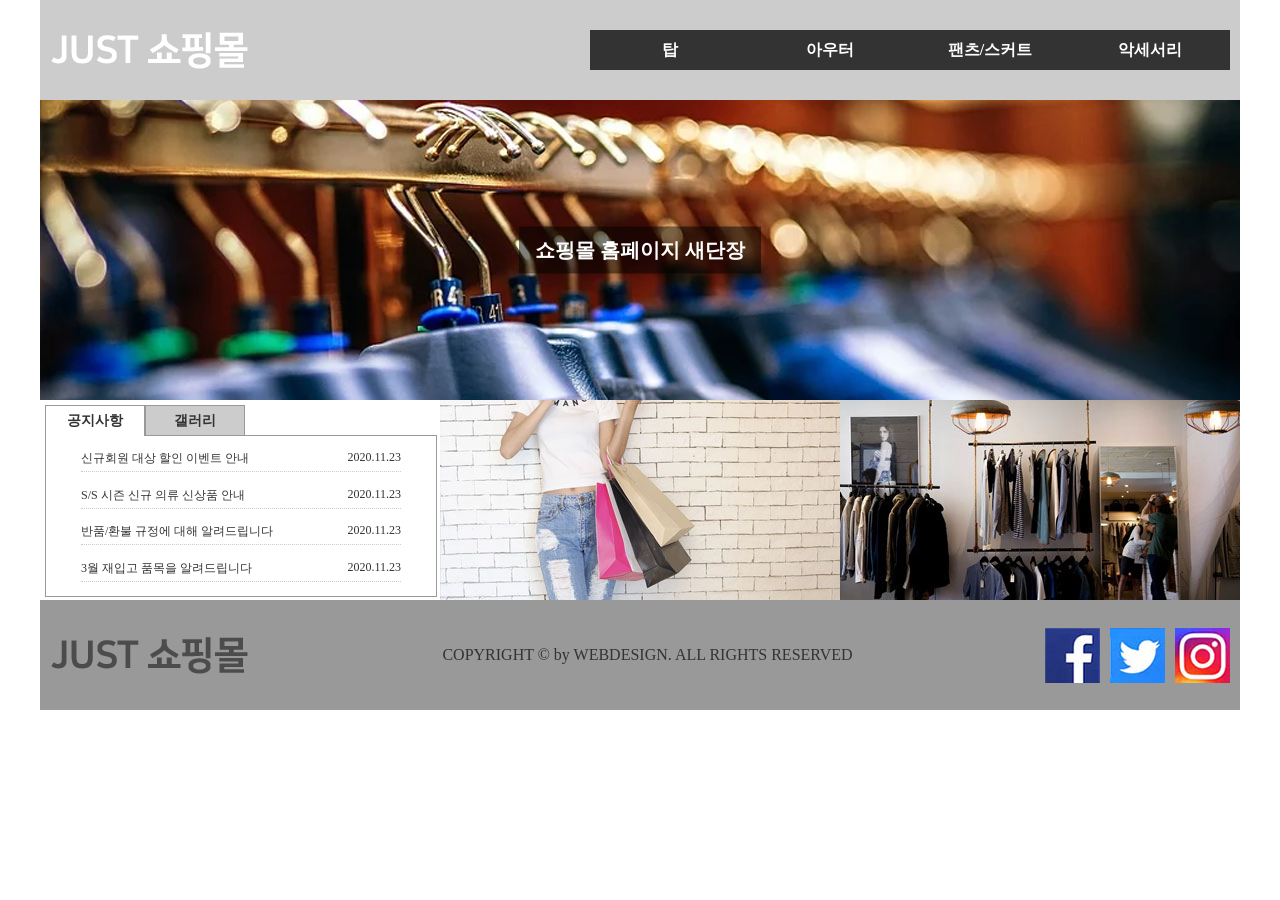
<file: 0215/A-1/index.html>
<!DOCTYPE html>
<html lang="en">
<head>
    <meta charset="UTF-8">
    <meta name="viewport" content="width=device-width, initial-scale=1.0">
    <title>JUST 쇼핑몰</title>
    <link rel="stylesheet" href="css/style.css">
    <script src="script/jquery-1.12.3.js"></script>
    <script src="script/script.js"></script>
    <!-- 기본으로 세팅하고 시작해놓기 -->
</head>
<body>
    <div id="wrapper">
        <header>
            <h1><a href="#"><img src="imges/logo.png" alt="JUST쇼핑몰"></a></h1>
            <nav class="navbar">
                <ul>
                    <li>
                        <a href="#">탑</a>
                        <div class="sub">
                            <ul>
                                <li><a href="#">블라우스</a></li>
                                <li><a href="#">티</a></li>
                                <li><a href="#">셔츠</a></li>
                                <li><a href="#">니트</a></li>
                            </ul>
                        </div>
                    </li>
                    <li>
                        <a href="#">아우터</a>
                        <div class="sub">
                            <ul>
                                <li><a href="#">자켓</a></li>
                                <li><a href="#">코트</a></li>
                                <li><a href="#">가디건</a></li>
                                <li><a href="#">머플러</a></li>
                            </ul>
                        </div>
                    </li>
                    <li>
                        <a href="#">팬츠/스커트</a>
                        <div class="sub">
                            <ul>
                                <li><a href="#">긴바지</a></li>
                                <li><a href="#">짧은바지</a></li>
                                <li><a href="#">스커트</a></li>
                                <li><a href="#">데님</a></li>
                            </ul>
                        </div>
                    </li>
                    <li>
                        <a href="#">악세서리</a>
                        <div class="sub">
                            <ul>
                                <li><a href="#">귀고리</a></li>
                                <li><a href="#">목걸이</a></li>
                                <li><a href="#">반지</a></li>
                                <li><a href="#">팔찌</a></li>
                            </ul>
                        </div>
                    </li>
                </ul>
            </nav>
        </header>
        <section class="slides">
            <div class="slides_container">
                <div>
                    <a href="#">
                        <img src="imges/img1.jpg" alt="">
                        <p>쇼핑몰 홈페이지 새단장</p>
                    </a>
                </div>
                <div>
                    <a href="#">
                        <img src="imges/img2.jpg" alt="">
                        <p>이달의 쇼핑 이벤트</p>
                    </a>
                </div>
                <div>
                    <a href="#">
                        <img src="imges/img3.jpg" alt="">
                        <p>장바구니 할인 이벤트</p>
                    </a>
                </div>
            </div>
        </section>
        <section class="contents">
            <div class="tab_contents">
                <ul class="tabs">
                    <li class="active">
                        <a href="#">공지사항</a>
                        <div class="notice">
                            <ul>
                                <li><a href="#"><span>신규회원 대상 할인 이벤트 안내</span><span>2020.11.23</span></a></li>
                                <li><a href="#"><span>S/S 시즌 신규 의류 신상품 안내</span><span>2020.11.23</span></a></li>
                                <li><a href="#"><span>반품/환불 규정에 대해 알려드립니다</span><span>2020.11.23</span></a></li>
                                <li><a href="#"><span>3월 재입고 품목을 알려드립니다</span><span>2020.11.23</span></a></li>
                            </ul>
                        </div>
                    </li>
                    <li>
                        <a href="#">갤러리</a>
                        <div class="gallery">
                            <ul>
                                <li><img src="imges/icon1.jpg" alt=""></li>
                                <li><img src="imges/icon2.jpg" alt=""></li>
                                <li><img src="imges/icon3.jpg" alt=""></li>
                            </ul>
                        </div>
                    </li>
                </ul>
            </div>
            <div class="banner">
                <a href="#" title="배너"><img src="imges/banner.jpg" alt="배너"></a>
            </div>
            <div class="direct_btn">
                <a href="#" title="바로가기"><img src="imges/direct.jpg" alt="바로가기"></a>
            </div>
        </section>
        <div id="popup">
            <h2>신규회원 대상 이벤트 안내</h2>
            <div class="info">
                즐거운 쇼핑 환경을 위해 항상 노력하는 JUST 쇼핑몰입니다. 고객님들께 한 단계 더 나아가 보답하는 ON쇼핑몰이 되고자신규회원 대상 10% 할인 이벤트를 실시하고 있습니다. 웹과 모바일에서 모두 이용 가능하며, 수준 높은 서비스를 위해 앞으로도 꾸준히 노력할 것을 약속드립니다.
            </div>
            <a href="javascript:void;" class="btn">닫기</a>
        </div>
        <footer>
            <h3><a href="#"><img src="imges/footerLogo.png" alt="JUST쇼핑몰"></a></h3>
            <p>COPYRIGHT &copy; by WEBDESIGN. ALL RIGHTS RESERVED</p>
            <ul class="footer_menu">
                <li><a href="#"><img src="imges/sns1.jpg" alt="하단메뉴1 facebook"></a></li>
                <li><a href="#"><img src="imges/sns2.jpg" alt="하단메뉴2 twiter"></a></li>
                <li><a href="#"><img src="imges/sns3.jpg" alt="하단메뉴3 instargram"></a></li>
            </ul>
        </footer>
    </div>
</body>
</html>
</file>
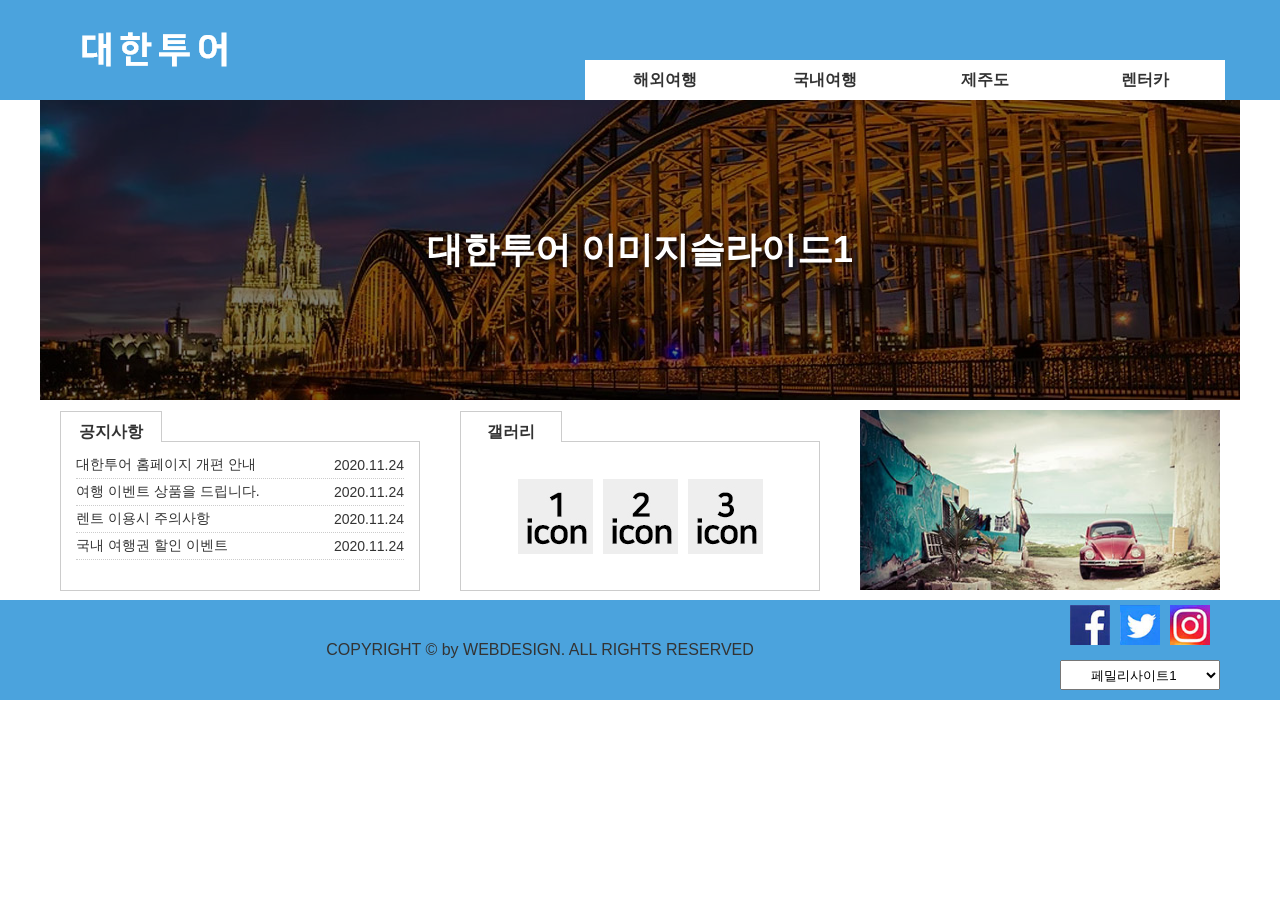
<file: 0216/B-2/index.html>
<!DOCTYPE html>
<html lang="en">
<head>
    <meta charset="UTF-8">
    <meta name="viewport" content="width=device-width, initial-scale=1.0">
    <title>대한투어</title>
    <link rel="stylesheet" href="css/style.css">
    <script src="script/jquery-1.12.3.js"></script>
    <script src="script/script.js"></script>
    <!-- 기본 세팅 -->
</head>
<body>
    <header>
        <div class="centerbox">
            <h1><a href="#"><img src="imges/logo.png" alt="대한투어"></a></h1>
            <nav class="navbar">
                <!-- ul>li*4>a[href=#]+div.sub>ul>li*4>a 이렇게도 쓸 수 있음 -->
                <ul>
                    <li>
                        <a href="#">해외여행</a>
                        <div class="sub">
                            <ul>
                                <li><a href="#">남아/대만</a></li>
                                <li><a href="#">중국/홍콩</a></li>
                                <li><a href="#">유럽/두바이</a></li>
                                <li><a href="#">미주/하와이</a></li>
                            </ul>
                        </div>
                    </li>
                    <li>
                        <a href="#">국내여행</a>
                        <div class="sub">
                            <ul>
                                <li><a href="#">서울/경기권</a></li>
                                <li><a href="#">충청권</a></li>
                                <li><a href="#">전라권</a></li>
                                <li><a href="#">경상/강원권</a></li>
                            </ul>
                        </div>
                    </li>
                    <li>
                        <a href="#">제주도</a>
                        <div class="sub">
                            <ul>
                                <li><a href="#">버스여행</a></li>
                                <li><a href="#">자유여행</a></li>
                                <li><a href="#">호텔/펜션</a></li>
                            </ul>
                        </div>
                    </li>
                    <li>
                        <a href="#">렌터카</a>
                        <div class="sub">
                            <ul>
                                <li><a href="#">국내 렌터카</a></li>
                                <li><a href="#">국외 렌터카</a></li>
                            </ul>
                        </div>
                    </li>
                </ul>
            </nav>
            <div class="sub_bg"></div>
        </div>
    </header>
    <main class="centerbox">
        <section class="slide_container">
            <div class="slides">
                <a href="#">
                    <img src="imges/img1.jpg" alt="">
                    <p>대한투어 이미지슬라이드1</p>
                </a>
                <a href="#">
                    <img src="imges/img2.jpg" alt="">
                    <p>대한투어 이미지슬라이드2</p>
                </a>
                <a href="#">
                    <img src="imges/img3.jpg" alt="">
                    <p>대한투어 이미지슬라이드3</p>
                </a>
            </div>
        </section>
        <section class="content_bottom">
            <div class="notice">
                <h3>공지사항</h3>
                <div class="content">
                    <ul>
                        <li><a href="#" class="modal">대한투어 홈페이지 개편 안내 <span>2020.11.24</span></a></li>
                        <li><a href="#">여행 이벤트 상품을 드립니다. <span>2020.11.24</span></a></li>
                        <li><a href="#">렌트 이용시 주의사항 <span>2020.11.24</span></a></li>
                        <li><a href="#">국내 여행권 할인 이벤트 <span>2020.11.24</span></a></li>
                    </ul>
                </div>
            </div>
            <div class="gallery">
                <h3>갤러리</h3>
                <div class="content">
                    <ul>
                        <li><a href="#"></a><img src="imges/icon1.jpg" alt="gallery1"></li>
                        <li><a href="#"></a><img src="imges/icon2.jpg" alt="gallery2"></li>
                        <li><a href="#"></a><img src="imges/icon3.jpg" alt="gallery3"></li>
                    </ul>
                </div>
            </div>
            <div class="direct">
                <a href="#" title="바로가기"><img src="imges/direct.jpg" alt="바로가기"></a>
            </div>
        </section>
    </main>
    <div class="popup_bg">
        <div class="popup">
            <h3>대한투어 공지사항</h3>
            <p>
                동해물과 백두산이 마르고 닳도록 하느님이 보우하사 우리나라만세.<br>
                무궁화 삼천리 화려강 대한 사람 대한으로 길이 보전하세.<br>
                남산 위에 저 소나무, 철갑을 두른 듯 바람서리 불변함은 우리 기상일세.
            </p>
            <a href="#">닫기</a>
        </div>
    </div>
    <footer>
        <div class="centerbox">
            <div class="copright">
                <p>COPYRIGHT &copy; by WEBDESIGN. ALL RIGHTS RESERVED</p>
            </div>
            <div class="footer_btns">
                <div class="sns">
                    <ul>
                        <li><a href="#"><img src="imges/sns1.jpg" alt=""></a></li>
                        <li><a href="#"><img src="imges/sns2.jpg" alt=""></a></li>
                        <li><a href="#"><img src="imges/sns3.jpg" alt=""></a></li>
                    </ul>
                </div>
                <div class="familysite">
                    <select name="family" id="family">
                        <option value="#" selected>페밀리사이트1</option>
                        <option value="#" >페밀리사이트2</option>
                        <option value="#" >페밀리사이트3</option>
                    </select>
                </div>
            </div>
        </div>
    </footer>
</body>
</html>
</file>
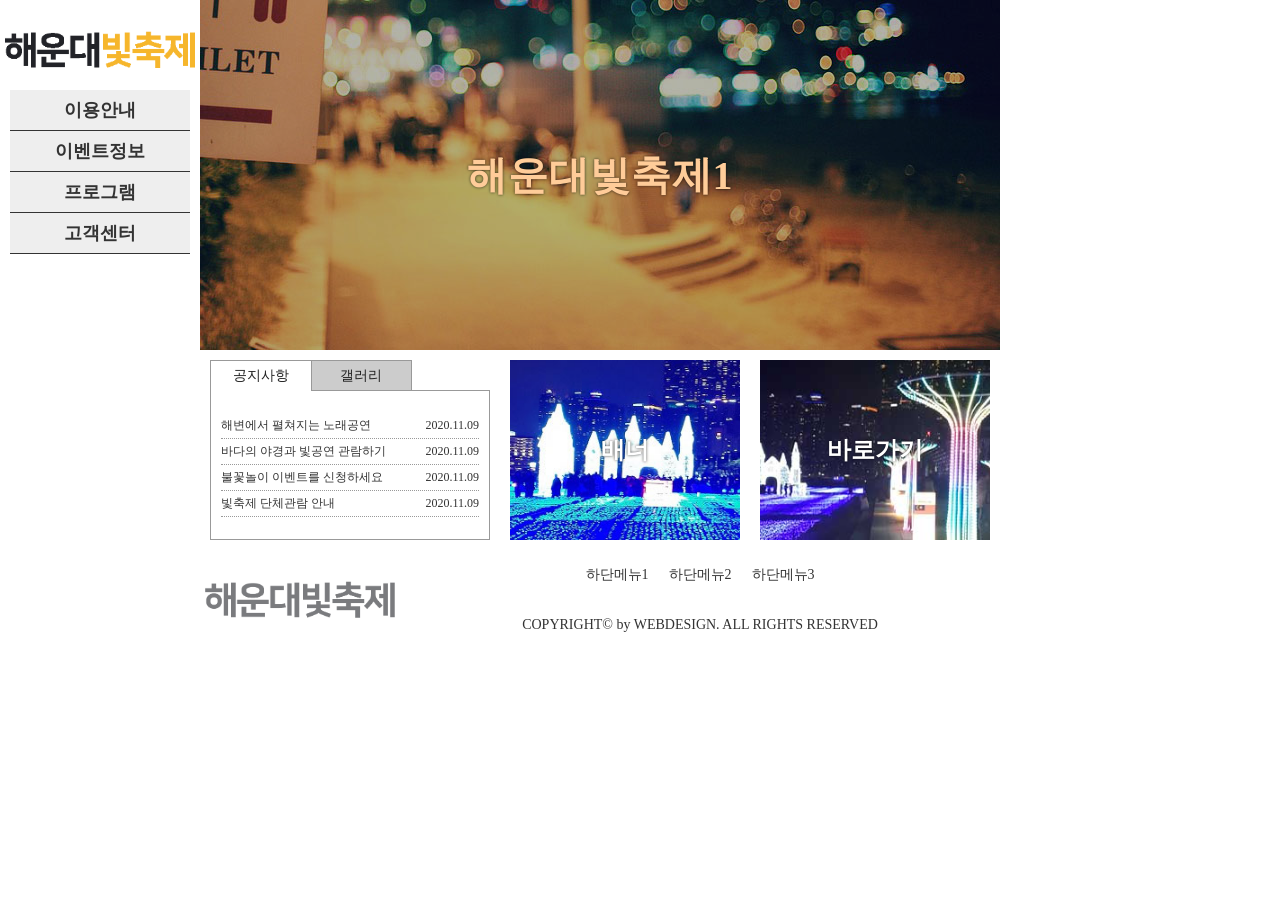
<file: 0222/C-1/index.html>
<!DOCTYPE html>
<html lang="en">
<head>
    <meta charset="UTF-8">
    <meta name="viewport" content="width=device-width, initial-scale=1.0">
    <title>해운대 빛축제</title>
    <link rel="stylesheet" href="./css/style.css">
    <script src="./script/jquery-1.12.3.js"></script>
    <script src="./script/script.js"></script>
</head>
<body>
    <div id="wrapper">
        <header>
            <h1>
                <a href="#">
                    <img src="./img/logo.png" alt="해운대 빛축제">
                </a>
            </h1>
            <nav class="gnb">
                <ul>
                    <li>
                        <a href="#">이용안내</a>
                        <ul class="sub">
                            <li><a href="#">이용방법</a></li>
                            <li><a href="#">이용시간</a></li>
                            <li><a href="#">이용요금</a></li>
                        </ul>
                    </li>
                    <li>
                        <a href="#">이벤트정보</a>
                        <ul class="sub">
                            <li><a href="#">현장이벤트</a></li>
                            <li><a href="#">온라인이벤트</a></li>
                            <li><a href="#">이벤트예약</a></li>
                        </ul>
                    </li>
                    <li>
                        <a href="#">프로그램</a>
                        <ul class="sub">
                            <li><a href="#">프로그램안내</a></li>
                            <li><a href="#">온라인예약</a></li>
                            <li><a href="#">단체예약상담</a></li>
                        </ul>
                    </li>
                    <li>
                        <a href="#">고객센터</a>
                        <ul class="sub">
                            <li><a href="#">공지사항</a></li>
                            <li><a href="#">자주묻는질문</a></li>
                            <li><a href="#">자료실</a></li>
                        </ul>
                    </li>
                </ul>
            </nav>
        </header>
        <div class="main">
            <section class="slides">
                <ul>
                    <li>
                        <a href="#">
                            <img src="./img/img1.jpg" alt="해운대빛축제1">
                            <strong>해운대빛축제1</strong>
                        </a>
                    </li>
                    <li>
                        <a href="#">
                            <img src="./img/img2.jpg" alt="해운대빛축제2">
                            <strong>해운대빛축제2</strong>
                        </a>
                    </li>
                    <li>
                        <a href="#">
                            <img src="./img/img3.jpg" alt="해운대빛축제3">
                            <strong>해운대빛축제3</strong>
                        </a>
                    </li>
                </ul>
            </section>
            <section class="content">
                <div class="tab_contents">
                    <div class="tabs">
                        <div class="tab active">
                            <a href="javascript:void();">공지사항</a>
                            <div class="notic">
                                <ul>
                                    <li class="modal">
                                        <a href="#">
                                            <span>해변에서 펼쳐지는 노래공연</span><span>2020.11.09</span>
                                        </a>
                                    </li>
                                    <li>
                                        <a href="#">
                                            <span>바다의 야경과 빛공연 관람하기</span><span>2020.11.09</span>
                                        </a>
                                    </li>
                                    <li>
                                        <a href="#">
                                            <span>불꽃놀이 이벤트를 신청하세요</span><span>2020.11.09</span>
                                        </a>
                                    </li>
                                    <li>
                                        <a href="#">
                                            <span>빛축제 단체관람 안내</span><span>2020.11.09</span>
                                        </a>
                                    </li>
                                </ul>
                            </div>
                        </div>
                        <div class="tab">
                            <a href="#">갤러리</a>
                            <div class="gallery">
                                <ul>
                                    <li><a href="#"><img src="./img/icon1.jpg" alt=""></a></li>
                                    <li><a href="#"><img src="./img/icon2.jpg" alt=""></a></li>
                                    <li><a href="#"><img src="./img/icon3.jpg" alt=""></a></li>
                                </ul>
                            </div>
                        </div>
                    </div>
                </div>
                <div class="banner">
                    <a href="#"><img src="./img/banner.jpg" alt="배너"><span>배너</span></a>
                </div>
                <div class="direct">
                    <a href="#"><img src="./img/direct.jpg" alt="바로가기"><span>바로가기</span></a>
                </div>
            </section>
            <div class="popup">
                <h3>해변에서 펼쳐지는 노래공연</h3>
                <p>
                    빛축제의 모든 공연과 전시정보를 한눈에 볼 수 있습니다.<br>
                    빛축제 관련 공연과 캘린더 배포, 자전거 투어 행사, 바다 야경 명소, 빛나는 해변의 다리 등 자연환경을 살린 아름다운 해변에서의 빛축제 정보를 안내해드립니다.
                </p>
                <a href="#" class="close">닫기</a>
            </div>
            <footer>
                <div class="footer_logo">
                    <a href="#"><img src="./img/footerLogo.png" alt="해운대빛축제"></a>
                </div>
                <div class="footer-box">
                    <ul>
                        <li>
                            <ul>
                                <li><a href="#">하단메뉴1</a></li>
                                <li><a href="#">하단메뉴2</a></li>
                                <li><a href="#">하단메뉴3</a></li>
                        </ul></li>
                        <li class="copy">COPYRIGHT&copy; by WEBDESIGN. ALL RIGHTS RESERVED</li>
                    </ul>
                </div>
            </footer>
        </div>
    </div>
</body>
</html>
</file>
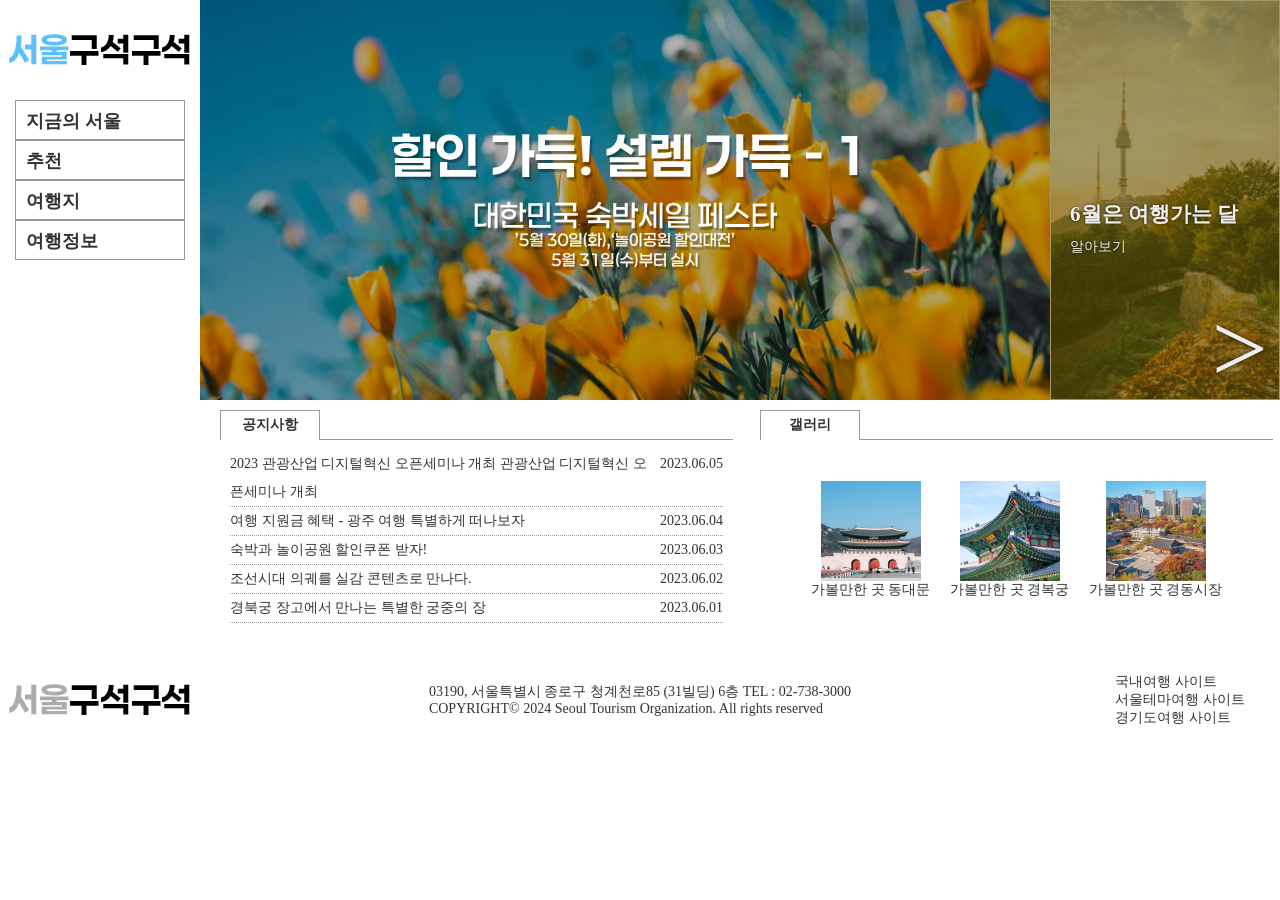
<file: 0223/D-2/index.html>
<!DOCTYPE html>
<html lang="en">
<head>
    <meta charset="UTF-8">
    <meta name="viewport" content="width=device-width, initial-scale=1.0">
    <title>서울구석구석</title>
    <link rel="stylesheet" href="./css/style.css">
    <script src="./script/jquery-1.12.3.js"></script>
    <script src="./script/script.js"></script>
</head>
<body>
    <div class="wapper">
        <header>
            <h1>
                <a href="#">
                    <img src="./img/logo.png" alt="서울구석구석">
                </a>
            </h1>
            <nav>
                <ul>
                    <li>
                        <a href="#">지금의 서울</a>
                        <ul class="sub">
                            <li><a href="#">이벤트</a></li>
                            <li><a href="#">축제&행사</a></li>
                            <li><a href="#">전시</a></li>
                        </ul>
                    </li>
                    <li>
                        <a href="#">추천</a>
                        <ul class="sub">
                            <li><a href="#">에디터 추천</a></li>
                            <li><a href="#">테마코스</a></li>
                            <li><a href="#">도보해설관광</a></li>
                            <li><a href="#">한류관광</a></li>
                        </ul>
                    </li>
                    <li>
                        <a href="#">여행지</a>
                        <ul class="sub">
                            <li><a href="#">명소</a></li>
                            <li><a href="#">엔터테인먼트</a></li>
                            <li><a href="#">음식</a></li>
                            <li><a href="#">게스트하우스</a></li>
                        </ul>
                    </li>
                    <li>
                        <a href="#">여행정보</a>
                        <ul class="sub">
                            <li><a href="#">가이드북&지도</a></li>
                            <li><a href="#">시티투어버스</a></li>
                            <li><a href="#">날씨</a></li>
                        </ul>
                    </li>
                </ul>
            </nav>
        </header>
        <section class="main">
            <div class="slides">
                <ul>
                    <li>
                        <a href="#">
                            <img src="./img/slider01.jpg" alt="할인 가득! 설렘 가득">
                        </a>
                    </li>
                    <li>
                        <a href="#">
                            <img src="./img/slider02.jpg" alt="할인 가득! 설렘 가득">
                        </a>
                    </li>
                    <li>
                        <a href="#">
                            <img src="./img/slider03.jpg" alt="할인 가득! 설렘 가득">
                        </a>
                    </li>
                </ul>
            </div>
            <div class="aside">
                <img src="./img/banner.jpg" alt="배너">
                <ul>
                    <li>
                        <h2>6월은 여행가는 달</h2>
                    </li>
                    <li>
                        <p>알아보기</p>
                    </li>
                    <li>
                        <span>></span>
                    </li>
                </ul>
            </div>
            <div class="content_bottom">
                <div class="notic">
                    <a href="#">공지사항</a>
                    <ul class="contents_box">
                        <li class="modal"><a href="#"><span>2023 관광산업 디지털혁신 오픈세미나 개최 관광산업 디지털혁신 오픈세미나 개최</span><span>2023.06.05</span></a></li>
                        <li><a href="#"><span>여행 지원금 혜택 - 광주 여행 특별하게 떠나보자</span><span>2023.06.04</span></a></li>
                        <li><a href="#"><span>숙박과 놀이공원 할인쿠폰 받자!</span><span>2023.06.03</span></a></li>
                        <li><a href="#"><span>조선시대 의궤를 실감 콘텐츠로 만나다.</span><span>2023.06.02</span></a></li>
                        <li><a href="#"><span>경북궁 장고에서 만나는 특별한 궁중의 장</span><span>2023.06.01</span></a></li>
                    </ul>
                </div>
                <div class="gallery">
                    <a href="#">갤러리</a>
                    <ul class="contents_box">
                        <li>
                            <a href="#"><img src="./img/gallery01.jpg" alt="가볼만한 곳 동대문"></a>
                            <span>가볼만한 곳 동대문</span>
                        </li>
                        <li>
                            <a href="#"><img src="./img/gallery02.jpg" alt="가볼만한 곳 경복궁"></a>
                            <span>가볼만한 곳 경복궁</span>
                        </li>
                        <li>
                            <a href="#"><img src="./img/gallery03.jpg" alt="가볼만한 곳 경동시장"></a>
                            <span>가볼만한 곳 경동시장</span>
                        </li>
                    </ul>
                </div>
            </div>
        </section>
        <div class="popup_bg">
            <div class="popup">
                <h3>서울구석구석 공지사항</h3>
                <p>안녕하세요! 서울구석구석 운영팀입니다.<br>여러분들에게 소식을 전해드릴 공지사항을 안내해드립니다. 서울구석구석에서는 다양한 이벤트를 진행하고 있습니다. 현재는 서울의 명소 중 하나를 방문하여 사진을 찍고, SNS에 게시하는 이벤트가 진행 중입니다. 참여하신 분들 중 추첨을 통해 푸짐한 상품을 드립니다.</p>
                <button>닫기</button>
            </div>
        </div>
        <footer>
            <div class="footer_logo">
                <a href="#">
                    <img src="./img/footerlogo.png" alt="서울구석구석">
                </a>
            </div>
            <div class="copy">
                <p>03190, 서울특별시 종로구 청계천로85 (31빌딩) 6층  TEL : 02-738-3000</p>
                <p>COPYRIGHT&copy; 2024 Seoul Tourism Organization. All rights reserved</p>
            </div>
            <div class="family_site">
                <ul>
                    <li><a href="#">국내여행 사이트</a></li>
                    <li><a href="#">서울테마여행 사이트</a></li>
                    <li><a href="#">경기도여행 사이트</a></li>
                </ul>
            </div>
        </footer>
    </div>
</body>
</html>
</file>
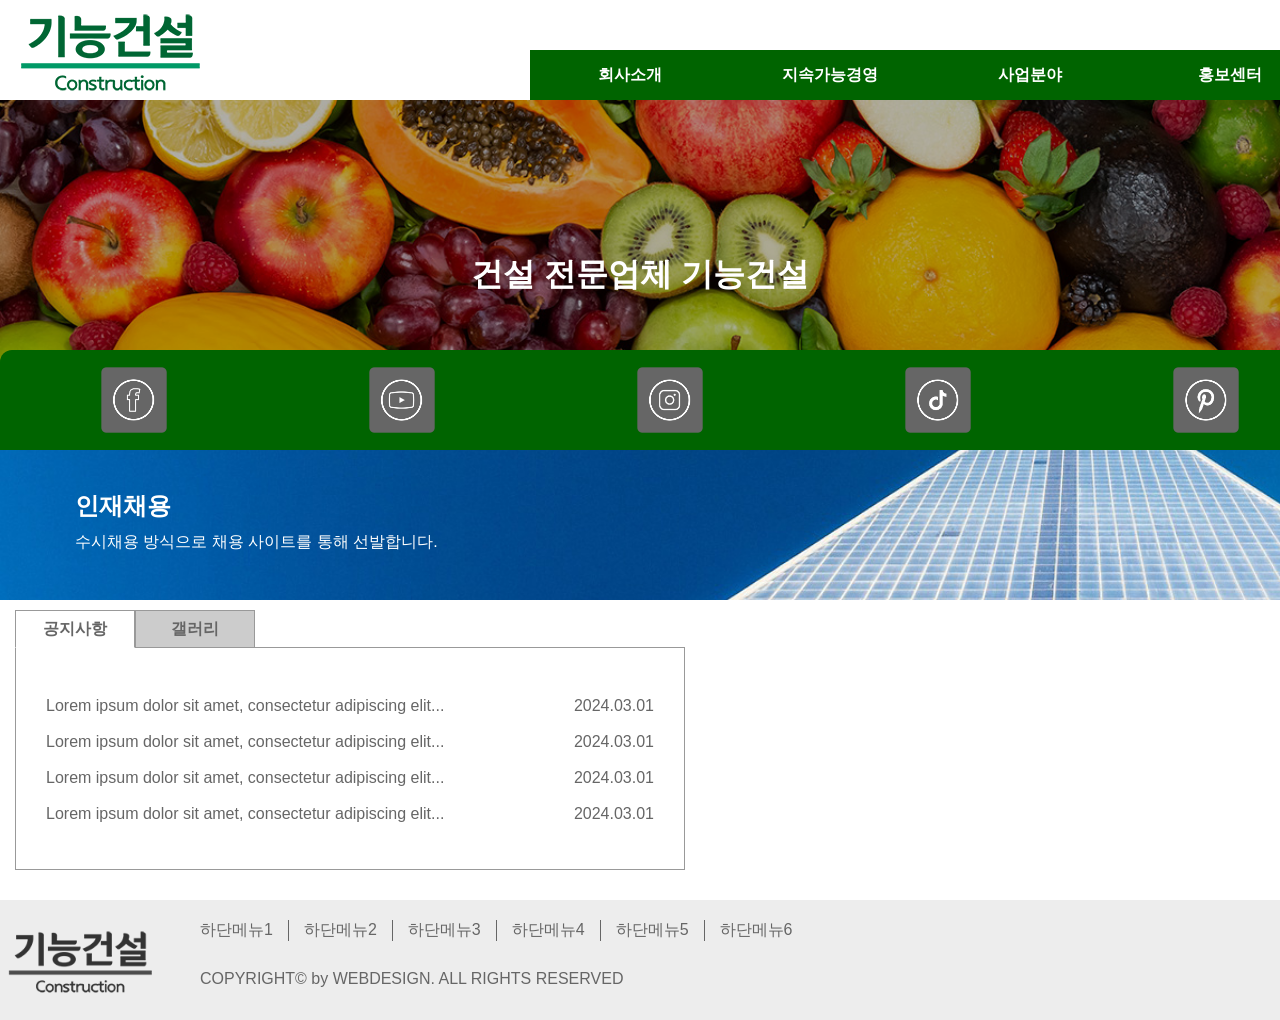
<file: 0308/F-1/index.html>
<!DOCTYPE html>
<html lang="en">
<head>
    <meta charset="UTF-8">
    <meta name="viewport" content="width=device-width, initial-scale=1.0">
    <title>주식회사 기능건설</title>
    <script src="./script/jquery-1.12.3.js"></script>
    <script src="./script/script.js"></script>
    <link rel="stylesheet" href="./css/style.css">
</head>
<body>
    <header>
        <h1>
            <a href="#">
                <img src="./image/logo.png" alt="기능건설Construction">
            </a>
        </h1>
        <!-- <nav>
            <ul>
                <li>
                    <a href="#">회사소개</a>
                    <ul class="sub">
                        <li><a href="#">기업정보</a></li>
                        <li><a href="#">CEO인사말</a></li>
                        <li><a href="#">연혁</a></li>
                        <li><a href="#">조직도</a></li>
                    </ul>
                </li>
                <li>
                    <a href="#">지속가능경영</a>
                    <ul class="sub">
                        <li><a href="#">윤리경영</a></li>
                        <li><a href="#">품질경영</a></li>
                        <li><a href="#">안전경영</a></li>
                        <li><a href="#">환경경영</a></li>
                    </ul>
                </li>
                <li>
                    <a href="#">사업분야</a>
                    <ul class="sub">
                        <li><a href="#">건축사업</a></li>
                        <li><a href="#">토목사업</a></li>
                        <li><a href="#">주택사업</a></li>
                        <li><a href="#">환경/플랜트</a></li>
                    </ul>
                </li>
                <li>
                    <a href="#">홍보센터</a>
                    <ul class="sub">
                        <li><a href="#">뉴스</a></li>
                        <li><a href="#">분양뉴스</a></li>
                        <li><a href="#">CI/BI</a></li>
                    </ul>
                </li>
            </ul>
        </nav> -->
        <!-- <nav>
            <ul>
                <li>
                    <a href="#">회사소개</a>
                    <div class="sub">
                        <ul>
                            <li><a href="#">기업정보</a></li>
                            <li><a href="#">CEO인사말</a></li>
                            <li><a href="#">연혁</a></li>
                            <li><a href="#">조직도</a></li>
                        </ul>
                    </div>
                </li>
                <li>
                    <a href="#">지속가능경영</a>
                    <div class="sub">
                        <ul>
                            <li><a href="#">윤리경영</a></li>
                            <li><a href="#">품질경영</a></li>
                            <li><a href="#">안전경영</a></li>
                            <li><a href="#">환경경영</a></li>
                        </ul>
                    </div>
                </li>
                <li>
                    <a href="#">사업분야</a>
                    <div class="sub">
                        <ul>
                            <li><a href="#">건축사업</a></li>
                            <li><a href="#">토목사업</a></li>
                            <li><a href="#">주택사업</a></li>
                            <li><a href="#">환경/플랜트</a></li>
                        </ul>
                    </div>
                </li>
                <li>
                    <a href="#">홍보센터</a>
                    <div class="sub">
                        <ul>
                            <li><a href="#">뉴스</a></li>
                            <li><a href="#">분양뉴스</a></li>
                            <li><a href="#">CI/BI</a></li>
                            <li><a href="#"></a></li>
                        </ul>
                    </div>
                </li>
            </ul>
        </nav> -->
        <nav>
            <ul>
                <li>
                    <a href="#">회사소개</a>
                    <ul class="sub">
                        <li><a href="#">기업정보</a></li>
                        <li><a href="#">CEO인사말</a></li>
                        <li><a href="#">연혁</a></li>
                        <li><a href="#">조직도</a></li>
                    </ul>
                </li>
                <li>
                    <a href="#">지속가능경영</a>
                    <ul class="sub">
                        <li><a href="#">윤리경영</a></li>
                        <li><a href="#">품질경영</a></li>
                        <li><a href="#">안전경영</a></li>
                        <li><a href="#">환경경영</a></li>
                    </ul>
                </li>
                <li>
                    <a href="#">사업분야</a>
                    <ul class="sub">
                        <li><a href="#">건축사업</a></li>
                        <li><a href="#">토목사업</a></li>
                        <li><a href="#">주택사업</a></li>
                        <li><a href="#">환경/플랜트</a></li>
                    </ul>
                </li>
                <li>
                    <a href="#">홍보센터</a>
                    <ul class="sub">
                        <li><a href="#">뉴스</a></li>
                        <li><a href="#">분양뉴스</a></li>
                        <li><a href="#">CI/BI</a></li>
                    </ul>
                </li>
            </ul>
        </nav>
        <div class="sub_bg"></div>
    </header>
    <section class="slide_container">
        <a href="#">
            <figure>
                <img src="./image/img1.jpg" alt="">
                <figcaption>건설 전문업체 기능건설</figcaption>
            </figure>
        </a>
        <a href="#">
            <figure>
                <img src="./image/img2.jpg" alt="">
                <figcaption>건설분야 최우수 성과</figcaption>
            </figure>
        </a>
        <a href="#">
            <figure>
                <img src="./image/img3.jpg" alt="">
                <figcaption>미래 건축기술을 통한 랜드마크 건설</figcaption>
            </figure>
        </a>
    </section>
    <section class="contents">
        <div class="direct">
            <ul>
                <li><a href="#"><img src="./image/shortcut1.png" alt="바로가기1"></a></li>
                <li><a href="#"><img src="./image/shortcut2.png" alt="바로가기2"></a></li>
                <li><a href="#"><img src="./image/shortcut3.png" alt="바로가기3"></a></li>
                <li><a href="#"><img src="./image/shortcut4.png" alt="바로가기4"></a></li>
                <li><a href="#"><img src="./image/shortcut5.png" alt="바로가기5"></a></li>
            </ul>
        </div>
        <div class="banner">
            <a href="#">
                <img src="./image/banner.jpg" alt="배너">
                <div>
                    <h2>인재채용</h2>
                    <p>수시채용 방식으로 채용 사이트를 통해 선발합니다.</p>
                </div>
            </a>
        </div>
        <div class="tab_box">
            <ul>
                <li class="active">
                    <a href="#">공지사항</a>
                    <div class="notic">
                        <ul>
                            <li class="modal"><a href="#"><span>Lorem ipsum dolor sit amet, consectetur adipiscing elit...</span><span>2024.03.01</span></a></li>
                            <li><a href="#"><span>Lorem ipsum dolor sit amet, consectetur adipiscing elit...</span><span>2024.03.01</span></a></li>
                            <li><a href="#"><span>Lorem ipsum dolor sit amet, consectetur adipiscing elit...</span><span>2024.03.01</span></a></li>
                            <li><a href="#"><span>Lorem ipsum dolor sit amet, consectetur adipiscing elit...</span><span>2024.03.01</span></a></li>
                        </ul>
                    </div>
                </li>
                <li>
                    <a href="#">갤러리</a>
                    <div class="gallery">
                        <ul>
                            <li><a href="#"><img src="./image/gallery1.jpg" alt="갤러리1"></a></li>
                            <li><a href="#"><img src="./image/gallery2.jpg" alt="갤러리2"></a></li>
                            <li><a href="#"><img src="./image/gallery3.jpg" alt="갤러리3"></a></li>
                        </ul>
                    </div>
                </li>
            </ul>
        </div>
    </section>
    <div class="popup">
        <h3>기능건설 안내</h3>
        <p>Lorem ipsum dolor sit amet, consectetur adipiscing elit, sed do eiusmod tempor incididunt ut labore et dolore magna aliqua. Ut enim ad minim veniam, quis nostrud exercitation ullamco laboris nisi ut aliquip ex ea commodo consequat. </p>
        <button class="close">닫기</button>
    </div>
    <footer>
        <h3>
            <img src="./image/footer_logo.png" alt="기능건설Construction">
        </h3>
        <div class="footer_main">
            <div class="footer_menu">
                <!-- ul>li*6>a{하단메뉴$} -->
                <ul>
                    <li><a href="#">하단메뉴1</a></li>
                    <li><a href="#">하단메뉴2</a></li>
                    <li><a href="#">하단메뉴3</a></li>
                    <li><a href="#">하단메뉴4</a></li>
                    <li><a href="#">하단메뉴5</a></li>
                    <li><a href="#">하단메뉴6</a></li>
                </ul>
            </div href="#">
            <div class="copy">
                <p>COPYRIGHT&copy; by WEBDESIGN. ALL RIGHTS RESERVED</p>
            </div>
        </div>
    </footer>
</body>
</html>
</file>
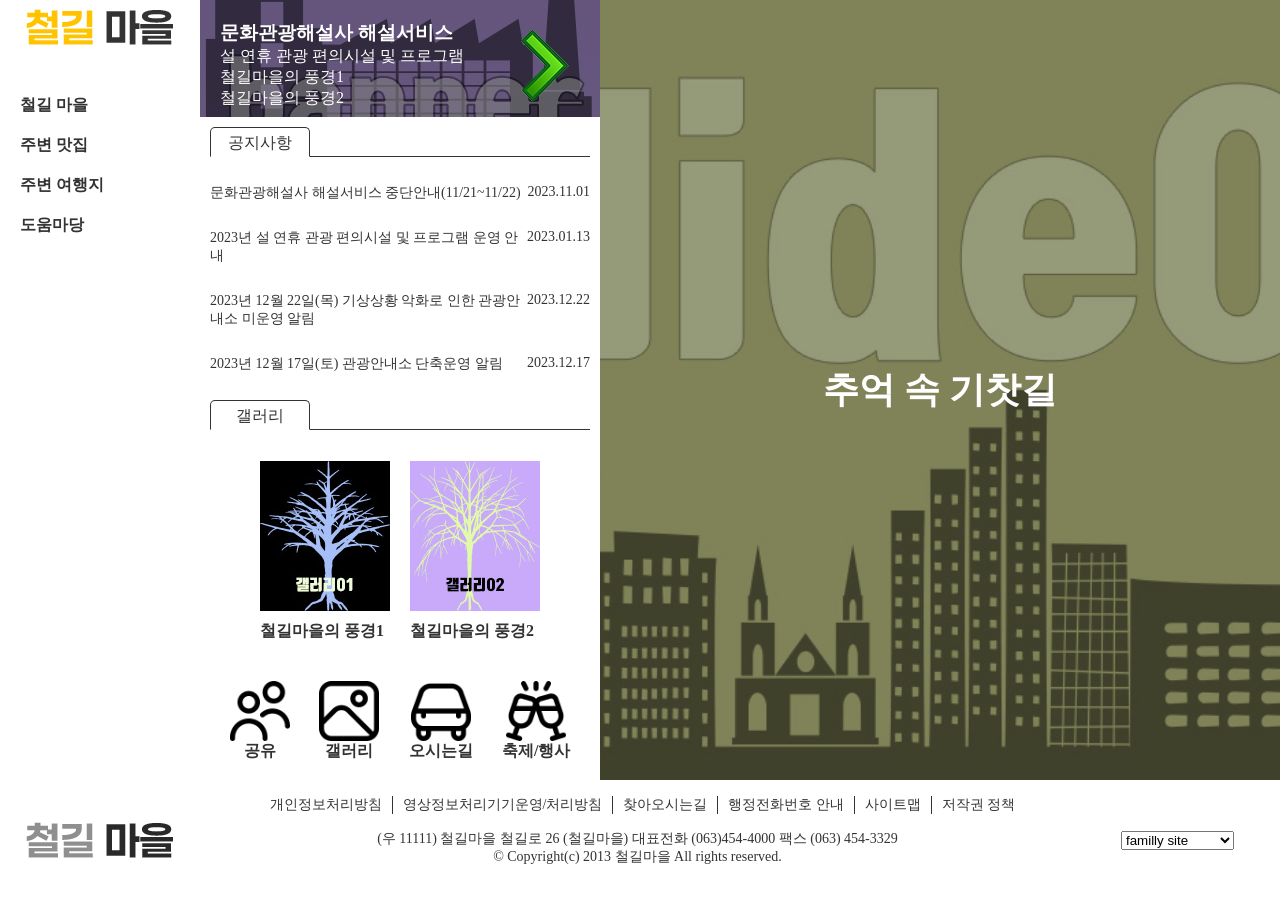
<file: 0309/20250309_윤혜지/index.html>
<!DOCTYPE html>
<html lang="ko">
<head>
    <meta charset="UTF-8">
    <meta name="viewport" content="width=device-width, initial-scale=1.0">
    <title>철길마을</title>
    <script src="./script/jquery-1.12.3.js"></script>
    <script src="./script/script.js"></script>
    <link rel="stylesheet" href="./css/style.css">
</head>
<body>
    <div class="main">
        <header>
            <h1>
                <a href="#"><img src="./image/logo.png" alt="철길마을"></a>
            </h1>
            <nav class="navbar">
                <ul>
                    <li>
                        <a href="#">철길 마을</a>
                        <ul class="sub">
                            <li><a href="#">마을 소개</a></li>
                            <li><a href="#">마을의 유래</a></li>
                            <li><a href="#">볼거리</a></li>
                            <li><a href="#">찾아오시는 길</a></li>
                        </ul>
                    </li>
                    <li>
                        <a href="#">주변 맛집</a>
                        <ul class="sub">
                            <li><a href="#">빵집</a></li>
                            <li><a href="#">간장게장</a></li>
                            <li><a href="#">중국음식점</a></li>
                            <li><a href="#">횟집</a></li>
                        </ul>
                    </li>
                    <li>
                        <a href="#">주변 여행지</a>
                        <ul class="sub">
                            <li><a href="#">온파호수공원</a></li>
                            <li><a href="#">초원사진관</a></li>
                            <li><a href="#">월명공원</a></li>
                            <li><a href="#">진포해양공원</a></li>
                        </ul>
                    </li>
                    <li>
                        <a href="#">도움마당</a>
                        <ul class="sub">
                            <li><a href="#">교통정보</a></li>
                            <li><a href="#">주변 주차장</a></li>
                            <li><a href="#">자료실</a></li>
                            <li><a href="#">자료마당</a></li>
                        </ul>
                    </li>
                </ul>
            </nav>
        </header>
        <div class="sub_bg"></div>
        <section class="contents">
            <div class="banner">
                <a href="#">
                    <img src="./image/banner.jpg" alt="배너">
                    <div class="info">
                        <h3>문화관광해설사 해설서비스</h3>
                        <span>설 연휴 관광 편의시설 및 프로그램</span>
                        <span>철길마을의 풍경1</span>
                        <span>철길마을의 풍경2</span>
                    </div>
                    <img src="./image/arrow.png" alt="더보기">
                </a>
            </div>
            <div class="notic">
                <a href="#">공지사항</a>
                <ul>
                    <li class="modal"><a href="#"><span>문화관광해설사 해설서비스 중단안내(11/21~11/22)</span><span>2023.11.01</span></a></li>
                    <li><a href="#"><span>2023년 설 연휴 관광 편의시설 및 프로그램 운영 안내</span><span>2023.01.13</span></a></li>
                    <li><a href="#"><span>2023년 12월 22일(목) 기상상황 악화로 인한 관광안내소 미운영 알림</span><span>2023.12.22</span></a></li>
                    <li><a href="#"><span>2023년 12월 17일(토) 관광안내소 단축운영 알림</span><span>2023.12.17</span></a></li>
                </ul>
            </div>
            <div class="gallery">
                <a href="#">갤러리</a>
                <ul>
                    <li>
                        <a href="#">
                            <img src="./image/thumb1.jpg" alt="갤러리1">
                            <strong>철길마을의 풍경1</strong>
                        </a>
                    </li>
                    <li>
                        <a href="#">
                            <img src="./image/thumb2.jpg" alt="갤러리2">
                            <strong>철길마을의 풍경2</strong>
                        </a>
                    </li>
                </ul>
            </div>
            <div class="direct">
                <ul>
                    <li>
                        <a href="#">
                            <img src="./image/icon1.png" alt="바로가기1">
                            <strong>공유</strong>
                        </a>
                    </li>
                    <li>
                        <a href="#">
                            <img src="./image/icon2.png" alt="바로가기2">
                            <strong>갤러리</strong>
                        </a>
                    </li>
                    <li>
                        <a href="#">
                            <img src="./image/icon3.png" alt="바로가기3">
                            <strong>오시는길</strong>
                        </a>
                    </li>
                    <li>
                        <a href="#">
                            <img src="./image/icon4.png" alt="바로가기4">
                            <strong>축제/행사</strong>
                        </a>
                    </li>
                </ul>
            </div>
        </section>
        <section class="slide">
            <ul>
                <li>
                    <a href="#">
                        <img src="./image/slide1.jpg" alt="슬라이드1">
                        <span>추억 속 기찻길</span>
                    </a>
                </li>
                <li>
                    <a href="#">
                        <img src="./image/slide2.jpg" alt="슬라이드2">
                        <span>철길 마을로 떠나는 시간 여행</span>
                    </a>
                </li>
                <li>
                    <a href="#">
                        <img src="./image/slide3.jpg" alt="슬라이드3">
                        <span>시간이 멈춰선 철길 마을</span>
                    </a>
                </li>
            </ul>
        </section>
    </div>
    <footer>
        <h3>
            <a href="#"><img src="./image/footer_logo.png" alt="철길마을"></a>
        </h3>
        <div class="footer_main">
            <div class="footer_manu">
                <ul>
                    <li><a href="#">개인정보처리방침</a></li>
                    <li><a href="#">영상정보처리기기운영/처리방침</a></li>
                    <li><a href="#">찾아오시는길</a></li>
                    <li><a href="#">행정전화번호 안내</a></li>
                    <li><a href="#">사이트맵</a></li>
                    <li><a href="#">저작권 정책</a></li>
                </ul>
            </div>
            <div class="copy">
                <p>(우 11111) 철길마을 철길로 26 (철길마을) 대표전화 (063)454-4000 팩스 (063) 454-3329</p>
                <p>&copy; Copyright(c) 2013 철길마을 All rights reserved.</p>
            </div>
        </div>
        <div class="familly_site">
            <select id="familly">
                <option value="" selected>familly site</option>
                <option value="">국민연금공단</option>
                <option value="">통계청</option>
                <option value="">한국농어촌공사</option>
            </select>
        </div>
    </footer>
    <div class="popup">
        <div class="popup_box">
            <h2>문화관광해설사 해설서비스 중단안내</h2>
            <p>
                11/21(월)~11/22(화) 이틀간 문화관광해설사 워크숍으로 인해<br>
                모든 관광안내소 휴관, 해설서비스가 전면 중단되며<br>
                더불어 일부 관광지가 휴관함을 안내드립니다.<br>
                <br>
                11/21(월) 모든 실내전시관 및 관광안내소 휴관, 해설서비스 중단<br>
                11/22(화) 모든 관광안내소 휴관, 해설서비스 중단<br>
                관광시 참고하시여 일정에 차질이 없으시기를 바랍니다.
            </p>
            <button>닫기</button>
        </div>
    </div>
</body>
</html>
</file>
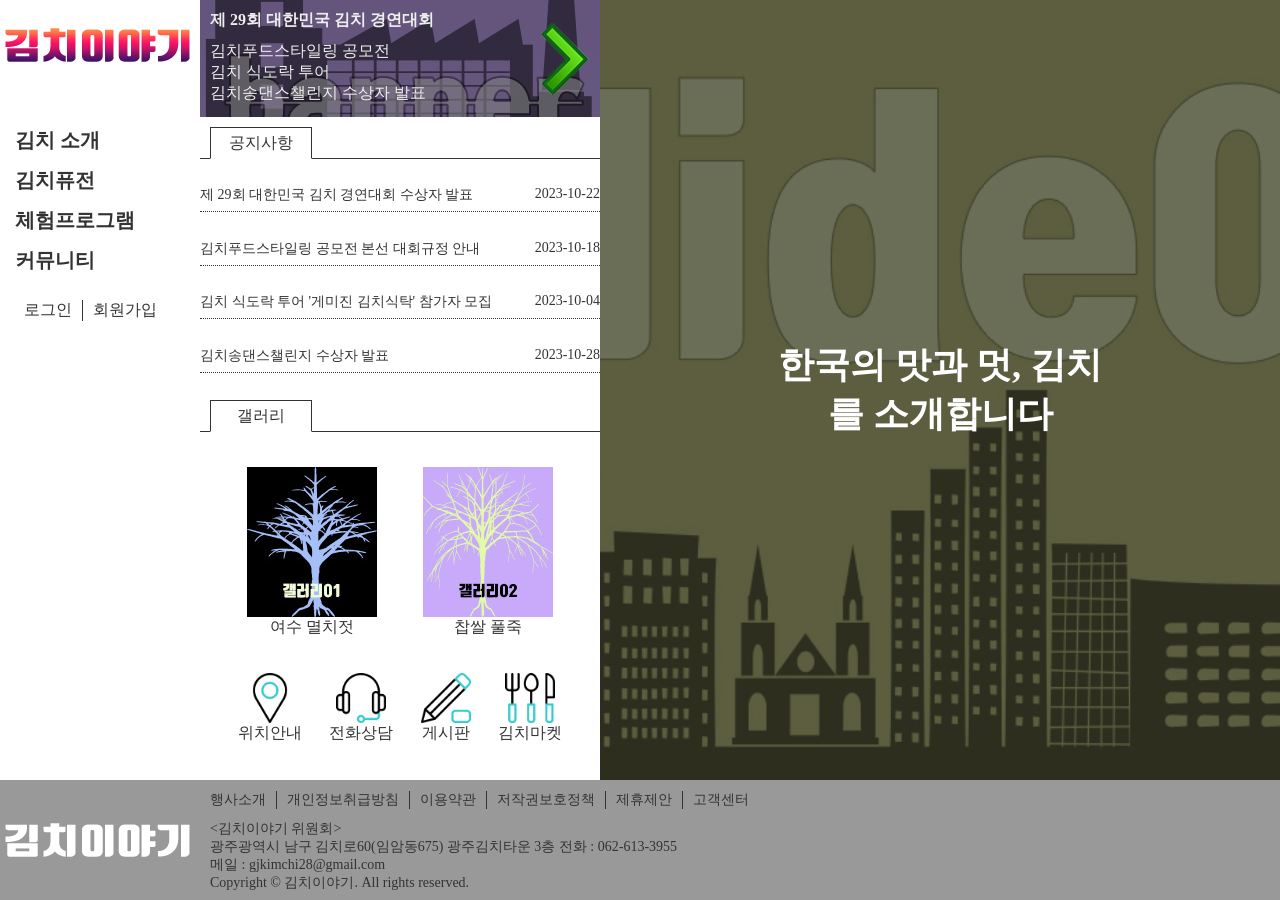
<file: 0312/20250312_윤혜지/index.html>
<!DOCTYPE html>
<html lang="kr">
<head>
    <meta charset="UTF-8">
    <meta name="viewport" content="width=device-width, initial-scale=1.0">
    <title>김치 이야기</title>
    <script src="./script/jquery-1.12.3.js"></script>
    <script src="./script/script.js"></script>
    <link rel="stylesheet" href="./css/style.css">
</head>
<body>
    <div class="main">
        <header>
            <h1 class="logo">
                <a href="#"><img src="./img/logo.png" alt="김치이야기"></a>
            </h1>
            <nav class="navbar">
                <ul>
                    <li>
                        <a href="#">김치 소개</a>
                        <ul class="sub">
                            <li><a href="#">초대의 글</a></li>
                            <li><a href="#">김치의 유래</a></li>
                            <li><a href="#">김치 재료</a></li>
                            <li><a href="#">오시는 길</a></li>
                        </ul>
                    </li>
                    <li>
                        <a href="#">김치퓨전</a>
                        <ul class="sub">
                            <li><a href="#">지역별 김치</a></li>
                            <li><a href="#">김치 스파게티</a></li>
                            <li><a href="#">김치 볶음밥</a></li>
                            <li><a href="#">김치와 고기</a></li>
                        </ul>
                    </li>
                    <li>
                        <a href="#">체험프로그램</a>
                        <ul class="sub">
                            <li><a href="#">김치 담그기</a></li>
                            <li><a href="#">명사와 함께</a></li>
                            <li><a href="#">관람하기</a></li>
                            <li><a href="#">예약하기</a></li>
                        </ul>
                    </li>
                    <li>
                        <a href="#">커뮤니티</a>
                        <ul class="sub">
                            <li><a href="#">공지사항</a></li>
                            <li><a href="#">참여게시판</a></li>
                            <li><a href="#">자료실</a></li>
                        </ul>
                    </li>
                </ul>
            </nav>
            <div class="login">
                <ul>
                    <li><a href="#">로그인</a></li>
                    <li><a href="#">회원가입</a></li>
                </ul>
            </div>
        </header>
        <section class="contents">
            <div class="banner">
                <a href="#">
                    <img src="./img/banner.jpg" alt="배너">
                    <div>
                        <strong>
                            제 29회 대한민국 김치 경연대회
                        </strong>
                        <span>
                            김치푸드스타일링 공모전<br>
                            김치 식도락 투어<br>
                            김치송댄스챌린지 수상자 발표
                        </span>
                    </div>
                    <img src="./img/arrow.png" alt="이동"></a>
            </div>
            <div class="notic">
                <a href="#">공지사항</a>
                <ul>
                    <li class="modal"><a href="#"><span>제 29회 대한민국 김치 경연대회 수상자 발표</span><span>2023-10-22</span></a></li>
                    <li><a href="#"><span>김치푸드스타일링 공모전 본선 대회규정 안내</span><span>2023-10-18</span></a></li>
                    <li><a href="#"><span>김치 식도락 투어 '게미진 김치식탁' 참가자 모집</span><span>2023-10-04</span></a></li>
                    <li><a href="#"><span>김치송댄스챌린지 수상자 발표</span><span>2023-10-28</span></a></li>
                </ul>
            </div>
            <div class="gallery">
                <a href="#">갤러리</a>
                <ul>
                    <li>
                        <a href="#">
                            <img src="./img/thumb1.jpg" alt="갤러리1">
                            <span>여수 멸치젓</span>
                        </a>
                    </li>
                    <li>
                        <a href="#">
                            <img src="./img/thumb2.jpg" alt="갤러리2">
                            <span>찹쌀 풀죽</span>
                        </a>
                    </li>
                </ul>
            </div>
            <div class="direct">
                <ul>
                    <li><a href="#"><img src="./img/icon1.png" alt="바로가기1"><span>위치안내</span></a></li>
                    <li><a href="#"><img src="./img/icon2.png" alt="바로가기2"><span>전화상담</span></a></li>
                    <li><a href="#"><img src="./img/icon3.png" alt="바로가기3"><span>게시판</span></a></li>
                    <li><a href="#"><img src="./img/icon4.png" alt="바로가기4"><span>김치마켓</span></a></li>
                </ul>
            </div>
        </section>
        <section class="slide">
            <ul>
                <li>
                    <a href="#">
                        <img src="./img/slide1.jpg" alt="슬라이드1">
                        <span>한국의 맛과 멋, 김치를 소개합니다</span>
                    </a>
                </li>
                <li>
                    <a href="#">
                        <img src="./img/slide2.jpg" alt="슬라이드2">
                        <span>지역 특산물을 이용한 전통 배추김치</span>
                    </a>
                </li>
                <li>
                    <a href="#">
                        <img src="./img/slide3.jpg" alt="슬라이드3">
                        <span>아삭한 식감이 일품인 총각김치</span>
                    </a>
                </li>
            </ul>
        </section>
    </div>
    <footer>
        <h3>
            <a href="#"><img src="./img/logo(원본).png" alt="김치 이야기"></a>
        </h3>
        <div class="footer_main">
            <div class="footer_menu">
                <ul>
                    <li><a href="#">행사소개</a></li>
                    <li><a href="#">개인정보취급방침</a></li>
                    <li><a href="#">이용약관</a></li>
                    <li><a href="#">저작권보호정책</a></li>
                    <li><a href="#">제휴제안</a></li>
                    <li><a href="#">고객센터</a></li>
                </ul>
            </div>
            <div class="copy">
                <p>&lt;김치이야기 위원회&gt;</p>
                <p>광주광역시 남구 김치로60(임암동675) 광주김치타운 3층 전화 : 062-613-3955</p>
                <p>메일 : gjkimchi28@gmail.com</p>
                <p>Copyright &copy; 김치이야기. All rights reserved.</p>
            </div>
        </div>
    </footer>
    <div class="popup_bg">
        <div class="popup">
            <h2>제29회 김치이야기 김치응용요리 경연대회</h2>
            <p>
                - 공고 기간 : 2023. 08. 12.(금) ~ 09. 16.(금)<br>
                - 접수 기간 : 2023. 09. 01.(목) ~ 09. 16.(금) 17:00까지<br>
                - 서류전형 : 2023. 09. 20.(화)<br>
                - 합격자 발표 : 2023. 09. 23.(금)<br>
                - 경연 대회 : 2023. 10. 21.(금) 09:00 ~ 13:00<br>
                - 시 상 식 : 2023. 10. 23.(일) 17:00 *폐막식<br>
            </p>
            <button class="close">닫기</button>
        </div>
    </div>
</body>
</html>
</file>
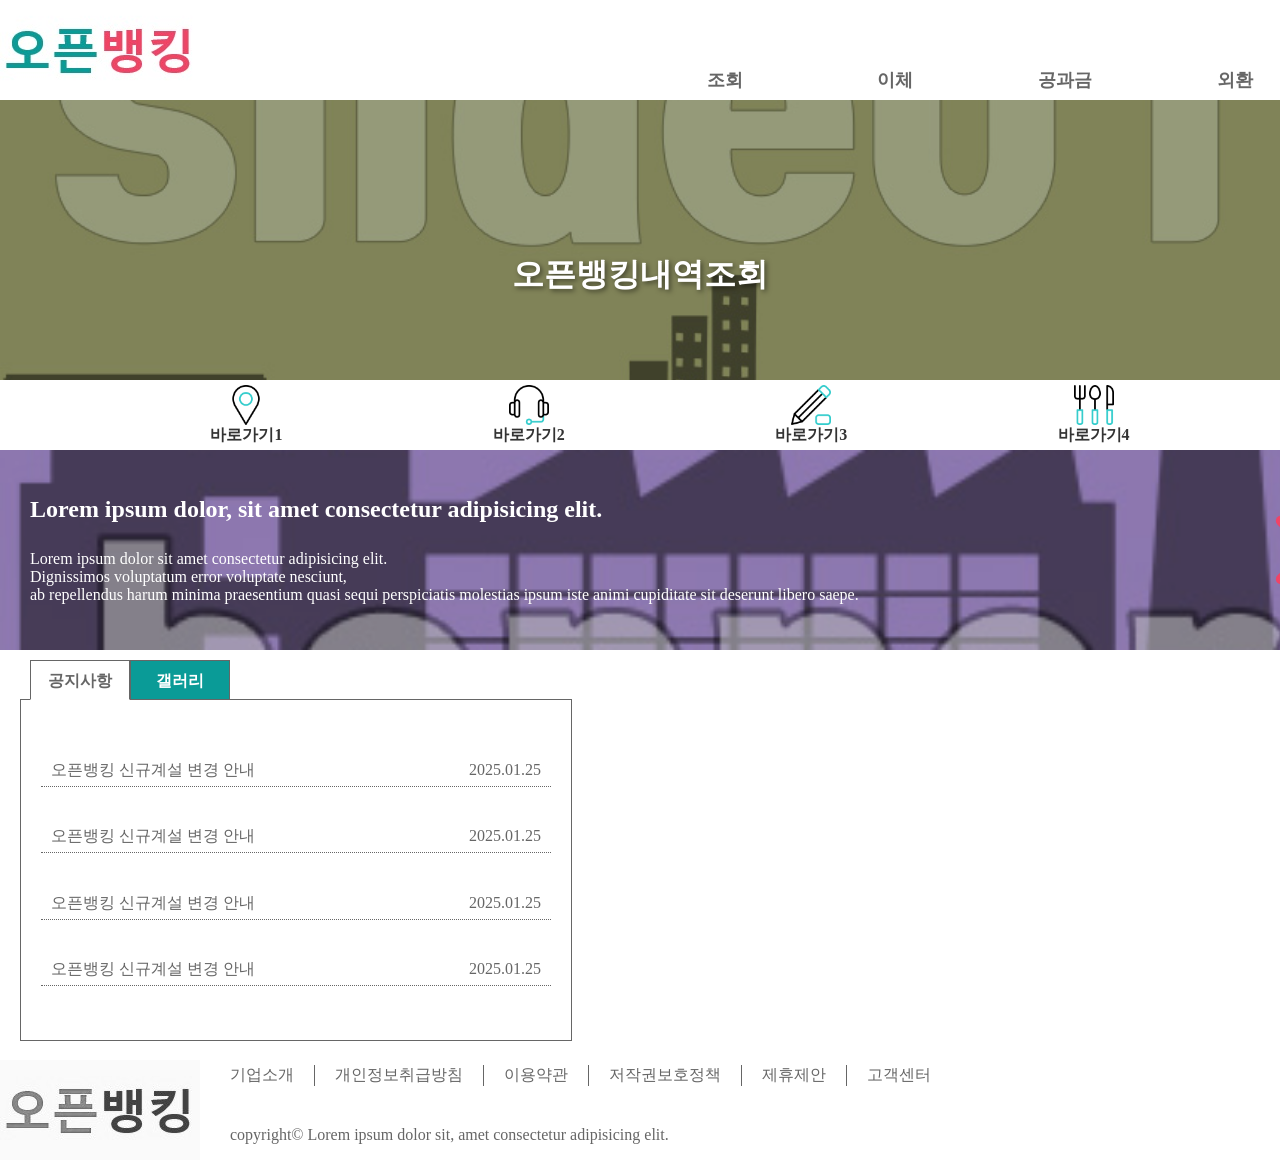
<file: 0319/20250319_윤혜지/index.html>
<!DOCTYPE html>
<html lang="kr">
<head>
    <meta charset="UTF-8">
    <meta name="viewport" content="width=device-width, initial-scale=1.0">
    <title>오픈뱅킹</title>
    <script src="./script/jquery-1.12.3.js"></script>
    <script src="./script/script.js"></script>
    <link rel="stylesheet" href="./css/style.css">
</head>
<body>
    <header class="centerbox">
        <h1><a href="#"><img src="./image/logo.jpg" alt="오픈뱅킹"></a></h1>
        <nav>
            <ul>
                <li>
                    <a href="#">조회</a>
                    <ul class="sub">
                        <li><a href="#">계좌조회</a></li>
                        <li><a href="#">거래내역조회</a></li>
                        <li><a href="#">휴면계좌 조회</a></li>
                        <li><a href="#">수표/어음 조회</a></li>
                    </ul>
                </li>
                <li>
                    <a href="#">이체</a>
                    <ul class="sub">
                        <li><a href="#">계좌이체</a></li>
                        <li><a href="#">다계좌이체</a></li>
                        <li><a href="#">자동이체</a></li>
                        <li><a href="#">예약이체</a></li>
                    </ul>
                </li>
                <li>
                    <a href="#">공과금</a>
                    <ul class="sub">
                        <li><a href="#">지로/생활요금</a></li>
                        <li><a href="#">지방세</a></li>
                        <li><a href="#">국세/관세</a></li>
                        <li><a href="#">벌칙금/벌과금</a></li>
                    </ul>
                </li>
                <li>
                    <a href="#">외환</a>
                    <ul class="sub">
                        <li><a href="#">금리</a></li>
                        <li><a href="#">환율/외화예금</a></li>
                        <li><a href="#">글로벌뱅킹</a></li>
                        <li><a href="#">외화송금</a></li>
                    </ul>
                </li>
            </ul>
        </nav>
    </header>
    <div class="sub_bg"></div>
    <section class="slidebox">
        <div class="slides">
            <ul class="slide">
                <li><a href="#"><img src="./image/slide1.jpg" alt="슬라이드1"><span>오픈뱅킹내역조회</span></a></li>
                <li><a href="#"><img src="./image/slide2.jpg" alt="슬라이드2"><span>오픈뱅킹내역조회</span></a></li>
                <li><a href="#"><img src="./image/slide3.jpg" alt="슬라이드3"><span>오픈뱅킹내역조회</span></a></li>
            </ul>
        </div>
    </section>
    <section class="contentbox centerbox">
        <div class="direct">
            <ul>
                <li><a href="#"><img src="./image/icon1.png" alt="바로가기1"><span>바로가기1</span></a></li>
                <li><a href="#"><img src="./image/icon2.png" alt="바로가기2"><span>바로가기2</span></a></li>
                <li><a href="#"><img src="./image/icon3.png" alt="바로가기3"><span>바로가기3</span></a></li>
                <li><a href="#"><img src="./image/icon4.png" alt="바로가기4"><span>바로가기4</span></a></li>
            </ul>
        </div>
        <div class="banner">
            <a href="#">
                <img src="./image/banner.jpg" alt="배너">
                <div class="b-box">
                    <strong>Lorem ipsum dolor, sit amet consectetur adipisicing elit.</strong>
                    <p>Lorem ipsum dolor sit amet consectetur adipisicing elit.<br>
                        Dignissimos voluptatum error voluptate nesciunt,<br>
                        ab repellendus harum minima praesentium quasi sequi perspiciatis molestias ipsum iste animi cupiditate sit deserunt libero saepe.</p>
                </div>
                <div class="arrow">
                    <span></span>
                    <span></span>
                </div>
            </a>
        </div>
        <div class="tabbox">
            <div class="tabs active">
                <a href="#">공지사항</a>
                <div class="notic">
                    <ul>
                        <li class="modal"><a href="#"><span>오픈뱅킹 신규계설 변경 안내</span><span>2025.01.25</span></a></li>
                        <li><a href="#"><span>오픈뱅킹 신규계설 변경 안내</span><span>2025.01.25</span></a></li>
                        <li><a href="#"><span>오픈뱅킹 신규계설 변경 안내</span><span>2025.01.25</span></a></li>
                        <li><a href="#"><span>오픈뱅킹 신규계설 변경 안내</span><span>2025.01.25</span></a></li>
                    </ul>
                </div>
            </div>
            <div class="tabs">
                <a href="">갤러리</a>
                <div class="gallery">
                    <ul>
                        <li><a href=""><img src="./image/thumb1.jpg" alt="갤러리1"><span>갤러리1</span></a></li>
                        <li><a href=""><img src="./image/thumb2.jpg" alt="갤러리2"><span>갤러리2</span></a></li>
                    </ul>
                </div>
            </div>
        </div>
    </section>
    <footer class="centerbox">
        <h2><a href="#"><img src="./image/footer_logo.jpg" alt="오픈뱅킹"></a></h2>
        <div class="footermain">
            <div class="footermenu">
                <ul>
                    <li><a href="#">기업소개</a></li>
                    <li><a href="#">개인정보취급방침</a></li>
                    <li><a href="#">이용약관</a></li>
                    <li><a href="#">저작권보호정책</a></li>
                    <li><a href="#">제휴제안</a></li>
                    <li><a href="#">고객센터</a></li>
                </ul>
            </div>
            <div class="copy">
                <p>copyright&copy; Lorem ipsum dolor sit, amet consectetur adipisicing elit.</p>
            </div>
        </div>
    </footer>
    <div class="popup">
        <h3>오픈뱅킹 신규계설 변경 안내</h3>
        <p>
            Lorem ipsum dolor sit amet consectetur adipisicing elit. <br>
            Suscipit pariatur hic laudantium debitis fuga ipsa vitae minima? <br>
            Suscipit vitae corporis, qui, porro laudantium culpa ad amet eveniet illo minima eaque.
        </p>
        <button class="close">닫기</button>
    </div>
</body>
</html>
</file>
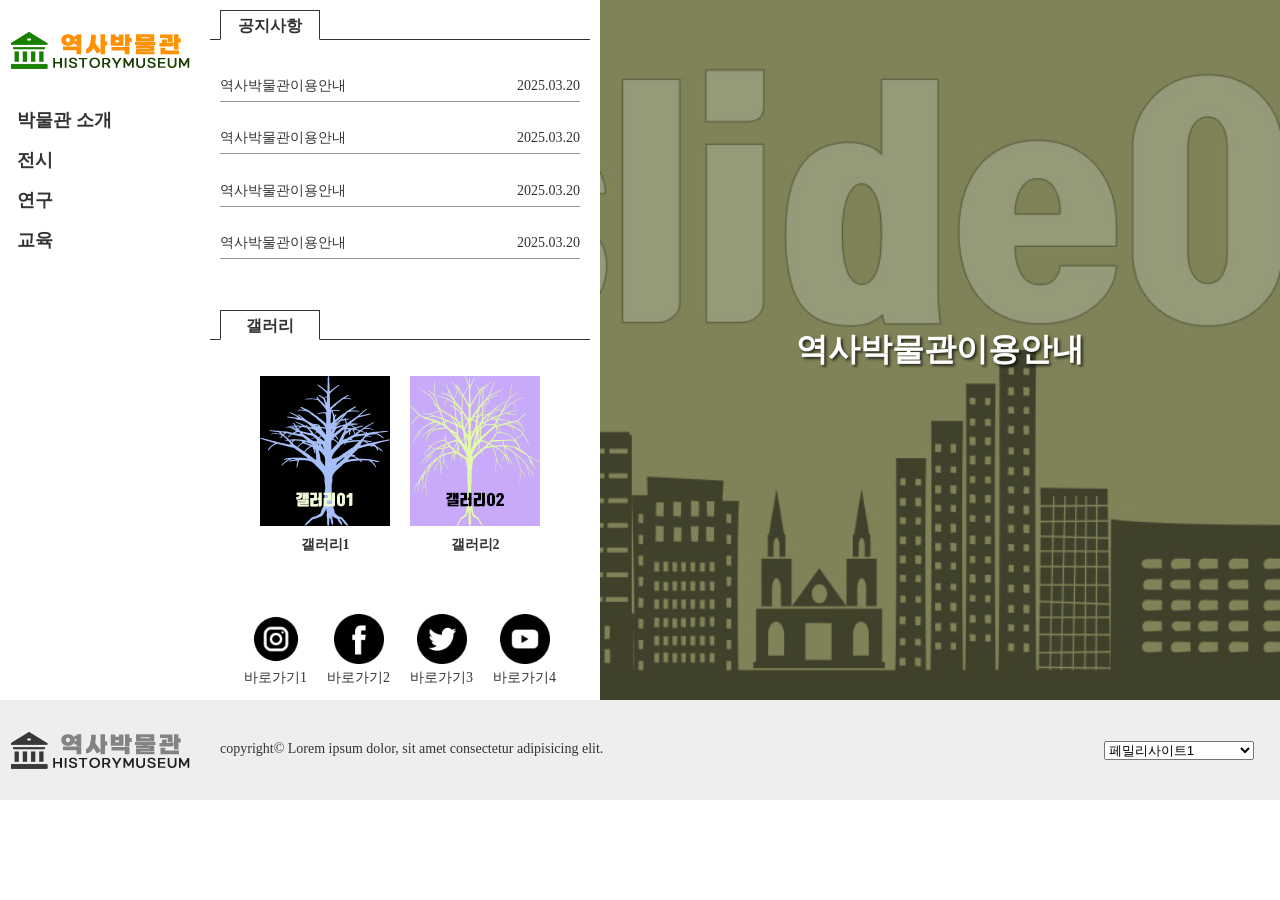
<file: 0320/20250320_1/index.html>
<!DOCTYPE html>
<html lang="kr">
<head>
    <meta charset="UTF-8">
    <meta name="viewport" content="width=device-width, initial-scale=1.0">
    <title>역사박물관</title>
    <script src="./script/jquery-1.12.3.js"></script>
    <script src="./script/script.js"></script>
    <link rel="stylesheet" href="./css/style.css">
</head>
<body>
    <div class="main">
        <header>
            <h1><a href="#"><img src="./image/logo.png" alt="역사박물관"></a></h1>
            <nav class="navbar">
                <ul>
                    <li>
                        <a href="#">박물관 소개</a>
                        <ul class="sub">
                            <li><a href="#">인사말</a></li>
                            <li><a href="#">박물관연혁</a></li>
                            <li><a href="#">유물현황</a></li>
                            <li><a href="#">관람안내</a></li>
                        </ul>
                    </li>
                    <li>
                        <a href="#">전시</a>
                        <ul class="sub">
                            <li><a href="#">선사시대</a></li>
                            <li><a href="#">삼국시대</a></li>
                            <li><a href="#">조선시대</a></li>
                            <li><a href="#">근대시대</a></li>
                        </ul>
                    </li>
                    <li>
                        <a href="#">연구</a>
                        <ul class="sub">
                            <li><a href="#">생활유적</a></li>
                            <li><a href="#">분묘유적</a></li>
                            <li><a href="#">생산유적</a></li>
                            <li><a href="#">통신유적</a></li>
                        </ul>
                    </li>
                    <li>
                        <a href="#">교육</a>
                        <ul class="sub">
                            <li><a href="#">문화행사</a></li>
                            <li><a href="#">진로체험</a></li>
                            <li><a href="#">외부교육</a></li>
                        </ul>
                    </li>
                </ul>
            </nav>
        </header>
        <section class="contents">
            <div class="tab notic">
                <a href="#">공지사항</a>
                <ul>
                    <li class="modal"><a href="#"><span>역사박물관이용안내</span><span>2025.03.20</span></a></li>
                    <li><a href="#"><span>역사박물관이용안내</span><span>2025.03.20</span></a></li>
                    <li><a href="#"><span>역사박물관이용안내</span><span>2025.03.20</span></a></li>
                    <li><a href="#"><span>역사박물관이용안내</span><span>2025.03.20</span></a></li>
                </ul>
            </div>
            <div class="tab gallery">
                <a href="#">갤러리</a>
                <ul>
                    <li><a href="#"><img src="./image/thumb1.jpg" alt=""><span>갤러리1</span></a></li>
                    <li><a href="#"><img src="./image/thumb2.jpg" alt=""><span>갤러리2</span></a></li>
                </ul>
            </div>
            <div class="direct">
                <ul>
                    <li><a href="#"><img src="./image/icon1.png" alt="바로가기1"><span>바로가기1</span></a></li>
                    <li><a href="#"><img src="./image/icon2.png" alt="바로가기2"><span>바로가기2</span></a></li>
                    <li><a href="#"><img src="./image/icon3.png" alt="바로가기3"><span>바로가기3</span></a></li>
                    <li><a href="#"><img src="./image/icon4.png" alt="바로가기4"><span>바로가기4</span></a></li>
                </ul>
            </div>
        </section>
        <section class="slidebox">
            <ul class="slide">
                <li>
                    <a href="#"><img src="./image/slide_1.jpg" alt="슬라이드1"><span>역사박물관이용안내</span></a>
                </li>
                <li>
                    <a href="#"><img src="./image/slide_2.jpg" alt="슬라이드2"><span>역사박물관이용안내</span></a>
                </li>
                <li>
                    <a href="#"><img src="./image/slide_3.jpg" alt="슬라이드3"><span>역사박물관이용안내</span></a>
                </li>
            </ul>
        </section>
    </div>
    <footer>
        <h3>
            <a href="#"><img src="./image/footer_logo.png" alt="역사박물관"></a>
        </h3>
        <div class="copy">
            <p>copyright&copy; Lorem ipsum dolor, sit amet consectetur adipisicing elit.</p>
        </div>
        <div class="familly_site">
            <select name="페밀리사이트" id="familly">
                <option selected>페밀리사이트1</option>
                <option>페밀리사이트2</option>
                <option>페밀리사이트3</option>
            </select>
        </div>
    </footer>
    <div class="popup_bg">
        <div class="popup">
            <h2>역사박물관이용안내</h2>
            <p>
                Lorem ipsum dolor sit amet consectetur adipisicing elit. <br>
                Autem, aperiam, harum eveniet necessitatibus quibusdam deleniti dolore blanditiis obcaecati praesentium totam expedita soluta. <br>
                Beatae voluptatem corrupti aut, perspiciatis quis aliquid inventore.
            </p>
            <button class="close">닫기</button>
        </div>
    </div>
</body>
</html>
</file>
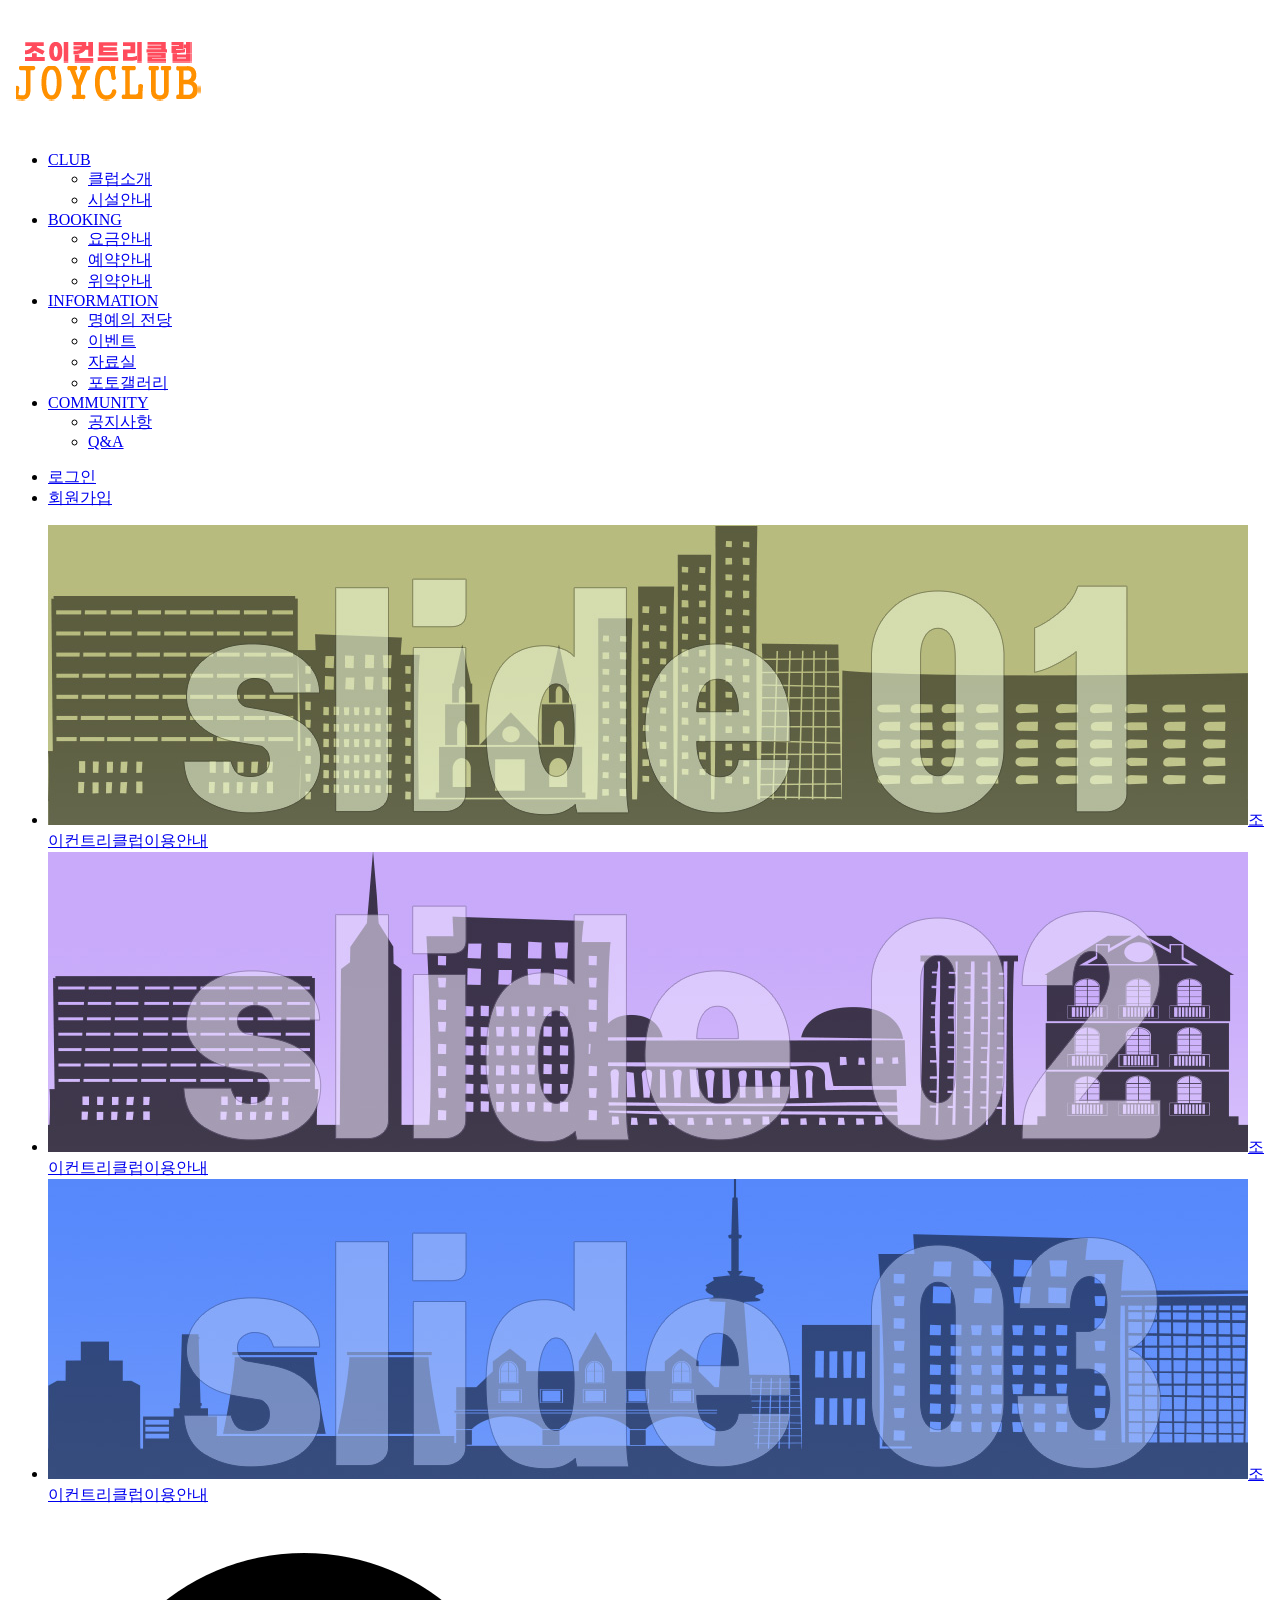
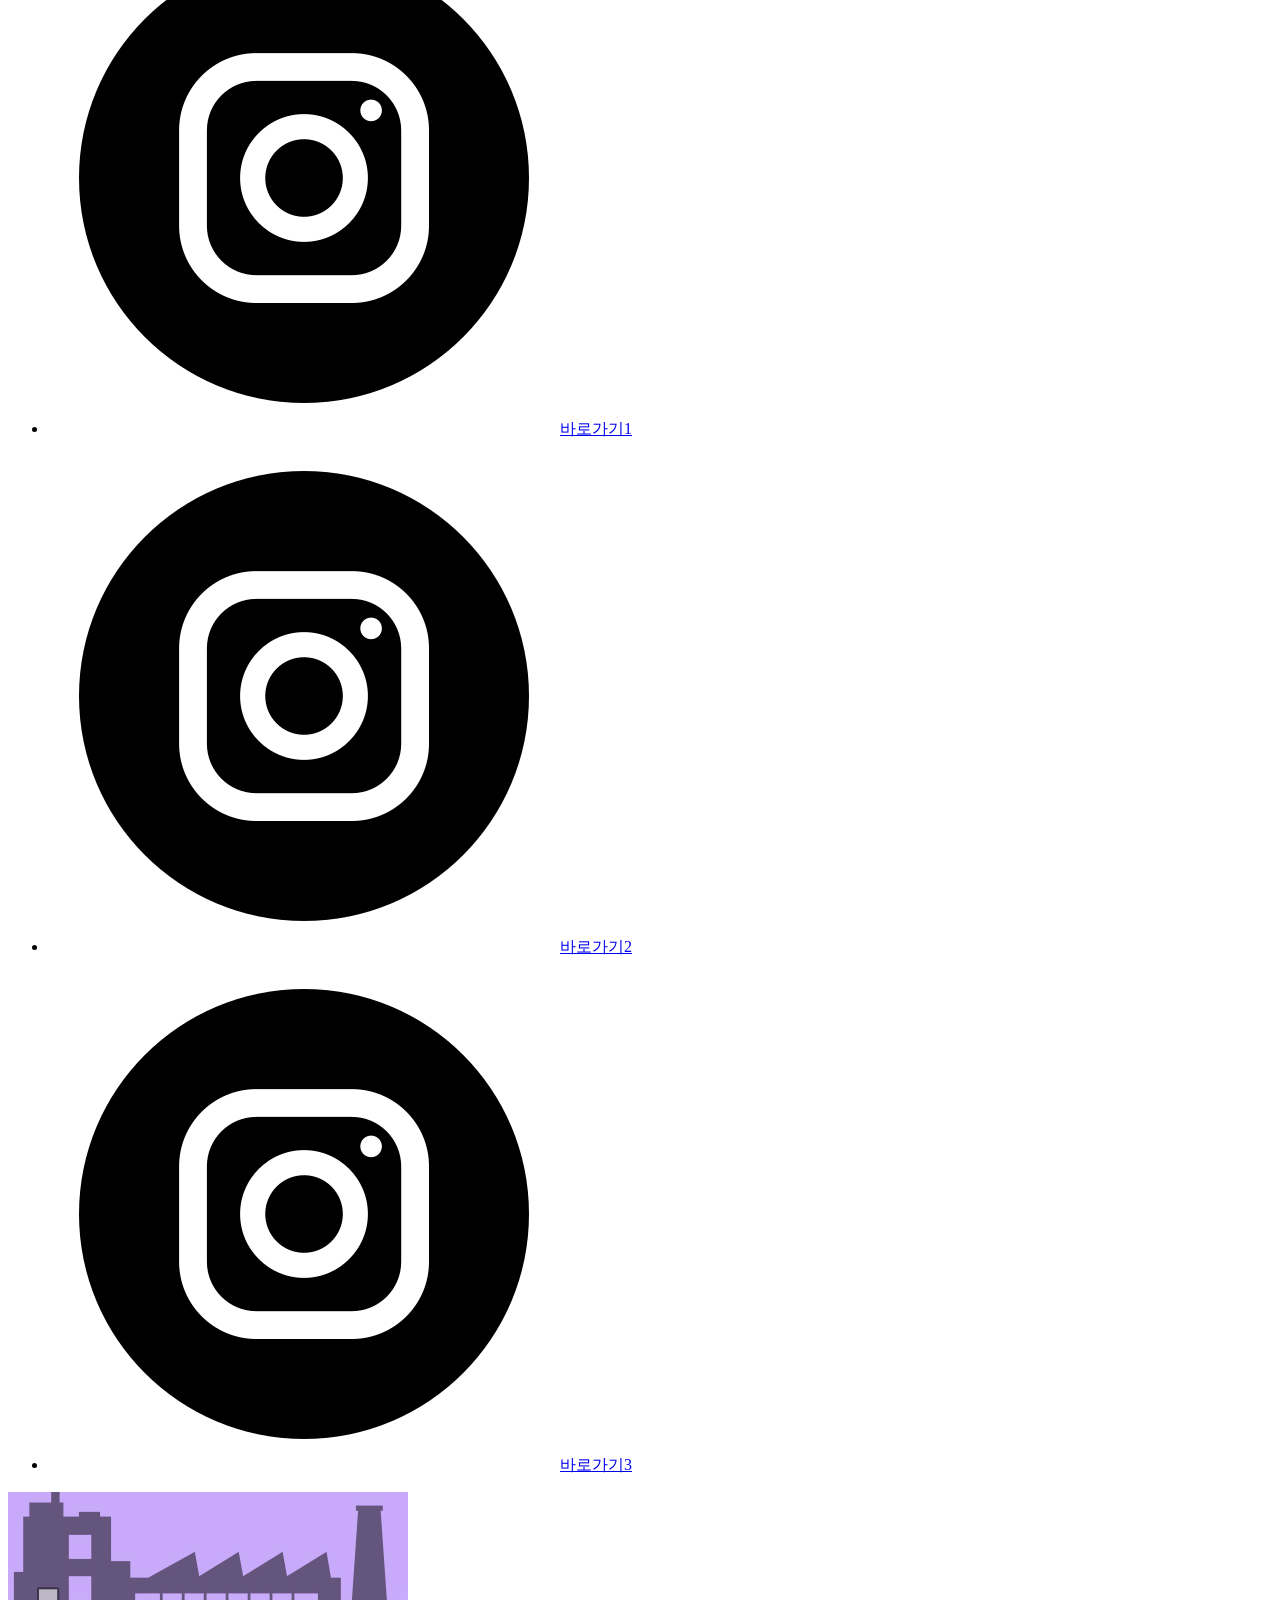
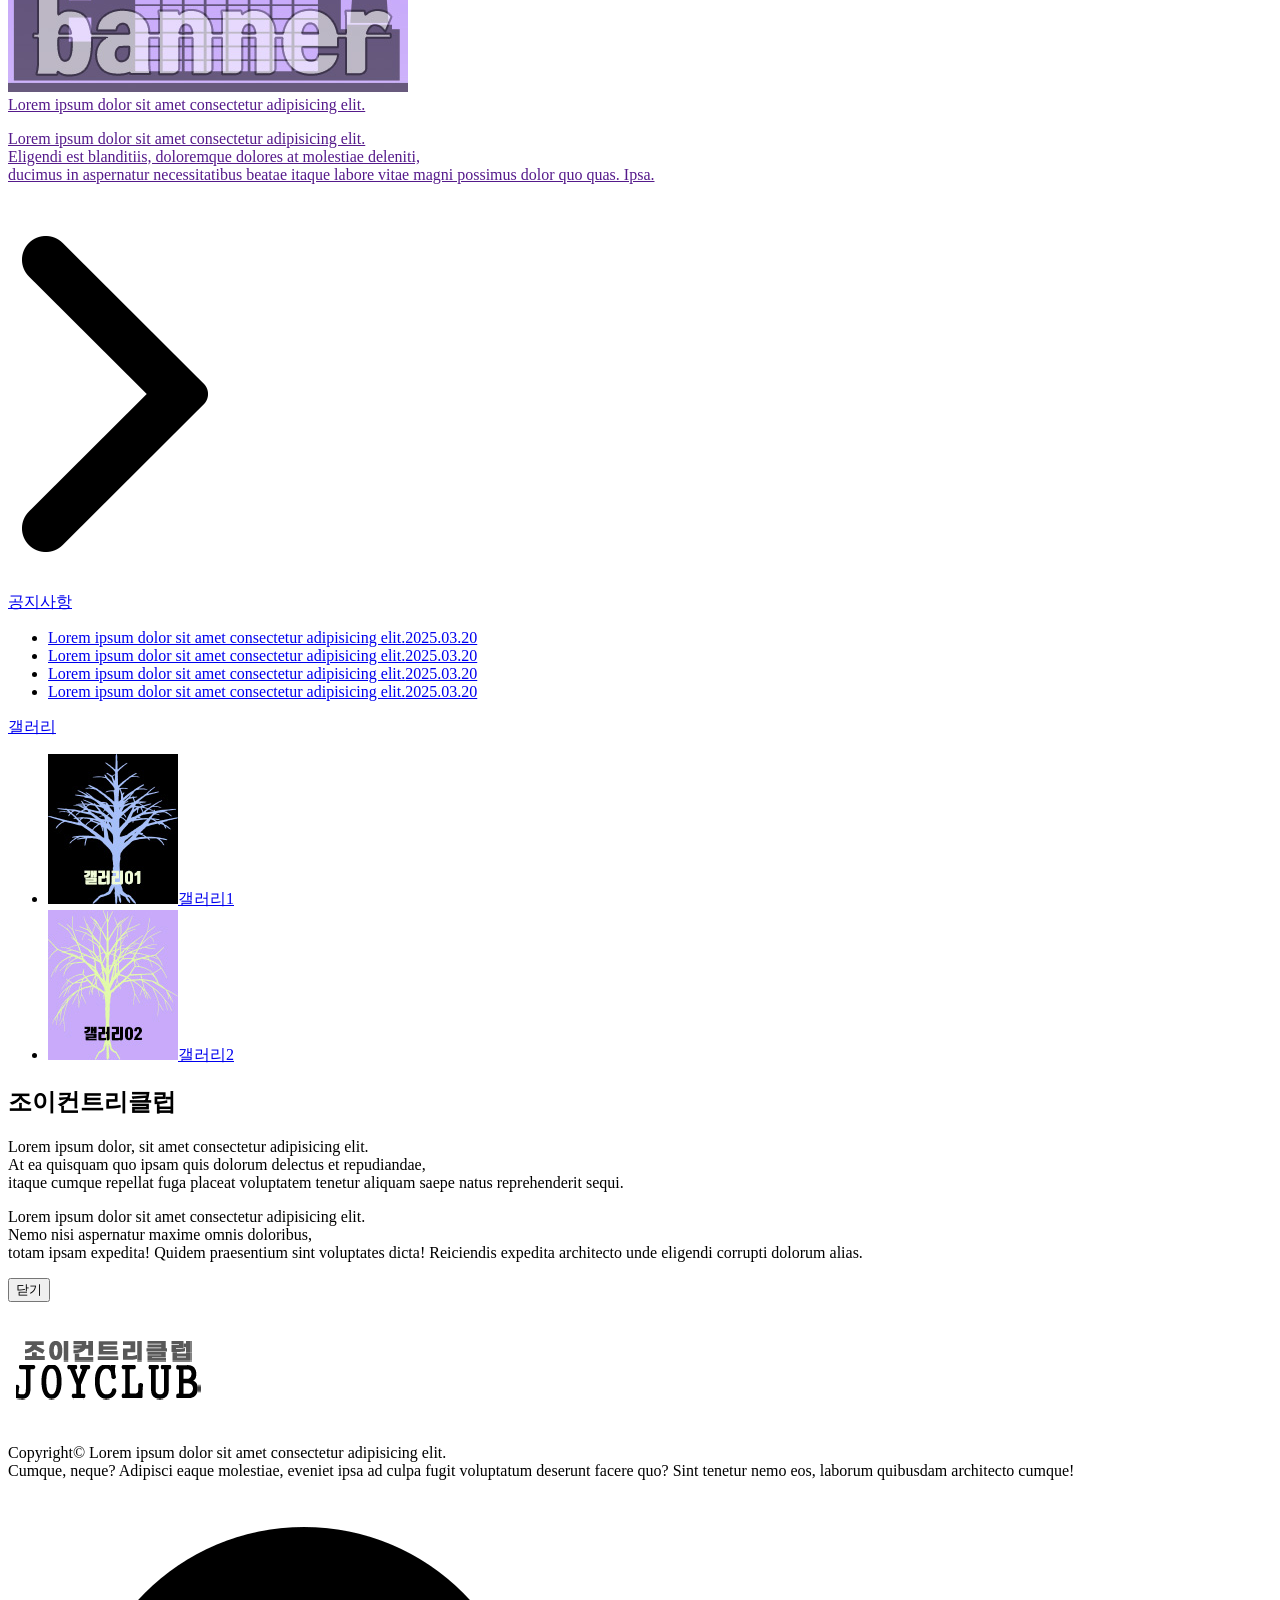
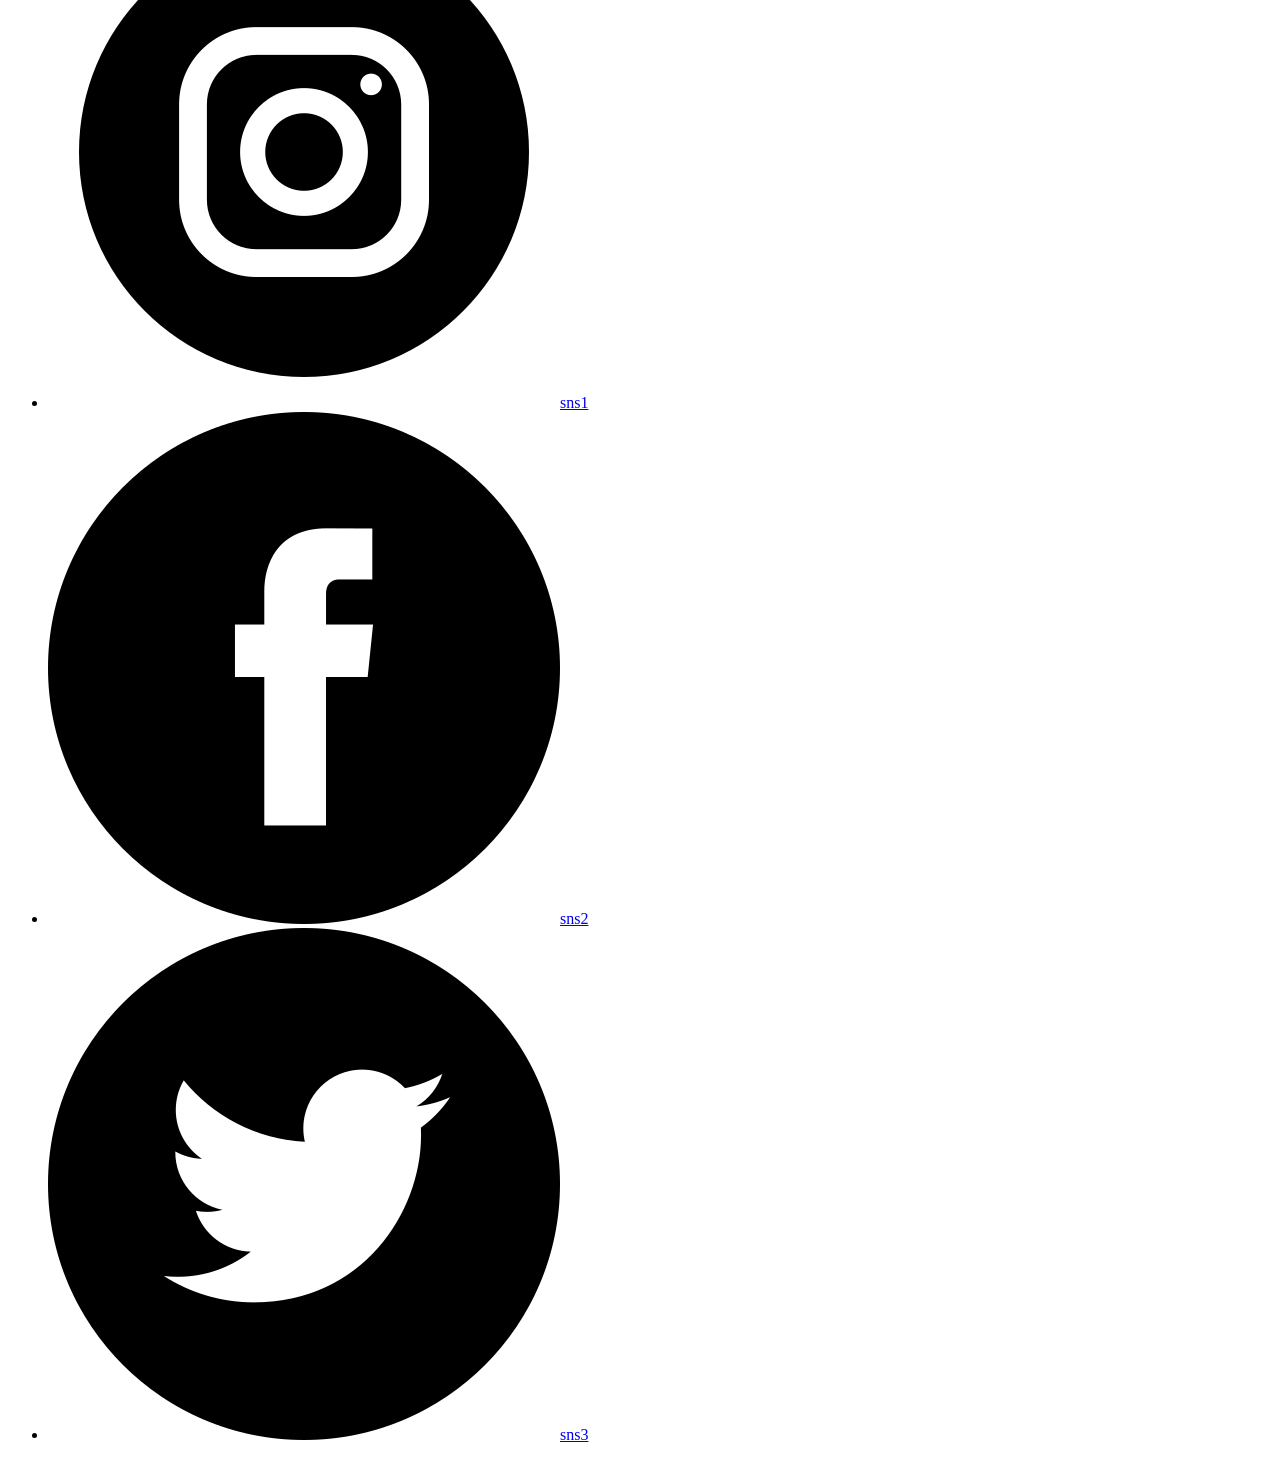
<file: 0320/20250320_2/index.html>
<!DOCTYPE html>
<html lang="kr">
<head>
    <meta charset="UTF-8">
    <meta name="viewport" content="width=device-width, initial-scale=1.0">
    <title>조이컨트리클럽</title>
    <script src="./scritp/jquery-1.12.3.js"></script>
    <script src="./scritp/script.js"></script>
    <link rel="stylesheet" href="./css/style.css">
</head>
<body>
    <div class="main">
        <header>
            <h1><a href="#"><img src="./images/logo.png" alt="조이컨트리클럽"></a></h1>
            <nav class="navbar">
                <ul>
                    <li>
                        <a href="#">CLUB</a>
                        <ul class="sub">
                            <li><a href="#">클럽소개</a></li>
                            <li><a href="#">시설안내</a></li>
                        </ul>
                    </li>
                    <li>
                        <a href="#">BOOKING</a>
                        <ul class="sub">
                            <li><a href="#">요금안내</a></li>
                            <li><a href="#">예약안내</a></li>
                            <li><a href="#">위약안내</a></li>
                        </ul>
                    </li>
                    <li>
                        <a href="#">INFORMATION</a>
                        <ul class="sub">
                            <li><a href="#">명예의 전당</a></li>
                            <li><a href="#">이벤트</a></li>
                            <li><a href="#">자료실</a></li>
                            <li><a href="#">포토갤러리</a></li>
                        </ul>
                    </li>
                    <li>
                        <a href="#">COMMUNITY</a>
                        <ul class="sub">
                            <li><a href="#">공지사항</a></li>
                            <li><a href="#">Q&A</a></li>
                        </ul>
                    </li>
                </ul>
            </nav>
            <div class="login">
                <ul>
                    <li><a href="#">로그인</a></li>
                    <li><a href="#">회원가입</a></li>
                </ul>
            </div>
        </header>
        <section class="contentsbox">
            <div class="slides">
                <ul class="slide">
                    <li><a href="#"><img src="./images/slide1.jpg" alt="슬라이드1"><span>조이컨트리클럽이용안내</span></a></li>
                    <li><a href="#"><img src="./images/slide2.jpg" alt="슬라이드2"><span>조이컨트리클럽이용안내</span></a></li>
                    <li><a href="#"><img src="./images/slide3.jpg" alt="슬라이드3"><span>조이컨트리클럽이용안내</span></a></li>
                </ul>
            </div>
            <div class="contents">
                <div class="direct">
                    <ul>
                        <li><a href="#"><img src="./images/icon1.png" alt="바로가기1"><span>바로가기1</span></a></li>
                        <li><a href="#"><img src="./images/icon1.png" alt="바로가기2"><span>바로가기2</span></a></li>
                        <li><a href="#"><img src="./images/icon1.png" alt="바로가기3"><span>바로가기3</span></a></li>
                    </ul>
                </div>
                <div class="banner">
                    <a href="">
                        <img src="./images/banner.jpg" alt="배너">
                        <div class="bannerbox">
                            <span>Lorem ipsum dolor sit amet consectetur adipisicing elit.</span>
                            <p>
                                Lorem ipsum dolor sit amet consectetur adipisicing elit. <br>
                                Eligendi est blanditiis, doloremque dolores at molestiae deleniti, <br>
                                ducimus in aspernatur necessitatibus beatae itaque labore vitae magni possimus dolor quo quas. Ipsa.
                            </p>
                        </div>
                        <img src="./images/arrow.png" alt="이동">
                    </a>
                </div>
                <div class="tabbox">
                    <div class="tab activ">
                        <a href="#">공지사항</a>
                        <div class="notic">
                            <ul>
                                <li class="modal"><a href="#"><span>Lorem ipsum dolor sit amet consectetur adipisicing elit.</span><span>2025.03.20</span></a></li>
                                <li><a href="#"><span>Lorem ipsum dolor sit amet consectetur adipisicing elit.</span><span>2025.03.20</span></a></li>
                                <li><a href="#"><span>Lorem ipsum dolor sit amet consectetur adipisicing elit.</span><span>2025.03.20</span></a></li>
                                <li><a href="#"><span>Lorem ipsum dolor sit amet consectetur adipisicing elit.</span><span>2025.03.20</span></a></li>
                            </ul>
                        </div>
                    </div>
                    <div class="tab">
                        <a href="#">갤러리</a>
                        <div class="gallery">
                            <ul>
                                <li><a href="#"><img src="./images/thumb1.jpg" alt="갤러리1"><span>갤러리1</span></a></li>
                                <li><a href="#"><img src="./images/thumb2.jpg" alt="갤러리2"><span>갤러리2</span></a></li>
                            </ul>
                        </div>
                    </div>
                </div>
            </div>
        </section>
        <div class="popup">
            <h2>조이컨트리클럽</h2>
            <p>Lorem ipsum dolor, sit amet consectetur adipisicing elit. <br>
                At ea quisquam quo ipsam quis dolorum delectus et repudiandae, <br>
                itaque cumque repellat fuga placeat voluptatem tenetur aliquam saepe natus reprehenderit sequi.</p>
            <p>Lorem ipsum dolor sit amet consectetur adipisicing elit. <br>
                Nemo nisi aspernatur maxime omnis doloribus, <br>
                totam ipsam expedita! Quidem praesentium sint voluptates dicta! Reiciendis expedita architecto unde eligendi corrupti dolorum alias.</p>
            <button class="class">닫기</button>
        </div>
        <footer>
            <h3>
                <a href="#"><img src="./images/footer_logo.png" alt="조이컨트리클럽"></a>
            </h3>
            <div class="copy">
                <p>
                    Copyright&copy; Lorem ipsum dolor sit amet consectetur adipisicing elit. <br>
                    Cumque, neque? Adipisci eaque molestiae, eveniet ipsa ad culpa fugit voluptatum deserunt facere quo? Sint tenetur nemo eos, laborum quibusdam architecto cumque!
                </p>
            </div>
            <div class="sns">
                <ul>
                    <li><a href="#"><img src="./images/icon1.png" alt="sns"><span>sns1</span></a></li>
                    <li><a href="#"><img src="./images/icon2.png" alt="sns"><span>sns2</span></a></li>
                    <li><a href="#"><img src="./images/icon3.png" alt="sns"><span>sns3</span></a></li>
                </ul>
            </div>
        </footer>
    </div>
</body>
</html>
</file>
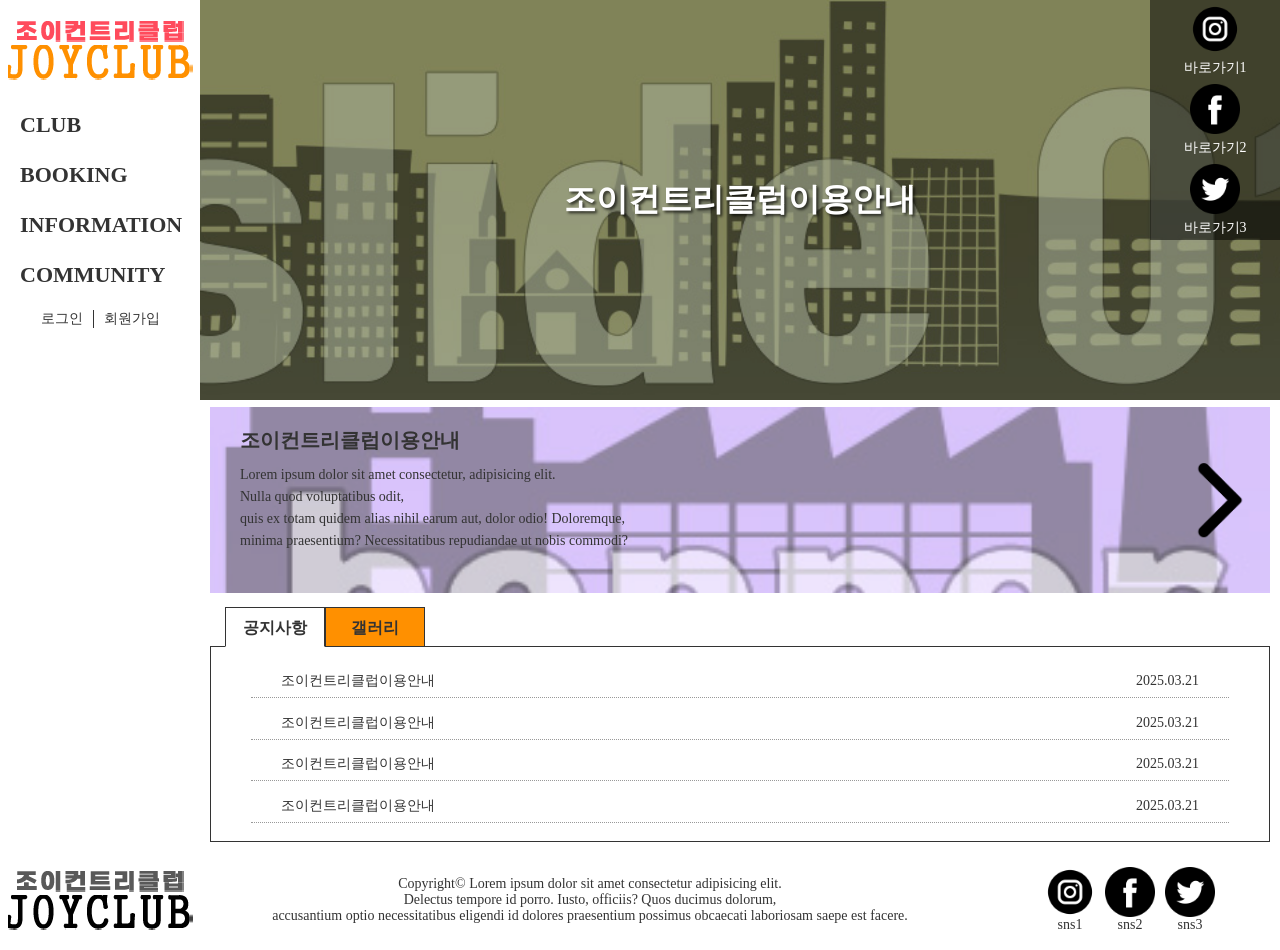
<file: 0321/20250321_1/index.html>
<!DOCTYPE html>
<html lang="kr">
<head>
    <meta charset="UTF-8">
    <meta name="viewport" content="width=device-width, initial-scale=1.0">
    <title>조이컨트리클럽</title>
    <script src="./scritp/jquery-1.12.3.js"></script>
    <script src="./scritp/script.js"></script>
    <link rel="stylesheet" href="./css/style.css">
</head>
<body>
    <div class="main">
        <header>
            <h1><a href="#"><img src="./images/logo.png" alt="조이컨트리클럽"></a></h1>
            <nav class="navbar">
                <ul>
                    <li>
                        <a href="#">CLUB</a>
                        <ul class="sub">
                            <li><a href="#">클럽소개</a></li>
                            <li><a href="#">시설안내</a></li>
                        </ul>
                    </li>
                    <li>
                        <a href="#">BOOKING</a>
                        <ul class="sub">
                            <li><a href="#">요금안내</a></li>
                            <li><a href="#">예약안내</a></li>
                            <li><a href="#">위약안내</a></li>
                        </ul>
                    </li>
                    <li>
                        <a href="#">INFORMATION</a>
                        <ul class="sub">
                            <li><a href="#">명예의 전당</a></li>
                            <li><a href="#">이벤트</a></li>
                            <li><a href="#">자료실</a></li>
                            <li><a href="#">포토갤러리</a></li>
                        </ul>
                    </li>
                    <li>
                        <a href="#">COMMUNITY</a>
                        <ul class="sub">
                            <li><a href="#">공지사항</a></li>
                            <li><a href="#">Q&A</a></li>
                        </ul>
                    </li>
                </ul>
            </nav>
            <div class="login">
                <ul>
                    <li><a href="#">로그인</a></li>
                    <li><a href="#">회원가입</a></li>
                </ul>
            </div>
        </header>
        <section class="contentsbox">
            <div class="slides">
                <ul class="slide">
                    <li><a href="#"><img src="./images/slide1.jpg" alt="슬라이드1"><span>조이컨트리클럽이용안내</span></a></li>
                    <li><a href="#"><img src="./images/slide2.jpg" alt="슬라이드2"><span>조이컨트리클럽이용안내</span></a></li>
                    <li><a href="#"><img src="./images/slide3.jpg" alt="슬라이드3"><span>조이컨트리클럽이용안내</span></a></li>
                </ul>
            </div>
            <div class="contents">
                <div class="direct">
                    <ul>
                        <li><a href="#"><img src="./images/icon1.png" alt="바로가기1"><span>바로가기1</span></a></li>
                        <li><a href="#"><img src="./images/icon2.png" alt="바로가기2"><span>바로가기2</span></a></li>
                        <li><a href="#"><img src="./images/icon3.png" alt="바로가기3"><span>바로가기3</span></a></li>
                    </ul>
                </div>
                <div class="banner">
                    <a href="#">
                        <img src="./images/banner.jpg" alt="배너">
                        <div>
                            <span>조이컨트리클럽이용안내</span>
                            <p>Lorem ipsum dolor sit amet consectetur, adipisicing elit. <br>
                                Nulla quod voluptatibus odit, <br>
                                quis ex totam quidem alias nihil earum aut, dolor odio! Doloremque, <br>
                                minima praesentium? Necessitatibus repudiandae ut nobis commodi?</p>
                        </div>
                        <img src="./images/arrow.png" alt="이동">
                    </a>
                </div>
                <div class="tabbox">
                    <div class="tab active">
                        <a href="#">공지사항</a>
                        <div class="notic">
                            <ul>
                                <li class="modal"><a href="#"><span>조이컨트리클럽이용안내</span><span>2025.03.21</span></a></li>
                                <li><a href="#"><span>조이컨트리클럽이용안내</span><span>2025.03.21</span></a></li>
                                <li><a href="#"><span>조이컨트리클럽이용안내</span><span>2025.03.21</span></a></li>
                                <li><a href="#"><span>조이컨트리클럽이용안내</span><span>2025.03.21</span></a></li>
                            </ul>
                        </div>
                    </div>
                    <div class="tab">
                        <a href="#">갤러리</a>
                        <div class="gallery">
                            <ul>
                                <li><a href="#"><img src="./images/thumb1.jpg" alt="갤러리1"><strong>갤러리1</strong></a></li>
                                <li><a href="#"><img src="./images/thumb2.jpg" alt="갤러리2"><strong>갤러리2</strong></a></li>
                            </ul>
                        </div>
                    </div>
                </div>
            </div>
        </section>
    </div>
    <div class="popup">
        <h2>조이컨트리클럽이용안내</h2>
        <p>Lorem ipsum dolor sit, <br>
            <br>
            amet consectetur adipisicing elit. <br>
            Doloribus eligendi totam ducimus itaque doloremque odit illum accusamus alias! <br>
            <br>
            Praesentium vel a deserunt! Dicta magnam aut fugit tempora doloribus molestias porro!</p>
        <button class="close">버튼</button>
    </div>
    <footer>
        <h3><a href="#"><img src="./images/footer_logo.png" alt="조이컨트리클럽"></a></h3>
        <div class="copy">
            <p>Copyright&copy; Lorem ipsum dolor sit amet consectetur adipisicing elit. <br>
                Delectus tempore id porro. Iusto, officiis? Quos ducimus dolorum, <br>
                accusantium optio necessitatibus eligendi id dolores praesentium possimus obcaecati laboriosam saepe est facere.</p>
        </div>
        <div class="sns">
            <ul>
                <li><a href="#"><img src="./images/icon1.png" alt="sns1"><span>sns1</span></a></li>
                <li><a href="#"><img src="./images/icon2.png" alt="sns2"><span>sns2</span></a></li>
                <li><a href="#"><img src="./images/icon3.png" alt="sns3"><span>sns3</span></a></li>
            </ul>
        </div>
    </footer>
</body>
</html>
</file>
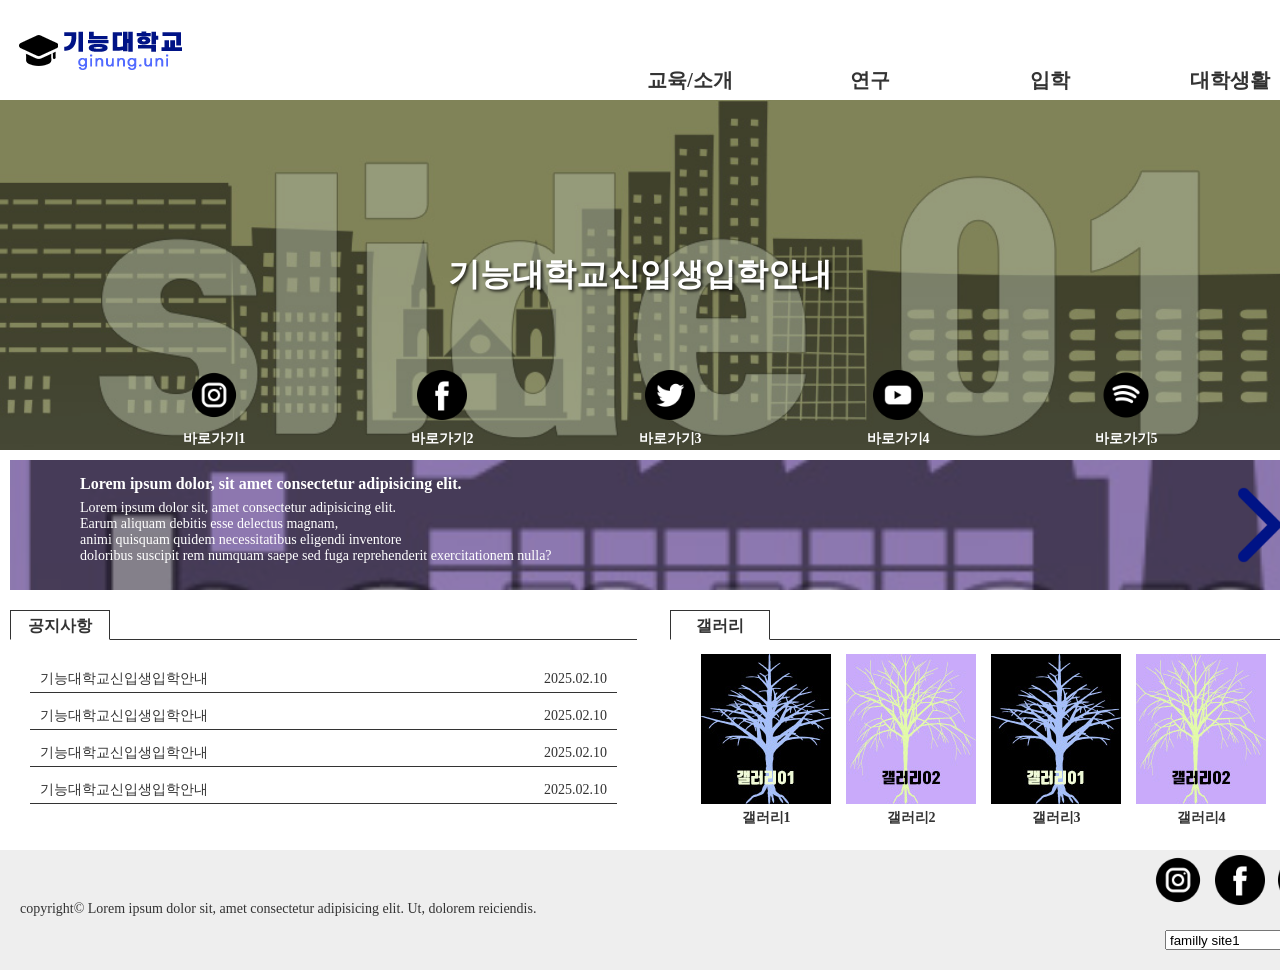
<file: 0324/20250324_1/index.html>
<!DOCTYPE html>
<html lang="kr">
<head>
    <meta charset="UTF-8">
    <meta name="viewport" content="width=device-width, initial-scale=1.0">
    <title>기능대학교</title>
    <script src="./sctipt/jquery-1.12.3.js"></script>
    <script src="./sctipt/script.js"></script>
    <link rel="stylesheet" href="./css/style.css">
</head>
<body>
    <header class="center">
        <h1>
            <a href="#"><img src="./image/logo.png" alt="기능대학교"></a>
        </h1>
        <nav>
            <ul>
                <li>
                    <a href="#">교육/소개</a>
                    <ul class="sub">
                        <li><a href="#">대학</a></li>
                        <li><a href="#">대학원</a></li>
                        <li><a href="#">대학현황</a></li>
                        <li><a href="#">대학상징</a></li>
                    </ul>
                </li>
                <li>
                    <a href="#">연구</a>
                    <ul class="sub">
                        <li><a href="#">연구성과</a></li>
                        <li><a href="#">연구현황</a></li>
                        <li><a href="#">연구기관</a></li>
                        <li><a href="#">연구지원</a></li>
                    </ul>
                </li>
                <li>
                    <a href="#">입학</a>
                    <ul class="sub">
                        <li><a href="#">대학</a></li>
                        <li><a href="#">대학원</a></li>
                        <li><a href="#">편입학</a></li>
                        <li><a href="#">글로벌</a></li>
                    </ul>
                </li>
                <li>
                    <a href="#">대학생활</a>
                    <ul class="sub">
                        <li><a href="#">뉴스</a></li>
                        <li><a href="#">학생활동</a></li>
                        <li><a href="#">캠퍼스생활</a></li>
                        <li><a href="#">학사행정</a></li>
                    </ul>
                </li>
            </ul>
        </nav>
    </header>
    <section class="slides">
        <ul>
            <li><a href="#"><img src="./image/slide1.jpg" alt="슬라이드1"><span>기능대학교신입생입학안내</span></a></li>
            <li><a href="#"><img src="./image/slide2.jpg" alt="슬라이드2"><span>기능대학교신입생입학안내</span></a></li>
            <li><a href="#"><img src="./image/slide3.jpg" alt="슬라이드3"><span>기능대학교신입생입학안내</span></a></li>
        </ul>
    </section>
    <section class="contentsbox center">
        <div class="direct">
            <ul>
                <li><a href="#"><img src="./image/icon1.png" alt="바로가기1"><strong>바로가기1</strong></a></li>
                <li><a href="#"><img src="./image/icon2.png" alt="바로가기2"><strong>바로가기2</strong></a></li>
                <li><a href="#"><img src="./image/icon3.png" alt="바로가기3"><strong>바로가기3</strong></a></li>
                <li><a href="#"><img src="./image/icon4.png" alt="바로가기4"><strong>바로가기4</strong></a></li>
                <li><a href="#"><img src="./image/icon5.png" alt="바로가기5"><strong>바로가기5</strong></a></li>
            </ul>
        </div>
        <div class="banner">
            <a href="#">
                <img src="./image/banner.jpg" alt="배너">
                <div>
                    <strong>Lorem ipsum dolor, sit amet consectetur adipisicing elit.</strong>
                    <span>Lorem ipsum dolor sit, amet consectetur adipisicing elit. <br>
                        Earum aliquam debitis esse delectus magnam, <br>
                        animi quisquam quidem necessitatibus eligendi inventore <br>
                        doloribus suscipit rem numquam saepe sed fuga reprehenderit exercitationem nulla?</span>
                </div>
                <img src="./image/arrow.png" alt="화살표">
            </a>
        </div>
        <div class="tabbox">
            <div class="tabs">
                <a href="#">공지사항</a>
                <ul class="notic">
                    <li class="modal"><a href="#"><span>기능대학교신입생입학안내</span><span>2025.02.10</span></a></li>
                    <li><a href="#"><span>기능대학교신입생입학안내</span><span>2025.02.10</span></a></li>
                    <li><a href="#"><span>기능대학교신입생입학안내</span><span>2025.02.10</span></a></li>
                    <li><a href="#"><span>기능대학교신입생입학안내</span><span>2025.02.10</span></a></li>
                </ul>
            </div>
            <div class="tabs">
                <a href="#">갤러리</a>
                <ul class="gallery">
                    <li><a href="#"><img src="./image/thumb1.jpg" alt="갤러리1"><strong>갤러리1</strong></a></li>
                    <li><a href="#"><img src="./image/thumb2.jpg" alt="갤러리1"><strong>갤러리2</strong></a></li>
                    <li><a href="#"><img src="./image/thumb1.jpg" alt="갤러리1"><strong>갤러리3</strong></a></li>
                    <li><a href="#"><img src="./image/thumb2.jpg" alt="갤러리1"><strong>갤러리4</strong></a></li>
                </ul>
            </div>
        </div>
    </section>
    <div class="popup_bg">
        <div class="popup">
            <h2>기능대학교신입생입학안내</h2>
            <div>
                <p>
                    Lorem ipsum dolor sit amet consectetur adipisicing elit. <br>
                    Maiores fugit consectetur facilis atque minima eligendi repudiandae delectus! Voluptates quaerat praesentium ab nihil cum, sed veniam illo sapiente, <br>
                    molestiae, dolorem sint.
                    <br>
                    1. Lorem ipsum dolor sit amet consectetur adipisicing elit. <br>
                    2. Lorem ipsum dolor sit amet consectetur adipisicing elit. <br>
                    3. Lorem ipsum dolor sit amet consectetur adipisicing elit. <br>
                    <br>
                    Lorem ipsum dolor sit amet consectetur, adipisicing elit.
                </p>
            </div>
            <button class="close">닫기</button>
        </div>
    </div>
    <footer class="center">
        <div class="copy">
            <p>
                copyright&copy; Lorem ipsum dolor sit, amet consectetur adipisicing elit. Ut, dolorem reiciendis.
            </p>
        </div>
        <div class="footer_direct">
            <div class="sns">
                <ul>
                    <li><a href="#"><img src="./image/icon1.png" alt="sns"></a></li>
                    <li><a href="#"><img src="./image/icon2.png" alt="sns"></a></li>
                    <li><a href="#"><img src="./image/icon3.png" alt="sns"></a></li>
                </ul>
            </div>
            <div class="famillysite">
                <select id="familly">
                    <option selected>familly site1</option>
                    <option>familly site2</option>
                    <option>familly site3</option>
                </select>
            </div>
        </div>
    </footer>
</body>
</html>
</file>
<file: 0215/A-1/css/style.css>
@charset "utf-8";
/* 기본으로 꼭 넣어놓기 */
body, header, footer, section, div, h1, h2, h3, p, div, ul, li, nav{
    margin: 0;
    padding: 0;
    /* *로 마진이랑 패딩 주지 말고 직접적으로 세팅 해줘야 충돌이 안 남 */
}
ul {    list-style: none;   }
a {    text-decoration: none;   color: #333;   }
img {   display: block;   border: 0px;}

/* --- layout begin --- */
body {
    font-size: 16px;
    color: #333;
    background-color: #ffffff;
}
#wrapper {
    width: 1200px;
    margin: 0 auto;
}

header {
    height: 100px;
    padding: 0 10px;

    display: flex;
    justify-content: space-between;
    align-items: center;

    position: relative;
    z-index: 100000;

    background: #ccc;
}
header>h1 {
    width: 200px;
    height: 40px;
}
header>nav {
    width: 640px;
    height: 40px;
}
header>nav>ul {
    width: 640px;
    height: 40px;
    display: flex;
}
header>nav>ul>li {
    width: 160px;
    height: 40px;
    position: relative;
}
header>nav>ul>li>a {
    display: block;
    width: 100%;
    height: 40px;
    line-height: 40px;
    text-align: center;
    font-weight: bold;
    color: #fff;
    background: #333;
    transition: all 0.4s;
}
header>nav>ul>li>.sub {
    position: absolute;
    width: 160px;
    height: 120px;
    left: 0;
    top: 40px;
    background-color: #fff;
    display: none;
}
header>nav>ul>li>.sub>ul>li>a {
    display: block;
    width: 160px;
    height: 30px;

    font-size: 14px;
    font-weight: bold;
    line-height: 30px;
    text-align: center;
    color: #333;
    transition: all 0.4s;
}
header>nav>ul>li:hover>a {
    color: #333;
    background: #fff;
}
header>nav>ul>li>.sub>ul>li>a:hover {
    color: #fff;
    background: #333;
}


.slides {
    height: 300px;
    position: relative;
    overflow: hidden;
}
.slides>.slides_container {
    width: 1200px;
    height: 900px;
    position: absolute;
    left: 0;
    bottom: 0;
    display: flex;
    flex-direction: column-reverse;
}
.slides>.slides_container>div {
    height: 300px;
    position: relative;
}
.slides>.slides_container>div>a>p {
    position: absolute;
    padding: 10px 16px;
    background: rgba(0, 0, 0, 0.5);
    color: #fff;
    font-size: 20px;
    font-weight: bold;

    top: 50%;
    left: 50%;
    transform: translate(-50%,-50%);
}


.contents {
    height: 200px;
    display: flex;
}
.contents>div {
    width: 400px;
    height: 200px;
}
.contents>.tab_contents {
    padding: 5px;
    box-sizing: border-box;
}
.contents>.tab_contents>ul {
    width: 390px;
    height: 190px;
    position: relative;
    display: flex;
}
.contents>.tab_contents>ul>li {
    width: 100px;
    height: 30px;
}
.contents>.tab_contents>ul>li>a {
    display: block;
    width: 100px;
    height: 31px;
    background: #ccc;
    border: 1px solid #999;
    box-sizing: border-box;
    text-align: center;
    line-height: 30px;
    font-size: 14px;
    font-weight: bold;
    position: relative;
    z-index: 50;
}
.contents>.tab_contents>ul>li.active>a {
    background: #fff;
    border-bottom: 0px;
}
.contents>.tab_contents>ul>li>div {
    position: absolute;
    left: 0;
    top: 30px;
    width: 390px;
    height: 160px;
    border: 1px solid #999;
    background: #fff;
    display: none;
}
.contents>.tab_contents>ul>li>.notice>ul {
    display: flex;
    flex-direction: column;
    justify-content: space-evenly;
    align-items: center;
    height: 100%;
}
.contents>.tab_contents>ul>li>.notice>ul>li {
    border-bottom: 1px dotted #ccc;
    width: 320px;
    font-size: 12px;
    padding-bottom: 4px;
    
}
.contents>.tab_contents>ul>li>.notice>ul>li>a {
    display: flex;
    justify-content: space-between;
}
.contents>.tab_contents>ul>li>.gallery>ul {
    width: 100%;
    height: 100%;
    display: flex;
    justify-content: center;
    align-items: center;
    gap: 10px;
}
.contents>.tab_contents>ul>li.active>div {
    display: block;
}


#popup {
    display: none;
    width: 400px;
    height: 300px;
    border: 1px solid #ccc;
    padding: 10px 15px;
    box-sizing: border-box;
    position: absolute;
    left: 50%;
    top: 50%;
    transform: translate(-50%, -50%);
    background: #fff;
}
#popup>h2 {
    width: 100%;
    border-bottom: 1px solid #ccc;
    padding-bottom: 8px;
    margin-bottom: 12px;
}
#popup>div {
    line-height: 1.8em;
    /* em = 글자 크기의 배수 */
    font-size: 14px;
}
#popup>a {
    display: block;
    padding: 3px 6px;
    background: #eee;
    color: #222;
    font-weight: bold;
    position: absolute;
    bottom: 10px;
    right: 12px;
    border-radius: 5px;
}



footer {
    height: 100px;
    display: flex;
    justify-content: space-between;
    align-items: center;
    padding: 5px 10px;
    background-color: #999;
}
.footer_menu {
    height: 100%;
    display: flex;
    align-items: center;
    gap: 10px;
}
/* .footer_menu>li>a>img {
    width: 25px;
} */
</file>
<file: 0216/B-2/css/style.css>
@charset "utf-8";
body, header, section, footer, div, nav, ul, li, img, h1, h2, h3, p, a, select {
    padding: 0;
    margin: 0;
}
ul {
    list-style: none;
}
a {
    text-decoration: none;
    color: #333333;
}
img {
    display: block;
    border: 0;
}
/* 기본 세팅 끝 */

/* 레이아웃 시작 */
body {
    font-family: "맑은 고딕", sans-serif;
    color: #333;
    background: #fff;
}

.centerbox {
    width: 1200px;
    margin: 0 auto;
}

header {
    width: 100%;
    height: 100px;
    background: #4ba3dd;
}
header>.centerbox {
    height: 100px;
    padding: 0 15px;
    box-sizing: border-box;
    display: flex;
    justify-content: space-between;
    align-items: center;
    position: relative;
}
header>.centerbox>h1 {
    width: 200px;
    height: 40px;
}
header>.centerbox>.navbar {
    width: 640px;
    height: 40px;
    position: relative;
    z-index: 100;
    align-self: flex-end;
}
header>.centerbox>.navbar>ul {
    display: flex;
}
header>.centerbox>.navbar>ul>li {
    width: 160px;
    height: 40px;
    position: relative;
}
header>.centerbox>.navbar>ul>li>a {
    display: block;
    width: 160px;
    height: 40px;
    text-align: center;
    line-height: 40px;
    font-weight: bold;
    background: #fff;
    transition: all 0.4s;
}
header>.centerbox>.navbar>ul>li:hover>a {
    background: #333;
    color: #fff;
}
.sub {
    position: absolute;
    left: 0px;
    top: 40px;
    width: 160px;
    height: 160px;
    display: none;
}
.sub a {
    display: block;
    width: 160px;
    height: 40px;
    font-size: 14px;
    color: #fff;
    text-align: center;
    line-height: 40px;
    transition: all 0.4s;
}
.sub a:hover {
    background: #fff;
    color: #333;
}
.sub_bg {
    position: absolute;
    left: 0;
    top: 100px;
    width: 1200px;
    height: 160px;
    background: #333;
    display: none;
    z-index: 10;
}
/* 해더 끝 */

.slide_container {
    width: 1200px;
    height: 300px;
    overflow: hidden;
}
.slide_container>.slides {
    width: 3600px;
    height: 300px;
    display: flex;
    position: relative;
}
.slide_container>.slides>a {
    position: relative;
    background: #000;
    width: 1200px;
    height: 300px;
}
.slide_container>.slides>a>img {
    opacity: 0.5;
}
.slide_container>.slides>a>p {
    position: absolute;
    left: 50%;
    top: 50%;
    transform: translate(-50%, -50%);
    color: #fff;
    font-size: 36px;
    font-weight: bold;
    text-shadow: 2px 3px 5px rgb(0,0,0,0.8);
}

.content_bottom {
    width: 1200px;
    height: 200px;
    display: flex;
}
.content_bottom>div {
    width: 400px;
    height: 200px;
    padding: 10px 20px;
    box-sizing: border-box;
}
.content_bottom>div>h3 {
    width: 100px;
    height: 30px;
    border: 1px solid #ccc;
    background: #fff;
    border-bottom: 0px;
    /* box-sizing: border-box; */
    text-align: center;
    line-height: 39px;
    position: relative;
    z-index: 10;
    top: 1px;
    font-size: 16px;
}
.notice>.content {
    width: 360px;
    height: 150px;
    padding: 10px 15px;
    box-sizing: border-box;
    background: #fff;
    border: 1px solid #ccc;
}
.notice>.content>ul {
    width: 100%;
}
.notice>.content>ul>li>a {
    width: 100%;
    height: 26px;
    font-size: 14px;
    display: flex;
    justify-content: space-between;
    align-items: center;
    border-bottom: 1px dotted #ccc;
}
.gallery>.content {
    width: 360px;
    height: 150px;
    padding: 10px 15px;
    box-sizing: border-box;
    background: #fff;
    border: 1px solid #ccc;
}
.gallery>.content>ul {
    width: 100%;
    height: 100%;
    display: flex;
    justify-content: center;
    align-items: center;
    gap: 10px;
}
.content_bottom>.direct {
    display: flex;
    justify-content: center;
    align-items: center;
}
.content_bottom>.direct>a>img {
    width: 360px;
}
/* 콘텐츠 종료 */

.popup_bg {
    width: 100%;
    height: 100vh;
    position: fixed;
    top: 0;
    left: 0;
    z-index: 10000;
    background: rgb(0,0,0,0.8);
    display: none;
}
.popup {
    width: 400px;
    height: 250px;
    padding: 20px 20px;
    
    position: absolute;
    top: 50%;
    left: 50%;
    transform: translate(-50%, -50%);

    box-sizing: border-box;
    border: 1px solid #333;
    background-color: #fff;
}
.popup>h3 {
    width: 100%;
    border-bottom: 1px dotted #ccc;
    margin-bottom: 10px;
}
.popup>p {
    padding: 5px 10px;
    font-size: 14px;
    line-height: 20px;
}
.popup>a {
    position: absolute;
    bottom: 20px;
    right: 20px;
    border: 1px solid #ccc;
    padding: 2px 7px;
    border-radius: 5px;
}
/* 모달창 종료 */
footer{
    width: 100%;
    height: 100px;
    background: #4ba3dd;
}
footer>.centerbox {
    height: 100px;
    display: flex;
}
footer>.centerbox>.copright {
    width: 1000px;
    display: flex;
    justify-content: center;
    align-items: center;
}
footer>.centerbox>.footer_btns {
    width: 200px;
    height: 100px;
    display: flex;
    flex-direction: column;
    box-sizing: border-box;
}
footer>.centerbox>.footer_btns>.sns {
    width: 200px;
    height: 50px;
    padding: 5px 10px;
    box-sizing: border-box;
}
footer>.centerbox>.footer_btns>.sns>ul {
    display: flex;
    justify-content: center;
    gap: 10px;
}
footer>.centerbox>.footer_btns>.sns>ul>li>a>img {
    width: 40px;
}
footer>.centerbox>.footer_btns>.familysite {
    width: 200px;
    height: 50px;
    padding: 10px 20px;
    box-sizing: border-box;
}
footer>.centerbox>.footer_btns>.familysite> select {
    width: 160px;
    height: 30px;
    line-height: 30px;
    text-align: center;
}
</file>
<file: 0222/C-1/css/style.css>
@charset "utf-8";
body, div, ul, li, a, h1, h3, p, strong, span, img {
    margin: 0;
    padding: 0;
}
ul {
    list-style: none;
}
a {
    text-decoration: none;
    color: #333333;
}
img {
    display: block;
    border: 0;
}
/* 기본 세팅 */
body {
    font-size: 14px;
    color: #333;
    background: #ffffff;
}
#wrapper {
    width: 1000px;
    height: 650px;
    display: flex;
}


header {
    width: 200px;
    height: 650px;
}
header>h1 {
    width: 200px;
    height: 40px;
    margin: 30px 0 20px;
}
header>h1>a>img {
    width: 200px;
    height: 40px;
}

.gnb {
    width: 180px;
    margin: 0 auto;
    text-align: center;
}
.gnb>ul>li {
    border-bottom: 1px solid #333;
    box-sizing: border-box;
}
.gnb>ul>li>a {
    width: 180px;
    height: 40px;
    font-size: 18px;
    font-weight: bold;
    background: #eee;
    line-height: 40px;
    color: #333;
    display: block;
}
.gnb>ul>li:hover>a {
    background: #111;
    color: #fff;
}
.sub {
    display: none;
}
.sub>li>a {
    width: 180px;
    height: 30px;
    line-height: 30px;
    display: block;
    background: #fff;
    color: #333;
}
.sub>li:hover>a {
    background: #111;
    color: #fff;
}
/* 해더 끝 */


.main {
    width: 800px;
    height: 650px;
}

.slides {
    width: 800px;
    height: 350px;
    position: relative;
}
.slides>ul>li:not(:first-child) {
    display: none;
}
.slides>ul>li>a {
    display: block;
    width: 800px;
    height: 350px;
    position: absolute;
    left: 0;
    top: 0;
    background: #000;
}
.slides>ul>li>a>img {
    opacity: 0.7;
}
.slides>ul>li>a>strong {
    font-size: 40px;
    position: absolute;
    left: 50%;
    top: 50%;
    transform: translate(-50%, -50%);
    color: #fc9;
    letter-spacing: 1px;
    text-shadow: 0px 0px 3px rgba(0, 0, 0, 0.7);
}

.content {
    width: 800px;
    height: 200px;
    display: flex;
}
.content>.tab_contents {
    width: 300px;
    height: 200px;
    padding: 10px;
    box-sizing: border-box;
}
.content>.tab_contents>.tabs {
    width: 280px;
    height: 180px;
    position: relative;
    display: flex;
}
.content>.tab_contents>.tabs>.tab {
    width: 100px;
    height: 30px;
}
.content>.tab_contents>.tabs>.tab>a {
    width: 100px;
    height: 30px;
    display: block;
    background: #ccc;
    color: #222;
    text-align: center;
    line-height: 30px;
    border: 1px solid #999;
    position: relative;
}
.content>.tab_contents>.tabs>.tab.active>a {
    background: #fff;
    border-bottom: 0px;
    z-index: 50;
}
.content>.tab_contents>.tabs>.tab.active>div {display: block;}
.content>.tab_contents>.tabs>.tab>div {
    width: 280px;
    height: 150px;
    background: #fff;
    border: 1px solid #999;
    box-sizing: border-box;
    position: absolute;
    top: 30px;
    left: 0;
    padding: 20px 10px;
    z-index: 10;
}
.notic>ul {
    height: 100%;
    display: flex;
    flex-direction: column;
    justify-content: center;

}
.notic>ul>li {
    font-size: 12px;
    border-bottom: 1px dotted #999;
    line-height: 25px;
}
.notic>ul>li>a {
    width: 100%;
    display: flex;
    justify-content: space-between;
}


.gallery {
    display: none;
}
.gallery>ul {
    height: 100%;
    display: flex;
    justify-content: center;
    align-items: center;
    gap: 10px;
}
.gallery>ul>li>a>img {
    width: 75px;
}


.content>.banner {
    width: 250px;
    height: 200px;
    box-sizing: border-box;
    padding: 10px;
    position: relative;
}
.content>div>a>span {
    font-size: 24px;
    font-weight: bold;
    text-shadow: 0px 0px 3px rgba(0, 0, 0, 0.7);
    color: #fff;
    position: absolute;
    top: 50%;
    left: 50%;
    transform: translate(-50%, -50%);
}
.content>.banner img {
    width: 230px;
    height: 180px;
    object-fit: cover;
}
.content>.direct {
    width: 250px;
    height: 200px;
    padding: 10px;
    box-sizing: border-box;
    position: relative;
}
.content>.direct img {
    width: 230px;
    height: 180px;
    object-fit: cover;
}
/* 콘텐츠 끝 */

.popup {
    width: 350px;
    height: 250px;
    padding: 10px 20px;
    box-sizing: border-box;
    border: 1px solid #999;
    position: absolute;
    top: 50%;
    left: 50%;
    transform: translate(-50%, -50%);
    background: #fff;
    z-index: 1000;
    display: none;
}
.popup>h3 {
    font-size: 18px;
    line-height: 28px;
    border-bottom: 1px solid #999;
    margin-bottom: 10px;
}
.popup>p {
    font-size: 14px;
    line-height: 18px;
}
.popup>a {
    position: absolute;
    right: 20px;
    bottom: 20px;
    padding: 2px 5px;
    box-sizing: border-box;
    background: #eee;
    border: 1px solid #999;
    border-radius: 5px;
}
/* 모달 끝 */


footer {
    width: 800px;
    height: 100px;
    display: flex;
}
.footer_logo {
    width: 200px;
    height: 100px;
    display: flex;
    align-items: center;
}
.footer_logo img {
    width: 200px;
    height: 40px;
}

.footer-box {
    width: 600px;
    height: 100px;
}
.footer-box>ul>li {
    width: 600px;
    height: 50px;
    display: flex;
    flex-direction: column;
    justify-content: center;
    align-items: center;
}
.footer-box>ul>li:first-child>ul {
    display: flex;
    gap: 20px;
}
.footer-box>ul {}
</file>
<file: 0223/D-2/css/style.css>
@charset "utf-8";

body, div, nav, header, section, h1, h2, h3, p, a, span, img, ul,li {
    padding: 0;
    margin: 0;
}
ul {
    list-style: none;
}
a {
    display: block;
    text-decoration: none;
    color: #333333;
}
img {
    display: block;
}
/* 기본세팅 끝 */



body {
    background: #ffffff;
    font-size: 14px;
    color: #333333;
}
.wapper {
    width: 100%;
    height: 750px;
    display: flex;
    flex-flow: row wrap;
}

header {
    width: 200px;
    height: 650px;
    display: flex;
    flex-direction: column;
    align-items: center;
    z-index: 100;
}
nav {
    width: 170px;
    height: 100%;
}
nav>ul>li>a {
    width: 170px;
    height: 40px;
    font-size: 18px;
    font-weight: bold;
    line-height: 40px;
    padding: 0 10px;
    box-sizing: border-box;
    border-top: 0;
    border: 1px solid #999;
}
nav>ul>li:hover>a {
    background: #93d6ff;
}
.sub {
    height: 100%;
    position: relative;
    display: none;
}
.sub>li {
    width: 170px;
    height: 30px;
    line-height: 30px;
    font-weight: bold;
    padding: 0 10px;
    box-sizing: border-box;
    border-bottom: 1px solid #999;
}
.sub>li:hover {
    background: #93d6ff;
}
.sub>li:last-child {
    border-bottom: 0;
}
nav>ul>li:last-child>.sub>li:last-child {
    border-bottom: 1px solid #999;
}
.sub>li:last-child {}
/* 헤더 끝 */


.main {
    width: calc(100% - 200px);
    height: 650px;
    display: flex;
    flex-flow: row wrap;
}
.slides {
    width: calc(100% - 230px);
    height: 400px;
    overflow: hidden;
}
.slides>ul {
    width: 300%;
    height: 400px;
    display: flex;
    position: relative;
}
.slides>ul>li>a {
    width: 100%;
    height: 100%;
    position: relative;
    /* flex-shrink: 0; */
}
.slides>ul>li>a>img {
    width: 100%;
    height: 100%;
    object-fit: cover;
}

.aside {
    width: 230px;
    height: 400px;
    position: relative;
}
.aside>img {
    width: 230px;
    height: 400px;
}
.aside>ul {
    position: absolute;
    top: 50%;
    left: 20px;
    color: #eee;
    text-shadow: 0px 0px 3px rgba(0, 0, 0, 0.7);
}
.aside>ul h2 {
    margin-bottom: 10px;
}
.aside>ul span {
    position: absolute;
    bottom: -150px;
    right: -30px;
    font-size: 100px;
}

.content_bottom {
    width: 100%;
    height: 250px;
    display: flex;
}
.content_bottom>div {
    width: 50%;
    padding: 10px 20px;
    box-sizing: border-box;
    position: relative;
}
.content_bottom>div>a {
    width: 100px;
    height: 30px;
    padding: 5px 10px;
    background-color: #ffffff;
    font-weight: bold;
    text-align: center;
    border: 1px solid #999;
    border-bottom: 0px;
    box-sizing: border-box;
    z-index: 10;
    position: relative;
}
.contents_box {
    position: absolute;
    top: 39px;
    width: 95%;
    height: 200px;
    padding: 10px 10px;
    box-sizing: border-box;
    border-top: 1px solid #999;
}
.notic>.contents_box>li {
    border-bottom: 1px dotted #999;
    line-height: 28px;
}
.notic>.contents_box>li>a {
    display: flex;
    justify-content: space-between;
}
.gallery>.contents_box {
    display: flex;
    justify-content: center;
    align-items: center;
    gap: 20px;
}
.gallery>.contents_box>li {
    display: flex;
    flex-direction: column;
    align-items: center;
}
.gallery>.contents_box>li img {
    width: 100px;
}
/* 콘텐츠 끝 */


.popup_bg {
    position: absolute;
    width: 100%;
    height: 100vh;
    background: rgba(0, 0, 0, 0.7);
    z-index: 100;

    display: none;
}
.popup {
    width: 400px;
    height: 250px;
    
    position: absolute;
    top: 50%;
    left: 50%;
    transform: translate(-50%, -50%);
    background: #ffffff;
    padding: 10px;
    box-sizing: border-box;
}
.popup>h3 {
    border-bottom: 1px solid #999;
    font-size: 20px;
}
.popup>p {
    padding: 15px 10px;
    line-height: 20px;
}
.popup>button {
    position: absolute;
    bottom: 15px;
    right: 15px;
}
/* 모달 끝 */

footer {
    width: 100%;
    height: 100px;
    display: flex;
    justify-content: space-between;
    align-items: center;
}
.footer_logo {
    width: 200px;
    height: 100px;
}
.family_site {
    width: 200px;
    height: 100px;
    display: flex;
    flex-direction: column;
    justify-content: center;
    align-items: center;
}
</file>
<file: 0308/F-1/css/style.css>
@charset "utf-8";
body, header, section, footer, h1, h2, h3, ul, li, img, a, p, figure, figcaption, button, div {
    margin: 0;
    padding: 0;
}
ul {
    list-style: none;
}
a {
    display: block;
    text-decoration: none;
    color: #666666;
}
img {
    display: block;
}
body {
    background: #ffffff;
    color: #666666;
    font-family: '맑은고딕', sans-serif;
}
/* 기본 세팅 */


header {
    width: 1340px;
    height: 100px;
    margin: 0 auto;
    /* 가운데 오도록 */
    background: #fff;
    display: flex;
    justify-content: space-between;
    align-items: flex-end;
    /* position: relative;
    z-index: 1000; */
}
header>h1 {
    margin-left: 10px;
}
header>nav {
    width: 800px;
    height: 50px;
    margin-right: 10px;

    position: relative;
    z-index: 1000;
}
header>nav>ul {
    width: 800px;
    height: 50px;
    display: flex;
}
header>nav>ul>li {
    width: 200px;
    height: 50px;
    position: relative;
}
header>nav>ul>li>a {
    height: 50px;
    line-height: 50px;
    text-align: center;
    background-color: darkgreen;
    font-weight: bold;
    color: #fff;
    font-weight: 20px;
}
header>nav>ul>li:hover>a {
    background-color: #fff;
    color: #666666;
}
.sub {
    width: 200px;
    position: absolute;
    left: 0;
    top: 50px;
    display: none;
}
/* .sub {
    width: 200px;
    height: 160px;
    position: absolute;
    left: 0;
    top: 50px;
    display: none;
} */
.sub>li:hover>a {
    background-color: darkseagreen;
    color: #fff;
}
.sub a {
    height: 40px;
    line-height: 40px;
    background-color: #fff;
    text-align: center;
    font-weight: bold;
}
header>.sub_bg {
    width: 100%;
    height: 160px;
    position: absolute;
    top: 100px;
    left: 0;
    background: #fff;
    z-index: 999;
    display: none;
}
/* 헤더 끝 */



.slide_container {
    width: 100%;
    height: 350px;
    position: relative;
}
.slide_container>a {
    position: absolute;
    top: 0;
    left: 0;
    width: 100%;
    height: 350px;
    background: #000;
}
.slide_container img {
    width: 100%;
    height: 350px;
    object-fit: cover;
    opacity: 0.7;
}
.slide_container>a figcaption {
    position: absolute;
    top: 50%;
    left: 50%;
    transform: translate(-50%, -50%);
    color: #fff;
    font-size: 32px;
    font-weight: bold;
    text-shadow: 2px 2px 5px 5px rgba(0, 0, 0, 0.5);
}
.slide_container>a:not(:first-child) {
    display: none;
}
/* 슬라이드 끝 */



.contents {
    width: 1340px;
    margin: 0 auto;
    position: relative;
    margin-top: -100px;
}
.contents>.direct {
    width: 1340px;
    height: 100px;
    background: darkgreen;
    border-radius: 12px 12px 0px 0px;
    display: flex;
    align-items: center;
}
.contents>.direct>ul {
    width: 100%;
    display: flex;
    justify-content: space-around;
}
.contents>.direct img{
    width: 70px;
    height: auto;
    object-fit: contain;
}


.contents>.banner {
    width: 100%;
    height: 150px;
}
.contents>.banner>a {
    width: 100%;
    height: 150px;
    position: relative;
}
.contents>.banner>a>img{
    width: 1340px;
    height: 150px;
    object-fit: cover;
}
.contents>.banner>a>div {
    padding: 10px 15px;
    box-sizing: border-box;
    position: absolute;
    top: 30px;
    left: 60px;
    color: #fff;
}
.contents>.banner>a>div>h2 {
    margin-bottom: 10px;
    text-shadow: 0px 0px 0px 5px rgba(0, 0, 0, 0.5);
}


.contents>.tab_box {
    width: 100%;
    height: 300px;
    background: #fff;
    padding: 10px 15px;
    box-sizing: border-box;
}
.contents>.tab_box>ul {
    width: 240px;
    height: 36px;
    position: relative;
    display: flex;
}
.contents>.tab_box>ul>li {
    width: 120px;
    height: 36px;
}
.contents>.tab_box>ul>li>a {
    text-align: center;
    line-height: 36px;
    font-weight: bold;
    background: #ccc;
    border: 1px solid #999;
    position: relative;
    z-index: 1;
}
.contents>.tab_box>ul>li>div {
    position: absolute;
    top: 37px;
    left: 0;
    background: #fff;
    width: 670px;
    height: calc(300px - 40px - 37px);
    padding: 20px;
    box-sizing: border-box;
    border: 1px solid #999;
    display: none;
}
.notic>ul {
    margin-top: 20px;
    line-height: 36px;
}
.notic>ul>li>a {
    padding: 0 10px;
    display: flex;
    justify-content: space-between;
}
.gallery>ul {
    width: calc(670px - 40px);
    height: calc(300px - 40px - 37px - 40px);
    display: flex;
    align-items: center;
    justify-content: space-evenly;
}
.contents>.tab_box>ul>li.active>a {
    background: #fff;
    border-bottom: 1px solid #fff;
}
.contents>.tab_box>ul>li.active>div {
    display: block;
}
/* 컨텐츠 끝 */



.popup {
    position: fixed;
    top: 50%;
    left: 50%;
    transform: translate(-50%, -50%);
    width: 600px;
    height: 400px;
    background: #fff;
    padding: 80px 100px;
    box-sizing: border-box;
    border: 1px solid #999;
    display: none;
}
/* 팝업 끝 */



footer {
    width: 1340px;
    height: 120px;
    background: #ededed;
    margin: 0 auto;
    display: flex;
    align-items: center;
}
footer>h3 {
    margin-right: 40px;
}
footer>h3 img {
    width: 160px;
    height: auto;
    object-fit: contain;
    aspect-ratio: 2/1;
}
.footer_main {
    width: 1130px;
    height: 120px;
}
.footer_main>.footer_menu {
    height: 60px;
}
.footer_main>.footer_menu>ul {
    height: 60px;
    display: flex;
    align-items: center;
}
.footer_main>.footer_menu>ul>li {
    padding-right: 15px;
    border-right: 1px solid #666;
    margin-right: 15px;
}
.footer_main>.footer_menu>ul>li:last-child {
    border: 0;
    padding: 0;
    margin: 0;
}
.footer_main>.footer_menu>ul>li>a {
    color: #666;
}
.copy>p {
    margin-top: 10px;
}
</file>
<file: 0309/20250309_윤혜지/css/style.css>
@charset "utf-8";

body, header, div, h1, h2, h3, p, span, nav, img, strong, ul, li, button, section, option {
    margin: 0;
    padding: 0;
}
ul {
    list-style: none;
}
a {
    display: block;
    text-decoration: none;
    color: #333333;
}
img {
    display: block;
}
/* 기본 세팅 */
html, body {
    width: 100vw;
    height: 100vh;
}
body {
    background: #ffffff;
    color: #333333;
}
.main {
    width: 100%;
    height: calc(100% - 120px);
    display: flex;
    position: relative;
}
.main>header {
    width: 200px;
    height: 100%;
}
.main>header>h1 {
    width: 200px;
    height: 55px;
    padding: 5px;
    box-sizing: border-box;
    margin: 0;
    margin-bottom: 20px;
}
.main>header>nav {
    width: 200px;
    padding: 10px;
    box-sizing: border-box;
    position: relative;
    z-index: 1000;
}
.navbar>ul>li {
    width: 180px;
    height: 40px;
    /* position: relative; */
}
.navbar>ul>li>a {
    width: 100%;
    height: 40px;
    background: #fff;
    font-weight: bold;
    line-height: 40px;
    padding: 0 10px;
    box-sizing: border-box;
}
.navbar>ul>li:hover>a {
    background: lightsalmon;
    color: #fff;
}
.navbar>ul>li>.sub {
    position: absolute;
    top: 10px;
    left: 170px;
    width: 180px;
    display: none;
}
.navbar>ul>li>.sub>li {
    width: 180px;
    height: 40px;
    font-weight: bold;
    line-height: 40px;
    padding: 0 10px;
    box-sizing: border-box;
}
.navbar>ul>li>.sub>li>a {
    width: 180px;
    height: 40px;
    font-weight: bold;
    line-height: 40px;
    padding: 0 10px;
    box-sizing: border-box;
    color: #fff;
    background: orange;
}
.navbar>ul>li>.sub>li:hover>a {
    background: darkorange;
}
.sub_bg {
    width: calc(100% - 170px);
    height: 160px;
    position: absolute;
    left: 180px;
    top: 85px;
    background: orange;
    z-index: 100;
    display: none;
}
/* 헤더 끝 */


.main>.contents {
    width: 400px;
    height: 100%;
}
.main>.contents>.banner {
    width: 400px;
    height: 15%;
}
.main>.contents>.banner>a {
    width: 400px;
    height: 100%;
    background: #000;
    position: relative;
}
.main>.contents>.banner img:first-child {
    width: 400px;
    height: 100%;
    object-fit: cover;
    opacity: 0.5;
}
.main>.contents>.banner>a>.info {
    width: 400px;
    height: 100%;
    padding: 20px;
    box-sizing: border-box;
    position: absolute;
    top: 0;
    left: 0;
    display: flex;
    flex-direction: column;
    color: #fff;
}
.main>.contents>.banner img:last-child {
    position: absolute;
    top: 30px;
    right: 30px;
}


.main>.contents>.notic {
    width: 400px;
    height: 35%;
    padding: 10px;
    box-sizing: border-box;
    position: relative;
}
.main>.contents>.notic>a {
    width: 100px;
    height: 30px;
    background: #fff;
    line-height: 30px;
    text-align: center;
    border: 1px solid #333;
    border-bottom: 1px solid #fff;
    border-radius: 5px 5px 0px 0px;
    box-sizing: border-box;
    position: relative;
    z-index: 10;
}
.main>.contents>.notic>ul {
    width: 380px;
    height: calc(100% - 30px);
    display: flex;
    flex-direction: column;
    justify-content: space-evenly;
    border-top: 1px solid #333;
    position: absolute;
    top: 39px;
    font-size: 14px;
}
.main>.contents>.notic>ul>li>a {
    width: 100%;
    display: flex;
    justify-content: space-between;
}

.main>.contents>.gallery {
    width: 400px;
    height: 35%;
    padding: 10px;
    box-sizing: border-box;
    position: relative;
}
.main>.contents>.gallery>a {
    width: 100px;
    height: 30px;
    background: #fff;
    line-height: 30px;
    text-align: center;
    border: 1px solid #333;
    border-bottom: 1px solid #fff;
    border-radius: 5px 5px 0px 0px;
    box-sizing: border-box;
    position: relative;
    z-index: 10;
}
.main>.contents>.gallery>ul {
    width: 380px;
    height: calc(100% - 30px);
    position: absolute;
    border-top: 1px solid #333;
    top: 39px;
    display: flex;
    justify-content: center;
    align-items: center;
    gap: 20px;
}
.main>.contents>.gallery>ul img {
    margin-bottom: 10px;
}

.main>.contents>.direct {
    width: 400px;
    height: 15%;
}
.main>.contents>.direct>ul {
    width: 400px;
    height: 100%;
    display: flex;
    justify-content: space-evenly;
    align-items: center;
}
.main>.contents>.direct>ul>li>a {
    display: flex;
    flex-direction: column;
    align-items: center;
}
.main>.contents>.direct>ul>li img {
    width: 60px;
    height: auto;
    object-fit: contain;
}



.main>.slide {
    width: calc(100% - 600px);
    height: 100%;
    position: relative;
    overflow: hidden;
}
.main>.slide>ul {
    width: 300%;
    height: 100%;
    position: relative;
    display: flex;
}
.main>.slide>ul>li {
    width: 100%;
    height: 100%;
}
.main>.slide>ul>li>a {
    width: 100%;
    height: 100%;
    position: relative;
    background: #000;
}
.main>.slide>ul>li>a>img {
    width: 100%;
    height: 100%;
    object-fit: cover;
    opacity: 0.7;
}
.main>.slide>ul>li>a>span {
    position: absolute;
    top: 50%;
    left: 50%;
    transform: translate(-50%, -50%);
    font-size: 36px;
    font-weight: bold;
    color: #fff;
    text-align: center;
    text-shadow: 3px 3px 3px 5px rgba(0, 0, 0, 0.7);
}


footer {
    width: 100%;
    height: 120px;
    display: flex;
}
footer>h3 {
    width: 200px;
    height: 120px;
    padding: 37.5px 5px;
    box-sizing: border-box;
}
footer>.footer_main {
    width: 100%;
    height: 120px;
    display: flex;
    flex-direction: column;
    font-size: 14px;
}
footer>.footer_main>.footer_manu {
    width: 100%;
    height: 50px;
}
footer>.footer_main>.footer_manu>ul {
    width: 100%;
    height: 100%;
    display: flex;
    justify-content: center;
    align-items: center;
}
footer>.footer_main>.footer_manu>ul>li {
    padding: 0px 10px;
    border-right: 1px solid #333;
}
footer>.footer_main>.footer_manu>ul>li:last-child {
    padding: 0;
    padding-left: 10px;
    border-right: 0px;
}
footer>.footer_main>.copy {
    display: flex;
    flex-direction: column;
    justify-content: center;
    align-items: center;
}
footer>.familly_site {
    width: 300px;
    height: 120px;
    display: flex;
    justify-content: center;
    align-items: center;
}

.popup {
    width: 100%;
    height: 100vh;
    position: fixed;
    top: 0;
    left: 0;
    background: rgba(0, 0, 0, 0.7);
    z-index: 10000000;
    display: none;
}
.popup>.popup_box {
    width: 500px;
    height: 350px;
    background: #fff;
    position: absolute;
    top: 50%;
    left: 50%;
    transform: translate(-50%, -50%);
}
.popup>.popup_box>h2 {
    padding: 10px;
    padding-bottom: 5px;
    box-sizing: border-box;
    border-bottom: 1px solid #999;
}
.popup>.popup_box>p {
    padding: 10px;
    box-sizing: border-box;
}
.popup>.popup_box>button {
    position: absolute;
    padding: 2px 5px;
    bottom: 20px;
    right: 20px;
}
</file>
<file: 0312/20250312_윤혜지/css/style.css>
@charset "utf-8";


html, body, section, div, ul, li, p, button, strong, span, img, h1, h2, h3, footer {
    margin: 0;
    padding: 0;
}
ul {
    list-style: none;
}
a {
    text-decoration: none;
    color: #333333;
    display: block;
}
img {
    display: block;
}
html {
    width: 100%;
    height: 100vh;
}
body {
    width: 100%;
    height: 100vh;
    color: #333333;
    background: #ffffff;
}
/* 기본세팅 */
.main {
    width: 100%;
    height: calc(100% - 120px);
    display: flex;
}
header {
    width: 200px;
    height: 100%;
}
header>.logo {
    width: 200px;
    height: 100px;
    margin-bottom: 20px;
}
header>.logo>a {
    width: 200px;
    height: 100px;
    padding: 25px 0;
    box-sizing: border-box;
}

header>.navbar {
    width: 200px;
    display: flex;
    justify-content: center;
    margin-bottom: 20px;
}
header>.navbar>ul {
    width: 180px;
}
header>.navbar>ul>li>a {
    width: 180px;
    height: 40px;
    font-weight: bold;
    font-size: 20px;
    line-height: 40px;
    padding: 0 5px;
    box-sizing: border-box;
    background: #fff;
}
header>.navbar>ul>li:hover>a {
    background: lightcoral;
    color: #fff;
}
header>.navbar>ul>li>.sub {
    width: 180px;
    display: none;
}
header>.navbar>ul>li>.sub>li {
    width: 180px;
}
header>.navbar>ul>li>.sub>li>a {
    width: 180px;
    height: 30px;
    line-height: 30px;
    padding: 0 10px;
    box-sizing: border-box;
    font-weight: bold;
}
header>.navbar>ul>li>.sub>li:hover>a {
    background: indianred;
    color: #fff;
}
header>.login {
    width: 180px;
    height: 50px;
    box-sizing: border-box;
}
header>.login>ul {
    width: 180px;
    display: flex;
    justify-content: center;
}
header>.login>ul>li {
    padding: 0 10px;
    border-right: 1px solid #333;
}
header>.login>ul>li:last-child {
    border-right: 0;
}



.contents {
    width: 400px;
    height: 100%;
}
.contents>.banner {
    width: 400px;
    height: 15%;
}
.contents>.banner>a {
    width: 100%;
    height: 100%;
    background: #000;
    position: relative;
}
.contents>.banner>a>img {
    width: 400px;
    height: 100%;
    object-fit: cover;
    opacity: 0.5;
}
.contents>.banner>a>div {
    width: 400px;
    height: 100%;
    position: absolute;
    top: 0;
    left: 0;
    padding: 10px;
    box-sizing: border-box;
    color: #eee;
    display: flex;
    flex-direction: column;
}
.contents>.banner>a>img:last-child {
    width: 50px;
    height: auto;
    position: absolute;
    top: 50%;
    right: 10px;
    transform: translate(0,-50%);
    opacity: 1;
}
.contents>.banner>a>div>strong {
    margin-bottom: 10px;
}

.contents>.notic {
    width: 400px;
    height: 35%;
    padding: 10px;
    box-sizing: border-box;
    position: relative;
}
.contents>.notic>a {
    width: 100px;
    height: 30px;
    line-height: 30px;
    background: #fff;
    text-align: center;
    border: 1px solid #333;
    border-bottom: 1px solid #fff;
    position: relative;
    z-index: 1;
}
.contents>.notic>ul {
    width: 100%;
    height: calc(100% - 32px);
    display: flex;
    flex-direction: column;
    justify-content: space-evenly;
    position: absolute;
    top: 41px;
    left: 0;
    border-top: 1px solid #333;
}
.contents>.notic>ul>li {
    border-bottom: 1px dotted #333;
}
.contents>.notic>ul>li>a {
    width: 100%;
    display: flex;
    justify-content: space-between;
    font-size: 14px;
    padding-bottom: 7px;
}

.contents>.gallery {
    width: 400px;
    height: 35%;
    padding: 10px;
    box-sizing: border-box;
    position: relative;
}
.contents>.gallery>a {
    width: 100px;
    height: 30px;
    line-height: 30px;
    background: #fff;
    text-align: center;
    border: 1px solid #333;
    border-bottom: 1px solid #fff;
    position: relative;
    z-index: 1;
}
.contents>.gallery>ul {
    width: 100%;
    height: calc(100% - 32px);
    display: flex;
    justify-content: space-evenly;
    align-items: center;
    position: absolute;
    top: 41px;
    left: 0;
    border-top: 1px solid #333;
}
.contents>.gallery>ul>li>a {
    display: flex;
    flex-direction: column;
    align-items: center;
}

.contents>.direct {
    width: 400px;
    height: 15%;
    padding: 10px;
    box-sizing: border-box;
}
.contents>.direct>ul {
    display: flex;
    justify-content: space-evenly;
}
.contents>.direct>ul>li>a {
    display: flex;
    flex-direction: column;
    align-items: center;
}
.contents>.direct>ul>li>a img {
    width: 50px;
    height: auto;
}
/* 컨텐츠 끝 */



.slide {
    width: calc(100% - 200px - 400px);
    height: 100%;
    overflow: hidden;
    position: relative;
}
.slide>ul {
    width: 300%;
    height: 100%;
    display: flex;
    position: relative;
}
.slide>ul>li>a {
    width: 100%;
    height: 100%;
    position: relative;
    background: #000;
}
.slide>ul>li>a>img {
    width: 100%;
    height: 100%;
    object-fit: cover;
    opacity: 0.5;
}
.slide>ul>li>a>span {
    position: absolute;
    top: 50%;
    left: 50%;
    transform: translate(-50%, -50%);
    color: #fff;
    font-size: 36px;
    font-weight: bold;
    text-align: center;
    text-shadow: 3px 3px 3px 3px #000;
}
/* 슬라이드 끝 */



footer {
    width: 100%;
    height: 120px;
    display: flex;
    background: #999;
}
footer>h3 {
    width: 200px;
    height: 120px;
    padding: 40px 0;
    box-sizing: border-box;
}
footer>.footer_main {
    width: 100%;
    height: 120px;
    display: flex;
    flex-direction: column;
    font-size: 14px;
}
footer>.footer_main>.footer_menu {
    width: 100%;
    height: 40px;
}
footer>.footer_main>.footer_menu>ul {
    width: 100%;
    height: 100%;
    display: flex;
    align-items: center;
}
footer>.footer_main>.footer_menu>ul>li {
    padding: 0 10px;
    border-right: 1px solid #333;
}
footer>.footer_main>.footer_menu>ul>li:last-child {
    border-right: 0;
}
footer>.footer_main>.copy {
    width: 100%;
    height: 80px;
    padding: 0 10px;
}
/* 푸터 끝 */



.popup_bg {
    width: 100%;
    height: 100vh;
    background: rgba(0, 0, 0, 0.7);
    position: absolute;
    top: 0;
    left: 0;
    z-index: 10;
    display: none;
}
.popup_bg>.popup {
    width: 500px;
    height: 350px;
    background: #fff;
    position: absolute;
    top: 50%;
    left: 50%;
    transform: translate(-50%, -50%);
}
.popup_bg>.popup>h2 {
    border-bottom: 1px solid #333;
    padding: 10px 7px;
}
.popup_bg>.popup>p {
    width: 100%;
    height: calc(350px - 53px);
    padding: 10px;
    box-sizing: border-box;
    line-height: 26px;
}
.popup_bg>.popup>.close {
    padding: 5px 7px;
    position: absolute;
    bottom: 20px;
    right: 20px;
}
</file>
<file: 0319/20250319_윤혜지/css/style.css>
@charset "utf-8";

body, header, section, footer, div, h1, h2, h3, p, span, strong, img, ul, li, button{
    margin: 0;
    padding: 0;
}
a {
    display: block;
    text-decoration: none;
    color: #666666;
}
img {
    display: block;
}
ul {
    list-style: none;
}
body {
    width: 100%;
    background: #ffffff;
    color: #666666;
}
/* 기본 세팅 */




.centerbox {
    width: 1340px;
    margin: 0 auto;
}


header {
    width: 1340px;
    height: 100px;
    position: relative;
}
header>h1 {
    width: 200px;
    height: 100px;
}
header>nav {
    width: 680px;
    /* height: 40px; */
    position: absolute;
    bottom: 0;
    right: 20px;
    z-index: 100;
}
header>nav>ul {
    width: 680px;
    display: flex;
}
header>nav>ul>li {
    width: 170px;
    height: 40px;
}
header>nav>ul>li>a {
    width: 170px;
    height: 40px;
    line-height: 40px;
    font-weight: bold;
    font-size: 18px;
    text-align: center;
    background: #fff;
}
header>nav>ul>li:hover>a {
    color: #fff;
    background: #0a9b97;
}
header>nav>ul>li>.sub {
    width: 170px;
    display: none;
}
header>nav>ul>li>.sub>li {
    width: 170px;
    height: 30px;
}
header>nav>ul>li>.sub>li>a {
    width: 170px;
    height: 30px;
    line-height: 30px;
    font-weight: bold;
    text-align: center;
    color: #fff;
    background: #0a9b97;
}
header>nav>ul>li>.sub>li:hover>a {
    background: #f04467;
}
.sub_bg {
    width: 100%;
    height: 120px;
    background: #0a9b97;
    position: absolute;
    top: 100px;
    left: 0;
    display: none;
    z-index: 1;
}

.slidebox {
    width: 100%;
    height: 350px;
    overflow: hidden;
    position: relative;
}
.slidebox>.slides {
    width: 100%;
    height: 350px;
    position: relative;
}
.slidebox>.slides>.slide {
    width: 300%;
    height: 350px;
    display: flex;
    position: relative;
}
.slidebox>.slides>.slide>li {
    width: 100%;
    height: 350px;
    position: relative;
}
.slidebox>.slides>.slide>li>a {
    width: 100%;
    height: 350px;
    position: relative;
    background: #000;
}
.slidebox>.slides>.slide img {
    width: 100%;
    height: 350px;
    object-fit: cover;
    opacity: 0.7;
}
.slidebox>.slides>.slide span {
    position: absolute;
    top: 50%;
    left: 50%;
    transform: translate(-50%, -50%);
    font-size: 32px;
    font-weight: bold;
    color: #fff;
    text-shadow: 2px 2px 5px rgba(0, 0, 0, 0.5);
}

.contentbox {
    width: 1340px;
    position: relative;
}
.contentbox>.direct {
    width: 1340px;
    height: 70px;
    position: absolute;
    top: -70px;
    left: 0;
    background: #fff;
}
.contentbox>.direct>ul {
    width: 100%;
    height: 70px;
    display: flex;
    justify-content: space-evenly;
    align-items: center;
}
.contentbox>.direct>ul>li>a {
    display: flex;
    flex-direction: column;
    align-items: center;
}
.contentbox>.direct>ul img {
    width: 40px;
    height: auto;
    object-fit: contain;
}
.contentbox>.direct>ul span {
    font-weight: bold;
    color: #333;
}
.contentbox>.banner {
    width: 1340px;
    height: 200px;
}
.contentbox>.banner>a {
    width: 1340px;
    height: 200px;
    background: #000;
    position: relative;
}
.contentbox>.banner>a>img {
    width: 100%;
    height: 100%;
    object-fit: cover;
    opacity: 0.7;
}
.contentbox>.banner>a>.b-box {
    width: 1340px;
    height: 200px;
    padding: 30px;
    box-sizing: border-box;
    position: absolute;
    top: 0;
    left: 0;
    color: #fff;
    display: flex;
    flex-direction: column;
    justify-content: space-evenly;
}
.contentbox>.banner>a>.b-box strong {
    font-size: 24px;
    margin-bottom: 10px;
}
.contentbox>.banner>a>.arrow {
    width: 100px;
    height: 200px;
    position: absolute;
    top: 0;
    right: 20px;
}
.contentbox>.banner>a>.arrow>span {
    width: 50px;
    height: 10px;
    background: #f04467;
    display: block;
    border-radius: 5px;
    position: absolute;
    top: 40%;
    left: 50%;
    transform: translate(-50%, -50%);
    transform: rotate(45deg);
}
.contentbox>.banner>a>.arrow>span:last-child {
    transform: rotate(-45deg);
    top: 55%;
}


.contentbox>.tabbox {
    width: 1340px;
    height: 400px;
    background: #fff;
    display: flex;
    padding: 10px 30px;
    box-sizing: border-box;
    position: relative;
}
.contentbox>.tabbox>.tabs {
    width: 100px;
    height: 40px;
}
.contentbox>.tabbox>.tabs>a {
    width: 100px;
    height: 40px;
    text-align: center;
    line-height: 40px;
    border: 1px solid #666666;
    border-bottom: 1px solid #fff;
    background: #0a9b97;
    color: #fff;
    font-weight: bold;
    box-sizing: border-box;
}
.contentbox>.tabbox>.tabs>div {
    width: 550px;
    height: 340px;
    position: absolute;
    top: 49px;
    left: 20px;
    border: 1px solid #666666;
    background: #fff;
}
.contentbox>.tabbox>.tabs.active>div {
    display: block;
}

.contentbox>.tabbox>.tabs>.notic>ul {
    width: 100%;
    height: 100%;
    padding: 20px;
    box-sizing: border-box;
    display: flex;
    flex-direction: column;
    justify-content: space-evenly;
}
.contentbox>.tabbox>.tabs>.notic>ul>li {
    border-bottom: 1px dotted #666666;
}
.contentbox>.tabbox>.tabs>.notic>ul>li>a {
    line-height: 32px;
    padding: 0 10px;
    display: flex;
    justify-content: space-between;
}



.contentbox>.tabbox>.tabs>.gallery {
    display: none;
}
.contentbox>.tabbox>.tabs>.gallery>ul {
    width: 100%;
    height: 100%;
    padding: 20px;
    box-sizing: border-box;
    display: flex;
    justify-content: space-evenly;
    align-items: center;
}
.contentbox>.tabbox>.tabs>.gallery>ul>li>a {
    display: flex;
    flex-direction: column;
    align-items: center;
}
.contentbox>.tabbox>.tabs>.gallery>ul>li img {
    width: 160px;
    height: auto;
    margin-bottom: 10px;
}
.contentbox>.tabbox>.tabs.active>a {
    background: #fff;
    color: #666666;
    position: relative;
    z-index: 1;
}




footer {
    width: 1340px;
    height: 120px;
    background: #fff;
    display: flex;
}
footer>h2 {
    width: 200px;
    height: 120px;
}
footer>h2 img {
    padding: 10px 0;
    box-sizing: border-box;
}
footer>.footermain {
    width: 100%;
    height: 120px;
}
footer>.footermain>.footermenu {
    width: 100%;
    height: 50px;
}
footer>.footermain>.footermenu>ul {
    width: 100%;
    height: 100%;
    display: flex;
    align-items: center;
    padding: 10px;
    box-sizing: border-box;
}
footer>.footermain>.footermenu>ul>li {
    padding: 0 20px;
    border-right: 1px solid #666666;
}
footer>.footermain>.footermenu>ul>li:last-child {
    border-right: 0;
}
footer>.footermain>.copy {
    width: 100%;
    height: 70px;
    padding: 15px 30px;
    box-sizing: border-box;
    line-height: 40px;
}



.popup {
    width: 500px;
    height: 350px;
    position: fixed;
    top: 50%;
    left: 50%;
    transform: translate(-50%, -50%);
    background: #fff;
    display: none;
}
.popup>h3 {
    font-size: 24px;
    padding: 7px 10px;
    margin-bottom: 10px;
    border-bottom: 1px dotted #666666;
}
.popup>p {
    padding: 10px 20px;
}
.popup>button {
    position: absolute;
    bottom: 20px;
    right: 20px;
    padding: 7px 10px;
}
</file>
<file: 0320/20250320_1/css/style.css>
@charset "utf-8";

body, header, section, footer, div, p, ul, li, img, span, button, h1, h2, h3, option, select {
    margin: 0;
    padding: 0;
}
a {
    text-decoration: none;
    color: #333333;
    display: block;
}
ul {
    list-style: none;
}
img {
    display: block;
}
body {
    width: 100%;
    height: 100nh;
    background: #ffffff;
    color: #333333;
    font-size: 14px;
}
/* 기본세팅 */



.main {
    width: 100%;
    height: 700px;
    position: relative;
    display: flex;
}

.main>header {
    width: 200px;
    height: 100%;
}
.main>header>h1 {
    width: 200px;
    height: 100px;
}
.main>header>h1>a {
    width: 200px;
    height: 100px;
    padding: 27.5px 5px;
    box-sizing: border-box;
}

.main>header>.navbar {
    width: 180px;
    margin: 0 auto;
}
.main>header>.navbar>ul {
    width: 180px;
}
.main>header>.navbar>ul>li {
    width: 180px;
}
.main>header>.navbar>ul>li>a {
    width: 180px;
    height: 40px;
    line-height: 40px;
    background: #fff;
    font-size: 18px;
    font-weight: bold;
    padding: 0 7px;
    box-sizing: border-box;
}
.main>header>.navbar>ul>li:hover>a {
    background: #ff9000;
    color: #fff;
}
.main>header>.navbar>ul>li>.sub {
    width: 180px;
    display: none;
}
.main>header>.navbar>ul>li>.sub>li {
    width: 180px;
}
.main>header>.navbar>ul>li>.sub>li>a {
    width: 180px;
    height: 30px;
    line-height: 30px;
    background: #fff;
    font-size: 16px;
    font-weight: bold;
    padding: 0 15px;
    box-sizing: border-box;
}
.main>header>.navbar>ul>li>.sub>li:hover>a {
    background: #ff9000;
    color: #fff;
}




.main>.contents {
    width: 400px;
    height: 100%;
}
.main>.contents>.tab {
    width: 400px;
    height: 300px;
    padding: 10px;
    box-sizing: border-box;
    position: relative;
}
.main>.contents>.tab>a {
    width: 100px;
    height: 30px;
    font-size: 16px;
    font-weight: bold;
    line-height: 30px;
    text-align: center;
    box-sizing: border-box;
    border: 1px solid #333;
    border-bottom: 1px solid #fff;
    position: absolute;
    top: 10px;
    left: 20px;
    z-index: 1;
}
.main>.contents>.tab>ul {
    position: absolute;
    top: 39px;
    width: 380px;
    height: 251px;
    box-sizing: border-box;
    padding: 10px;
    border-top: 1px solid #333;
}

.main>.contents>.notic>ul {
    display: flex;
    flex-direction: column;
    justify-content: space-evenly;
}
.main>.contents>.notic>ul>li>a {
    width: 100%;
    display: flex;
    justify-content: space-between;
    line-height: 30px;
    border-bottom: 1px solid #999;
}
.main>.contents>.gallery>ul {
    display: flex;
    justify-content: center;
    align-items: center;
    gap: 20px;
}
.main>.contents>.gallery>ul>li>a {
    display: flex;
    flex-direction: column;
    align-items: center;
    font-weight: bold;
}
.main>.contents>.gallery>ul>li img {
    margin-bottom: 10px;
}

.main>.direct {
    width: 400px;
    height: 100px;
}
.main>.contents>.direct>ul {
    width: 400px;
    height: 100px;
    padding: 10px;
    box-sizing: border-box;
    display: flex;
    justify-content: center;
    align-items: center;
    gap: 20px;
}
.main>.contents>.direct>ul>li {}
.main>.contents>.direct>ul>li>a {
    display: flex;
    flex-direction: column;
    align-items: center;
}
.main>.contents>.direct>ul>li img {
    width: 50px;
    height: auto;
    object-fit: cover;
    margin-bottom: 5px;
}




.main>.slidebox {
    width: 100%;
    height: 700px;
    overflow: hidden;
}
.main>.slidebox>.slide {
    width: 100%;
    height: 2100px;
    position: relative;
}
.main>.slidebox>.slide>li>a {
    width: 100%;
    height: 700px;
    position: relative;
    background: #000;
}
.main>.slidebox>.slide>li>a>img {
    width: 100%;
    height: 700px;
    object-fit: cover;
    opacity: 0.7;
}
.main>.slidebox>.slide>li>a>span {
    position: absolute;
    top: 50%;
    left: 50%;
    transform: translate(-50%, -50%);
    font-size: 32px;
    font-weight: bold;
    color: #fff;
    text-shadow: 2px 2px 3px rgba(0, 0, 0, 0.7);
}

.popup_bg {
    width: 100%;
    height: 100vh;
    position: fixed;
    top: 50%;
    left: 50%;
    transform: translate(-50%, -50%);
    background: rgba(0, 0, 0, 0.7);
    z-index: 10000;
    display: none;
}
.popup_bg>.popup {
    width: 450px;
    height: 300px;
    background: #fff;
    position: absolute;
    top: 50%;
    left: 50%;
    transform: translate(-50%, -50%);
}
.popup_bg>.popup>h2 {
    font-size: 24px;
    padding: 7px 10px;
    border-bottom: 1px solid #333;
}
.popup_bg>.popup>p {
    width: 450px;
    height: 253px;
    padding: 10px 15px;
    line-height: 24px;
    box-sizing: border-box;
}
.popup_bg>.popup>button {
    position: absolute;
    bottom: 20px;
    right: 20px;
    padding: 2px 5px;
}




footer {
    width: 100%;
    height: 100px;
    background-color: #eee;
    display: flex;
}
footer>h3 {
    width: 200px;
    height: 100px;
}
footer>h3>a {
    width: 200px;
    height: 100px;
    padding: 27.5px 5px;
    box-sizing: border-box;
}
footer>.copy {
    width: 100%;
    height: 100px;
    padding: 41px 20px;
    box-sizing: border-box;
}
footer>.familly_site {
    width: 300px;
    height: 100px;
    display: flex;
    justify-content: center;
    align-items: center;
}
footer>.familly_site>#familly {
    width: 150px;
}
</file>
<file: 0320/20250320_2/css/style.css>
@charset "utp-8";
</file>
<file: 0321/20250321_1/css/style.css>
@charset "utp-8";

html, body, div, header, section, footer, nav, ul, li, h1, h2, h3, p, span, strong, img, figure, button {
    margin: 0;
    padding: 0;
}
a {
    text-decoration: none;
    display: block;
    color: #333333;
}
ul {
    list-style: none;
}
img {
    display: block;
}
body {
    width: 100%;
    height: 950px;
    background: #ffffff;
    color: #333333;
    font-size: 14px;
}
/* 기본 세팅 */


.main {
    width: 100%;
    height: 850px;
    position: relative;
    display: flex;
}
.main>header {
    width: 200px;
    height: 850px;
}
.main>header>h1 {
    width: 200px;
    height: 100px;
}

.main>header>.navbar {
    width: 180px;
    margin: 0 auto;
    margin-bottom: 10px;
}
.main>header>.navbar>ul {
    width: 180px;
}
.main>header>.navbar>ul>li {
    width: 180px;
}
.main>header>.navbar>ul>li>a {
    width: 180px;
    height: 50px;
    line-height: 50px;
    font-size: 22px;
    font-weight: bold;
    padding: 0 10px;
    background: #fff;
    box-sizing: border-box;
}
.main>header>.navbar>ul>li:hover>a {
    background: #ff9000;
    color: #fff;
}
.main>header>.navbar>ul>li>.sub {
    width: 180px;
    display: none;
}
.main>header>.navbar>ul>li>.sub>li {
    width: 180px;
}
.main>header>.navbar>ul>li>.sub>li>a {
    width: 180px;
    height: 40px;
    line-height: 40px;
    font-size: 18px;
    font-weight: bold;
    padding: 0 15px;
    background: #fff;
    box-sizing: border-box;
}
.main>header>.navbar>ul>li>.sub>li:hover>a {
    background: #ff9000;
    color: #fff;
}

.main>header>.login {
    width: 180px;
    margin: 0 auto;
}
.main>header>.login>ul {
    width: 180px;
    display: flex;
    justify-content: center;
}
.main>header>.login>ul>li {
    padding: 0 10px;
    border-right: 1px solid #333;
}
.main>header>.login>ul>li:last-child {
    border-right: 0;
}

.main>.contentsbox {
    width: calc(100% - 200px);
    height: 850px;
    position: relative;
}

.main>.contentsbox>.slides {
    width: 100%;
    height: 400px;
    overflow: hidden;
}
.main>.contentsbox>.slides>.slide {
    width: 100%;
    height: 1200px;
    position: relative;
}
.main>.contentsbox>.slides>.slide>li {
    width: 100%;
    height: 400px;
}
.main>.contentsbox>.slides>.slide>li>a {
    width: 100%;
    height: 400px;
    position: relative;
    background: #000;
}
.main>.contentsbox>.slides>.slide>li>a>img {
    width: 100%;
    height: 400px;
    object-fit: cover;
    opacity: 0.7;
}
.main>.contentsbox>.slides>.slide>li>a>span {
    position: absolute;
    top: 50%;
    left: 50%;
    transform: translate(-50%, -50%);
    color: #fff;
    font-size: 32px;
    font-weight: bold;
    text-shadow: 2px 2px 3px rgba(0, 0, 0, 0.7);
}

.main>.contentsbox>.contents {
    width: 100%;
    height: 450px;
}
.main>.contentsbox>.contents>.direct {
    width: 130px;
    height: 240px;
    position: absolute;
    top: 0;
    right: 0;
}
.main>.contentsbox>.contents>.direct>ul {
    width: 130px;
    height: 240px;
}
.main>.contentsbox>.contents>.direct>ul>li {
    width: 130px;
    height: 80px;
}
.main>.contentsbox>.contents>.direct>ul>li>a {
    width: 130px;
    height: 80px;
    display: flex;
    flex-direction: column;
    justify-content: center;
    align-items: center;
    gap: 5px;
    color: #fff;
    background: rgba(0, 0, 0, 0.5);
}
.main>.contentsbox>.contents>.direct>ul>li>a:hover {
    background: rgba(0, 0, 0, 0.7);
}
.main>.contentsbox>.contents>.direct img {
    width: 50px;
    height: auto;
    object-fit: contain;
}

.main>.contentsbox>.contents>.banner {
    width: 100%;
    height: 200px;
}
.main>.contentsbox>.contents>.banner>a {
    width: 100%;
    height: 200px;
    box-sizing: border-box;
    padding: 7px 10px;
    position: relative;
}
.main>.contentsbox>.contents>.banner>a>img {
    width: 100%;
    height: 100%;
    object-fit: cover;
    opacity: 0.7;
}
.main>.contentsbox>.contents>.banner>a>div {
    position: absolute;
    top: 27px;
    left: 40px;
}
.main>.contentsbox>.contents>.banner>a>div>span {
    display: block;
    font-size: 20px;
    font-weight: bold;
    margin-bottom: 10px;
}
.main>.contentsbox>.contents>.banner>a>div>p {
    line-height: 22px;
}
.main>.contentsbox>.contents>.banner>a>img:last-child {
    width: 50px;
    height: auto;
    position: absolute;
    top: 50%;
    right: 10px;
    transform: translate(-50%, -50%);
    opacity: 1;
}

.main>.contentsbox>.contents>.tabbox {
    width: 100%;
    height: 250px;
    display: flex;
    padding: 7px 25px;
    box-sizing: border-box;
    position: relative;
}
.main>.contentsbox>.contents>.tabbox>.tab {
    width: 100px;
    height: 40px;
}
.main>.contentsbox>.contents>.tabbox>.tab>a {
    width: 100px;
    height: 40px;
    line-height: 40px;
    text-align: center;
    font-size: 16px;
    font-weight: bold;
    border: 1px solid #333;
    background: #ff9000;
    box-sizing: border-box;
    position: relative;
    z-index: 1;
}
.main>.contentsbox>.contents>.tabbox>.tab.active>a {
    background: #fff;
    color: #333333;
    border-bottom: 1px solid #fff;
}
.main>.contentsbox>.contents>.tabbox>.tab>div {
    width: calc(100% - 20px);
    height: 196px;
    position: absolute;
    top: 46px;
    left: 10px;
    border: 1px solid #333;
    box-sizing: border-box;
    background: #fff;
}
.main>.contentsbox>.contents>.tabbox>.tab.active>div {
    display: block;
}
.main>.contentsbox>.contents>.tabbox>.tab>.notic>ul {
    width: 100%;
    height: 100%;
    padding: 10px 40px;
    box-sizing: border-box;
    display: flex;
    flex-direction: column;
    justify-content: space-evenly;
    align-items: center;
}
.main>.contentsbox>.contents>.tabbox>.tab>.notic>ul>li {
    width: 100%;
    padding: 0 30px;
    box-sizing: border-box;
    border-bottom: 1px dotted #999;
}
.main>.contentsbox>.contents>.tabbox>.tab>.notic>ul>li>a {
    line-height: 32px;
    display: flex;
    justify-content: space-between;
}
.main>.contentsbox>.contents>.tabbox>.tab>.gallery {
    display: none;
}
.main>.contentsbox>.contents>.tabbox>.tab>.gallery>ul {
    width: 100%;
    height: 100%;
    box-sizing: border-box;
    display: flex;
    justify-content: center;
    align-items: center;
    gap: 30px;
}
.main>.contentsbox>.contents>.tabbox>.tab>.gallery>ul>li img {
    margin-bottom: 5px;
}
.main>.contentsbox>.contents>.tabbox>.tab>.gallery>ul>li>a {
    display: flex;
    flex-direction: column;
    align-items: center;
}




.popup {
    position: fixed;
    top: 50%;
    left: 50%;
    transform: translate(-50%, -50%);
    background: #fff;
    width: 400px;
    height: 350px;
    border: 1px solid #333;
    display: none;
}
.popup>h2 {
    padding: 5px 10px;
    border-bottom: 1px solid #999;
    font-size: 26px;
}
.popup>p {
    padding: 10px;
    font-size: 16px;
}
.popup>.close {
    position: absolute;
    bottom: 20px;
    right: 20px;
    padding: 5px 7px;
}




footer {
    width: 100%;
    height: 100px;
    display: flex;
}
footer>h3 {
    width: 200px;
    height: 100px;
}
footer>.copy {
    width: 100%;
    height: 100px;
    text-align: center;
    display: flex;
    justify-content: center;
    align-items: center;
}
footer>.sns {
    width: 300px;
    height: 100px;
}
footer>.sns>ul {
    width: 300px;
    height: 100px;
    display: flex;
    justify-content: center;
    align-items: center;
    gap: 10px;
}
footer>.sns>ul>li>a {
    display: flex;
    flex-direction: column;
    align-items: center;
}
footer>.sns>ul img {
    width: 50px;
    height: auto;
}
</file>
<file: 0324/20250324_1/css/style.css>
@charset "utf-8";

html, body, header, section, footer, div, h1, h2, p, span, strong, button, ul, li, img, nav {
    margin: 0;
    padding: 0;
}
a {
    display: block;
    text-decoration: none;
    color: #333333;
}
img, span, strong {
    display: block;
}
ul {
    list-style: none;
}
body {
    width: 100%;
    background: #ffffff;
    color: #333333;
    font-size: 14px;
}
/* 기본 세팅 */

.center {
    width: 1340px;
    margin: 0 auto;
}

header {
    height: 100px;
    position: relative;
}
header>h1 {
    width: 200px;
    height: 100px;
}
header>h1>a {
    width: 200px;
    height: 100px;
    padding: 27.5px 5px;
    box-sizing: border-box;
}

header>nav {
    width: 720px;
    height: 40px;
    position: absolute;
    bottom: 0;
    right: 20px;
    z-index: 1000;
}
header>nav>ul {
    width: 720px;
    height: 40px;
    display: flex;
}
header>nav>ul>li {
    width: 180px;
    height: 40px;
}
header>nav>ul>li>a {
    width: 180px;
    height: 40px;
    text-align: center;
    line-height: 40px;
    font-size: 20px;
    font-weight: bold;
    background: #ffffff;
}
header>nav>ul>li:hover>a {
    color: #fff;
    background: #1b3b86;
}
header>nav>ul>li>.sub {
    width: 180px;
    display: none;
}
header>nav>ul>li>.sub>li {
    width: 180px;
    height: 30px;
}
header>nav>ul>li>.sub>li>a {
    width: 180px;
    height: 30px;
    text-align: center;
    line-height: 30px;
    font-size: 16px;
    font-weight: bold;
    background: #ffffff;
}
header>nav>ul>li>.sub>li:hover>a {
    color: #fff;
    background: #1b3b86;
}

.slides {
    width: 100%;
    height: 350px;
    overflow: hidden;
    background: #000;
}
.slides>ul {
    width: 100%;
    height: 350px;
    position: relative;
}
.slides>ul>li>a {
    position: absolute;
    top: 0;
    left: 0;
}
.slides>ul>li>a {
    width: 100%;
    height: 350px;
    background: #000;
    position: relative;
}
.slides>ul>li img {
    width: 100%;
    height: 350px;
    object-fit: cover;
    opacity: 0.7;
}
.slides>ul>li span {
    position: absolute;
    top: 50%;
    left: 50%;
    transform: translate(-50%, -50%);
    color: #fff;
    font-size: 32px;
    font-weight: bold;
    text-shadow: 2px 2px 3px rgba(0, 0, 0, 0.7);
}

.contentsbox {
    height: 400px;
    position: relative;
}
.contentsbox>.direct {
    width: 1340px;
    height: 80px;
    position: absolute;
    top: -80px;
    left: 0;
    padding: 0 100px;
    box-sizing: border-box;
}
.contentsbox>.direct>ul {
    width: 100%;
    height: 100%;
    display: flex;
    justify-content: space-around;
}
.contentsbox>.direct>ul>li>a {
    display: flex;
    flex-direction: column;
    align-items: center;
}
.contentsbox>.direct>ul>li>a>img {
    width: 50px;
    height: auto;
    object-fit: contain;
    margin-bottom: 10px;
}
.contentsbox>.direct>ul>li>a>strong {
    color: #fff;
}
.contentsbox>.banner {
    width: 1340px;
    height: 150px;
    padding: 10px;
    box-sizing: border-box;
}
.contentsbox>.banner>a {
    width: 1320px;
    height: 130px;
    background: #000;
    position: relative;
}
.contentsbox>.banner>a>img {
    width: 1320px;
    height: 130px;
    object-fit: cover;
    opacity: 0.7;
}
.contentsbox>.banner>a>div {
    position: absolute;
    top: 0;
    left: 0;
    width: 1320px;
    height: 130px;
    box-sizing: border-box;
    padding: 15px 70px;
    color: #fff;
}
.contentsbox>.banner>a>div>strong {
    margin-bottom: 7px;
    font-size: 16px;
}
.contentsbox>.banner>a>img:last-child {
    position: absolute;
    top: 50%;
    right: 20px;
    transform: translate(0, -50%);
    width: 100px;
    height: auto;
    object-fit: contain;
    opacity: 1;
}
.contentsbox>.tabbox {
    width: 1340px;
    height: 250px;
    padding: 10px;
    box-sizing: border-box;
    display: flex;
}
.contentsbox>.tabbox>.tabs {
    width: 50%;
    height: 230px;
    position: relative;
}
.contentsbox>.tabbox>.tabs>a {
    width: 100px;
    height: 30px;
    line-height: 30px;
    text-align: center;
    font-size: 16px;
    font-weight: bold;
    border: 1px solid #333333;
    border-bottom: 1px solid #fff;
    background: #fff;
    position: relative;
    z-index: 10;
    box-sizing: border-box;
}
.contentsbox>.tabbox>.tabs>ul {
    width: 95%;
    height: 201px;
    position: absolute;
    top: 29px;
    border-top: 1px solid #333333;
    padding: 10px 20px;
    box-sizing: border-box;
    display: flex;
}
.contentsbox>.tabbox>.tabs>.notic {
    flex-direction: column;
    justify-content: center;
    align-items: center;
}
.contentsbox>.tabbox>.tabs>.notic>li {
    width: 100%;
    border-bottom: 1px solid #333333;
    margin-bottom: 10px;
}
.contentsbox>.tabbox>.tabs>.notic>li>a {
    width: 100%;
    padding: 0px 10px;
    box-sizing: border-box;
    display: flex;
    justify-content: space-between;
    line-height: 26px;
}

.contentsbox>.tabbox>.tabs>.gallery {
    justify-content: center;
    align-items: center;
    gap: 15px;
}
.contentsbox>.tabbox>.tabs>.gallery>li>a {
    display: flex;
    flex-direction: column;
    align-items: center;
    gap: 5px;
}
.contentsbox>.tabbox>.tabs>.gallery img {
    width: 130px;
    height: auto;
    object-fit: cover;
}

.popup_bg {
    width: 100%;
    height: 100vh;
    position: fixed;
    top: 50%;
    left: 50%;
    transform: translate(-50%, -50%);
    background: rgba(0, 0, 0, 0.7);
    z-index: 100000;
    display: none;
}
.popup_bg>.popup {
    width: 500px;
    height: 350px;
    background: #fff;
    position: absolute;
    top: 50%;
    left: 50%;
    transform: translate(-50%, -50%);
}
.popup_bg>.popup>h2 {
    font-size: 24px;
    text-align: center;
    line-height: 56px;
}
.popup_bg>.popup>div {
    padding: 10px 15px;
    box-sizing: border-box;
    line-height: 20px;
}
.popup_bg>.popup>.close {
    position: absolute;
    bottom: 20px;
    right: 20px;
    padding: 2px 7px;
    box-sizing: border-box;
}



footer {
    height: 120px;
    display: flex;
    background: #eee;
}
footer>.copy {
    width: 100%;
    height: 120px;
    padding: 51px 20px;
    box-sizing: border-box;
}
footer>.footer_direct {
    width: 200px;
    height: 120px;
}
footer>.footer_direct>.sns {
    width: 200px;
    height: 60px;
}
footer>.footer_direct>.sns>ul {
    width: 200px;
    height: 60px;
    display: flex;
    justify-content: space-evenly;
    align-items: center;
}
footer>.footer_direct>.sns img {
    width: 50px;
    height: auto;
    object-fit: cover;
}
footer>.footer_direct>.famillysite {
    width: 200px;
    height: 60px;
    display: flex;
    justify-content: center;
    align-items: center;
}
footer>.footer_direct>.famillysite>#familly {
    width: 150px;
    height: 20px;
}
</file>
